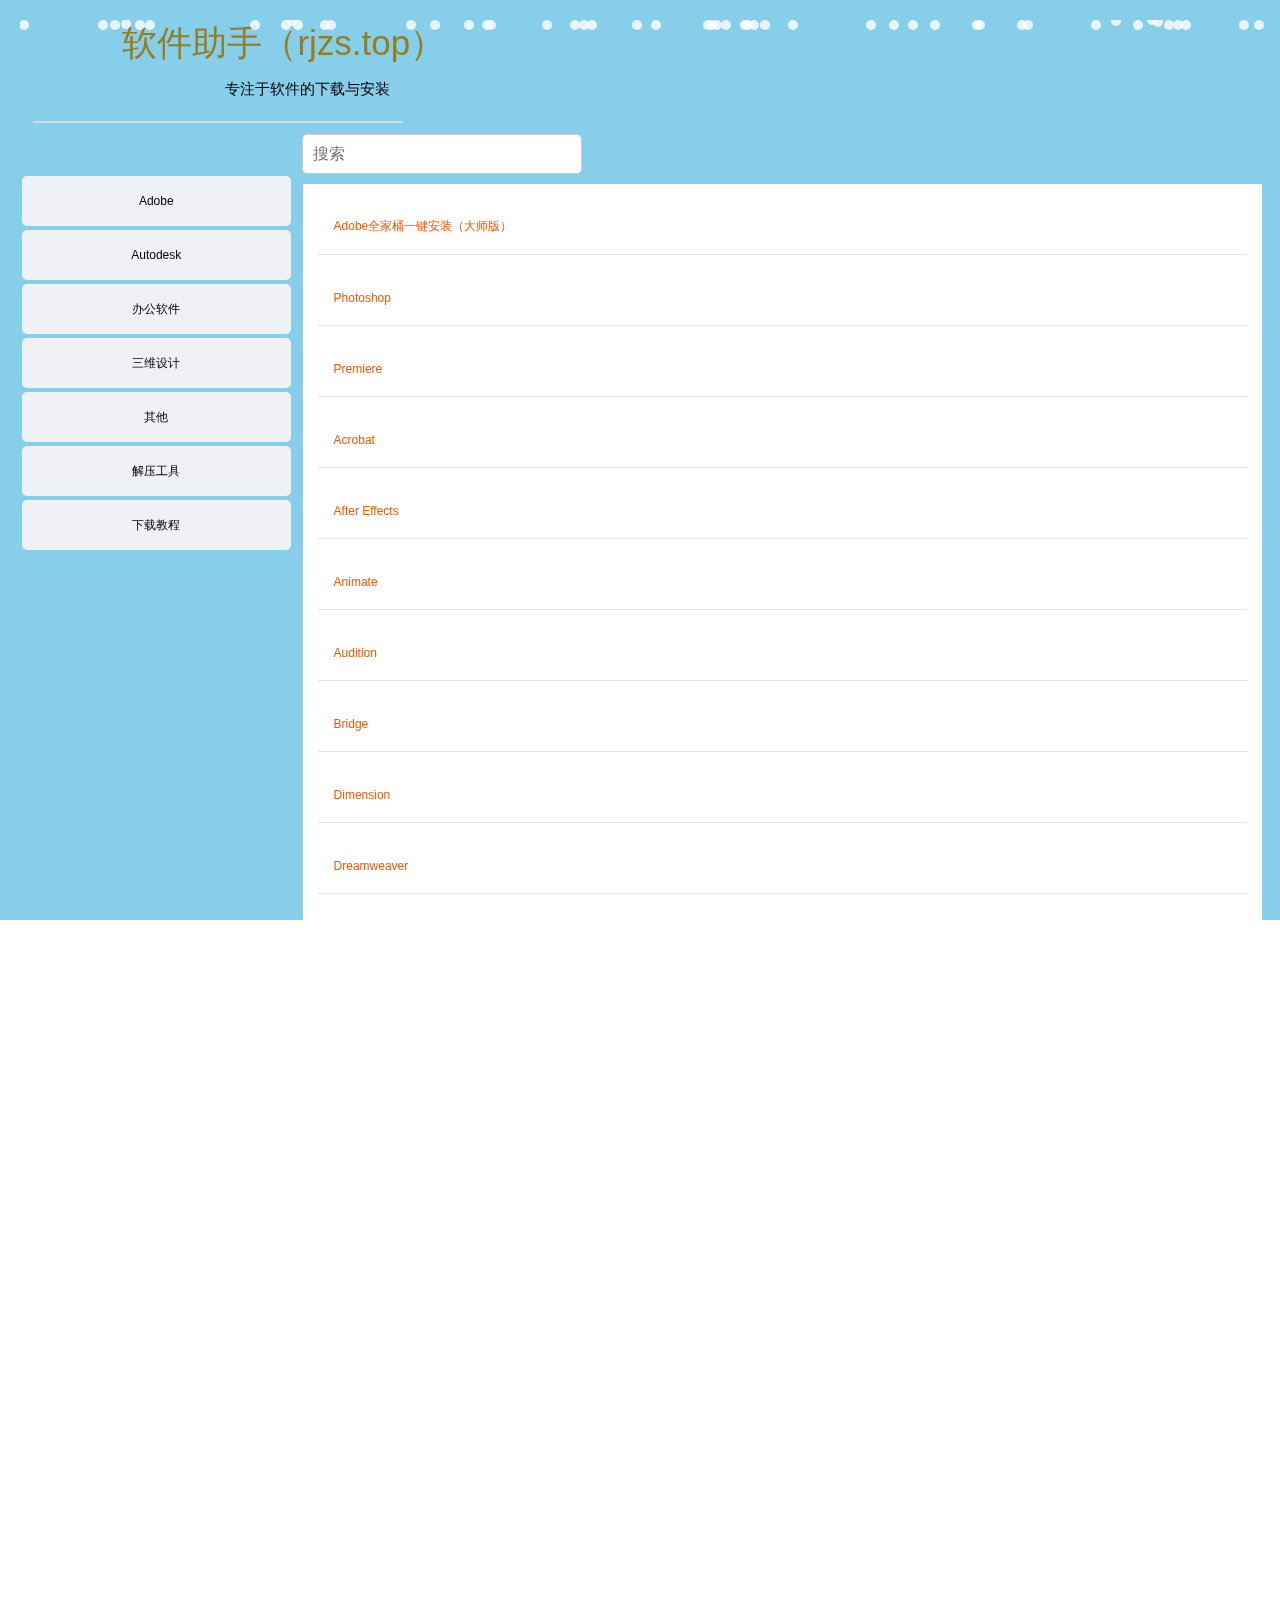
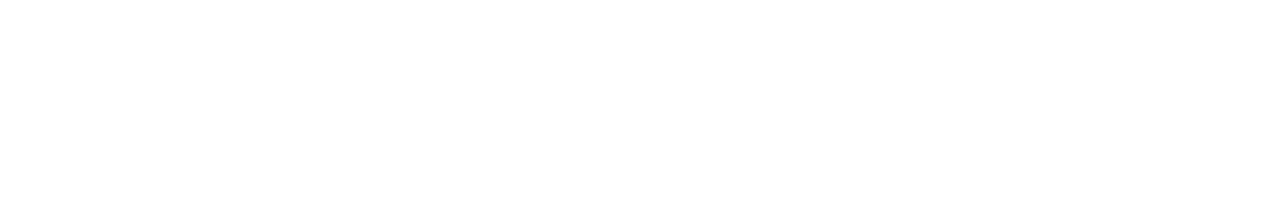
<file: index.html>
<!DOCTYPE html>
<html lang="zh-Hans">
<head>
    <meta http-equiv="Content-Type" content="text/html; charset=UTF-8">

    <meta name="viewport" content="width=device-width, initial-scale=1.0">
    <title>软件助手-专注于软件的下载与安装</title>
    <link rel="icon" href="image/logo.png" type="image/x-icon">
    <link rel="stylesheet" href="css/index.css">
    <link rel="stylesheet" href="css/hm.css">
    <link rel="stylesheet" href="css/styles.css">
    <link rel="stylesheet" href="css/font_4030460_xd1n66hk97.css">
    <meta name="viewport" content="width=device-width, initial-scale=1.0">
    <!-- Google tag (gtag.js) -->
    <script async src="https://www.googletagmanager.com/gtag/js?id=G-ZRT42NRY3V"></script>
    <script src="js/lan.js"></script>
    <script>
        window.dataLayer = window.dataLayer || [];

        function gtag() {
            dataLayer.push(arguments);
        }

        gtag('js', new Date());

        gtag('config', 'G-ZRT42NRY3V');
    </script>
</head>
<canvas id="particleCanvas"></canvas>
<body class="container" mpa-version="9.1.1" mpa-extension-id="ibefaeehajgcpooopoegkifhgecigeeg">
<div class="jieshao">
    <div class="js1">软件助手（rjzs.top）</div>
    <div class="js2">专注于软件的下载与安装</div>
    <div class="js3">
        <a target="_blank">
        </a>
    </div>
</div>

<div class="search-container">
    <input type="text" id="searchInput" placeholder="搜索">
    <div id="dropdown" class="dropdown-menu"></div>
</div>
<div class="neirong">
    <div id="ruanjian" class="ruanjian">
        <div class="sidebar">
            <div id="rj" class="mulu" onclick="replaceContent('Adobe')">Adobe</div>
            <div id="jm" class="mulu" onclick="replaceContent('Autodesk')">Autodesk</div>
            <div id="bg" class="mulu" onclick="replaceContent('办公软件')">办公软件</div>
            <div id="sw" class="mulu" onclick="replaceContent('三维设计')">三维设计</div>
            <div id="xrq" class="mulu" onclick="replaceContent('渲染器')">其他</div>
            <div id="jieyagj" class="mulu" onclick="replaceContent('解压工具')">解压工具</div>
            <div id="xzjc" class="mulu" onclick="replaceContent('软件下载教程')">下载教程</div>
        </div>
        <div id="xiazai" class="xiazai">
            <div class="sw-title" onclick="toggleMenu(&#39;menu102&#39;, &#39;.sw-title102 .icon-icon_zuo&#39;)">
                    <span class="cursor sw-title102">
                        <i class="iconfont icon-icon_zuo down-arrow"></i>
                        <span style="margin-left: 10px;">Adobe全家桶一键安装（大师版）
                        </span>
                    </span>
            </div>

            <div class="sw-item" id="menu102" style="display: none;">
                <div class="dlink">
                    <div class="link">
                        <img src="../image/lan.gif" data-src="ruanjian/image/adobe1.png" alt="Icon"
                             style="width: 25px; height: 25px; margin-left: 15px; border-radius: 10px;">
                        <span>Adobe 2025全家桶</span>
                        <a href="https://pan.xunlei.com/s/VOEIRhnG4Ya62p5mkrjh2i07A1?pwd=wubh#" target="_blank">下载</a>
                        <a href="#" target="_blank">教程</a>
                    </div>
                </div>
                <div class="dlink">
                    <div class="link">
                        <img src="../image/lan.gif" data-src="ruanjian/image/adobe1.png" alt="Icon"
                             style="width: 25px; height: 25px; margin-left: 15px; border-radius: 10px;">
                        <span>Adobe 2024全家桶</span>
                        <a href="https://pan.xunlei.com/s/VOEISY63JT9qrwPnhuWoKVSrA1?pwd=394u#" target="_blank">下载</a>
                        <a href="#" target="_blank">教程</a>
                    </div>
                </div>
                <div class="dlink">
                    <div class="link">
                        <img src="../image/lan.gif" data-src="ruanjian/image/adobe1.png" alt="Icon"
                             style="width: 25px; height: 25px; margin-left: 15px; border-radius: 10px;">
                        <span>Adobe 2023全家桶</span>
                        <a href="https://pan.xunlei.com/s/VOEISdD_keaC4Rnt4ItiOy1wA1?pwd=9k8y#" target="_blank">下载</a>
                        <a href="#" target="_blank">教程</a>
                    </div>
                </div>
                <div class="dlink">
                    <div class="link">
                        <img src="../image/lan.gif" data-src="ruanjian/image/adobe1.png" alt="Icon"
                             style="width: 25px; height: 25px; margin-left: 15px; border-radius: 10px;">
                        <span>Adobe 2022全家桶</span>
                        <a href="https://pan.xunlei.com/s/VOEIUKSo8YakUoKzRvHyRAdpA1?pwd=czm6#" target="_blank">下载</a>
                        <a href="#" target="_blank">教程</a>
                    </div>
                </div>
                <div class="dlink">
                    <div class="link">
                        <img src="../image/lan.gif" data-src="ruanjian/image/adobe1.png" alt="Icon"
                             style="width: 25px; height: 25px; margin-left: 15px; border-radius: 10px;">
                        <span>Adobe 2021全家桶</span>
                        <a href="https://pan.xunlei.com/s/VOEIUTB9CkjvYimnTGWvXZiwA1?pwd=f4ma#" target="_blank">下载</a>
                        <a href="#" target="_blank">教程</a>
                    </div>
                </div>
                <div class="dlink">
                    <div class="link">
                        <img src="../image/lan.gif" data-src="ruanjian/image/adobe1.png" alt="Icon"
                             style="width: 25px; height: 25px; margin-left: 15px; border-radius: 10px;">
                        <span>Adobe 2020全家桶</span>
                        <a href="https://pan.xunlei.com/s/VOEIUacX8YakUoKzRvHyRIF4A1?pwd=tccz#" target="_blank">下载</a>
                        <a href="#" target="_blank">教程</a>
                    </div>
                </div>
                <div class="dlink">
                    <div class="link">
                        <img src="../image/lan.gif" data-src="ruanjian/image/adobe1.png" alt="Icon"
                             style="width: 25px; height: 25px; margin-left: 15px; border-radius: 10px;">
                        <span>Adobe 2019全家桶</span>
                        <a href="https://pan.xunlei.com/s/VOEIUklzzkZkQ432H1zRQPOLA1?pwd=hiwi#" target="_blank">下载</a>
                        <a href="#" target="_blank">教程</a>
                    </div>
                </div>
                <div class="dlink">
                    <div class="link">
                        <img src="../image/lan.gif" data-src="ruanjian/image/adobe1.png" alt="Icon"
                             style="width: 25px; height: 25px; margin-left: 15px; border-radius: 10px;">
                        <span>Adobe 2018全家桶</span>
                        <a href="https://pan.xunlei.com/s/VOEIUqeBRLgaEjUv-8JqOjjNA1?pwd=828j#" target="_blank">下载</a>
                        <a href="#" target="_blank">教程</a>
                    </div>
                </div>
            </div>
            <div class="sw-title" onclick="toggleMenu(&#39;menu1&#39;, &#39;.sw-title1 .icon-icon_zuo&#39;)">
                    <span class="cursor sw-title1">
                        <i class="iconfont icon-icon_zuo down-arrow"></i>
                        <span style="margin-left: 10px;">Photoshop
                        </span>
                    </span>
            </div>
            <div class="sw-item" id="menu1" style="display: none;">
                <div class="dlink">
                    <div class="link">
                        <img src="../image/lan.gif" data-src="image/Adobe%20Ps.svg" alt="Icon"
                             style="width: 25px; height: 25px; margin-left: 15px; border-radius: 10px;">
                        <span>Photoshop 2025集合</span>
                        <a href="https://pan.xunlei.com/s/VOKdJo2iOyJFF49eyG3Y78leA1?pwd=v4cd#" target="_blank">下载</a>
                        <a href="#" target="_blank">教程</a>
                    </div>
                </div>
                <div class="dlink">
                    <div class="link">
                        <img src="../image/lan.gif" data-src="image/Adobe%20Ps.svg" alt="Icon"
                             style="width: 25px; height: 25px; margin-left: 15px; border-radius: 10px;">
                        <span>Photoshop 2024</span>
                        <a href="https://pan.xunlei.com/s/VOEIVHVMHtBWt6akwBrXCGBKA1?pwd=x2kq#" target="_blank">下载</a>
                        <a href="#" target="_blank">教程</a>
                    </div>
                </div>
                <div class="dlink">
                    <div class="link">
                        <img src="../image/lan.gif" data-src="image/Adobe%20Ps.svg" alt="Icon"
                             style="width: 25px; height: 25px; margin-left: 15px; border-radius: 10px;">
                        <span>Photoshop 2023</span>
                        <a href="https://pan.xunlei.com/s/VOEIVMwJf47rQvePICwLpUIIA1?pwd=kvbe#" target="_blank">下载</a>
                        <a href="#" target="_blank">教程</a>
                    </div>
                </div>
                <div class="dlink">
                    <div class="link">
                        <img src="../image/lan.gif" data-src="image/Adobe%20Ps.svg" alt="Icon"
                             style="width: 25px; height: 25px; margin-left: 15px; border-radius: 10px;">
                        <span>Photoshop 2022</span>
                        <a href="https://pan.xunlei.com/s/VOEIVR_8imJ5xX98QGS_QvBoA1?pwd=innc#" target="_blank">下载</a>
                        <a href="#" target="_blank">教程</a>
                    </div>
                </div>
                <div class="dlink">
                    <div class="link">
                        <img src="../image/lan.gif" data-src="image/Adobe%20Ps.svg" alt="Icon"
                             style="width: 25px; height: 25px; margin-left: 15px; border-radius: 10px;">
                        <span>Photoshop 2021</span>
                        <a href="https://pan.xunlei.com/s/VOEK9cXtGmf-20uxzOzN1KpkA1?pwd=u7qn#" target="_blank">下载</a>
                        <a href="#" target="_blank">教程</a>
                    </div>
                </div>
                <div class="dlink">
                    <div class="link">
                        <img src="../image/lan.gif" data-src="image/Adobe%20Ps.svg" alt="Icon"
                             style="width: 25px; height: 25px; margin-left: 15px; border-radius: 10px;">
                        <span>Photoshop 2020</span>
                        <a href="https://pan.xunlei.com/s/VOEK9g0HaMAPYfBmNUWDNnm8A1?pwd=gwiq#" target="_blank">下载</a>
                        <a href="#" target="_blank">教程</a>
                    </div>
                </div>
                <div class="dlink">
                    <div class="link">
                        <img src="../image/lan.gif" data-src="image/Adobe%20Ps.svg" alt="Icon"
                             style="width: 25px; height: 25px; margin-left: 15px; border-radius: 10px;">
                        <span>Photoshop 2019</span>
                        <a href="https://pan.xunlei.com/s/VOEK9jwsaMAPYfBmNUWDNqlgA1?pwd=ijj6#" target="_blank">下载</a>
                        <a href="#" target="_blank">教程</a>
                    </div>
                </div>
                <div class="dlink">
                    <div class="link">
                        <img src="../image/lan.gif" data-src="image/Adobe%20Ps.svg" alt="Icon"
                             style="width: 25px; height: 25px; margin-left: 15px; border-radius: 10px;">
                        <span>Photoshop 2018</span>
                        <a href="https://pan.xunlei.com/s/VOEK9muTDOAkeHJQzQaYukUWA1?pwd=wdj4#" target="_blank">下载</a>
                        <a href="#" target="_blank">教程</a>
                    </div>
                </div>
                <div class="dlink">
                    <div class="link">
                        <img src="../image/lan.gif" data-src="image/Adobe%20Ps.svg" alt="Icon"
                             style="width: 25px; height: 25px; margin-left: 15px; border-radius: 10px;">
                        <span>Photoshop 2017</span>
                        <a href="https://pan.xunlei.com/s/VOEK9pwq8HiN-rT80AMboCj6A1?pwd=rp64#" target="_blank">下载</a>
                        <a href="#" target="_blank">教程</a>
                    </div>
                </div>
                <div class="dlink">
                    <div class="link">
                        <img src="../image/lan.gif" data-src="image/Adobe%20Ps.svg" alt="Icon"
                             style="width: 25px; height: 25px; margin-left: 15px; border-radius: 10px;">
                        <span>Photoshop CS6</span>
                        <a href="https://pan.xunlei.com/s/VOEK9v-jwj8BlTmeR44wVdI7A1?pwd=wpds#" target="_blank">下载</a>
                        <a href="#" target="_blank">教程</a>
                    </div>
                </div>
            </div>
            <div class="sw-title" onclick="toggleMenu(&#39;menu2&#39;, &#39;.sw-title2 .icon-icon_zuo&#39;)">
                    <span class="cursor sw-title2">
                        <i class="iconfont icon-icon_zuo down-arrow"></i>
                        <span style="margin-left: 10px;">Premiere</span>
                    </span>
            </div>
            <div class="sw-item" id="menu2" style="display: none;">
                <div class="dlink">
                    <div class="link">
                        <img src="../image/lan.gif" data-src="image/Adobe%20Pr.svg" alt="Icon"
                             style="width: 25px; height: 25px; margin-left: 15px; border-radius: 10px;">
                        <span>Premiere 2025</span>
                        <a href="https://pan.xunlei.com/s/VOEKBRIwhhPtuR3NAlMDDGNcA1?pwd=9e5n#" target="_blank">下载</a>
                        <a href="#" target="_blank">教程</a>
                    </div>
                </div>
                <div class="dlink">
                    <div class="link">
                        <img src="../image/lan.gif" data-src="image/Adobe%20Pr.svg" alt="Icon"
                             style="width: 25px; height: 25px; margin-left: 15px; border-radius: 10px;">
                        <span>Premiere 2024</span>
                        <a href="https://pan.xunlei.com/s/VOEKDzle1lSI7evBd1_k7iYcA1?pwd=dkuh#" target="_blank">下载</a>
                        <a href="#" target="_blank">教程</a>
                    </div>
                </div>
                <div class="dlink">
                    <div class="link">
                        <img src="../image/lan.gif" data-src="image/Adobe%20Pr.svg" alt="Icon"
                             style="width: 25px; height: 25px; margin-left: 15px; border-radius: 10px;">
                        <span>Premiere 2023</span>
                        <a href="https://pan.xunlei.com/s/VOEKESFbwj8BlTmeR44wYcf7A1?pwd=y2p5#" target="_blank">下载</a>
                        <a href="#" target="_blank">教程</a>
                    </div>
                </div>
                <div class="dlink">
                    <div class="link">
                        <img src="../image/lan.gif" data-src="image/Adobe%20Pr.svg" alt="Icon"
                             style="width: 25px; height: 25px; margin-left: 15px; border-radius: 10px;">
                        <span>Premiere 2022</span>
                        <a href="https://pan.xunlei.com/s/VOEZPS6DlRQsP37Bn7xlV5EkA1?pwd=f8e4#" target="_blank">下载</a>
                        <a href="#" target="_blank">教程</a>
                    </div>
                </div>
                <div class="dlink">
                    <div class="link">
                        <img src="../image/lan.gif" data-src="image/Adobe%20Pr.svg" alt="Icon"
                             style="width: 25px; height: 25px; margin-left: 15px; border-radius: 10px;">
                        <span>Premiere 2021</span>
                        <a href="https://pan.xunlei.com/s/VOEZPfKkIKIYf3b9KSeNdYzNA1?pwd=cbxt#" target="_blank">下载</a>
                        <a href="#" target="_blank">教程</a>
                    </div>
                </div>
                <div class="dlink">
                    <div class="link">
                        <img src="../image/lan.gif" data-src="image/Adobe%20Pr.svg" alt="Icon"
                             style="width: 25px; height: 25px; margin-left: 15px; border-radius: 10px;">
                        <span>Premiere 2020</span>
                        <a href="https://pan.xunlei.com/s/VOEZPpG-JmWs3zbXouHRLWcFA1?pwd=tdi3#" target="_blank">下载</a>
                        <a href="#" target="_blank">教程</a>
                    </div>
                </div>
                <div class="dlink">
                    <div class="link">
                        <img src="../image/lan.gif" data-src="image/Adobe%20Pr.svg" alt="Icon"
                             style="width: 25px; height: 25px; margin-left: 15px; border-radius: 10px;">
                        <span>Premiere 2019</span>
                        <a href="https://pan.xunlei.com/s/VOEZQ02kxbGbhJitRez0oJ7bA1?pwd=ygnp#" target="_blank">下载</a>
                        <a href="#" target="_blank">教程</a>
                    </div>
                </div>
                <div class="dlink">
                    <div class="link">
                        <img src="../image/lan.gif" data-src="image/Adobe%20Pr.svg" alt="Icon"
                             style="width: 25px; height: 25px; margin-left: 15px; border-radius: 10px;">
                        <span>Premiere 2018</span>
                        <a href="https://pan.xunlei.com/s/VOEZR5MFSU8IGFgxHJt2PyPlA1?pwd=bbfj#" target="_blank">下载</a>
                        <a href="#" target="_blank">教程</a>
                    </div>
                </div>
                <div class="dlink">
                    <div class="link">
                        <img src="../image/lan.gif" data-src="image/Adobe%20Pr.svg" alt="Icon"
                             style="width: 25px; height: 25px; margin-left: 15px; border-radius: 10px;">
                        <span>Premiere 2017</span>
                        <a href="https://pan.xunlei.com/s/VOEZREAfL06S0oFzxAj2RQbKA1?pwd=um63#" target="_blank">下载</a>
                        <a href="#" target="_blank">教程</a>
                    </div>
                </div>
            </div>
            <div class="sw-title" onclick="toggleMenu(&#39;menu3&#39;, &#39;.sw-title3 .icon-icon_zuo&#39;)">
                                <span class="cursor sw-title3">
                                    <i class="iconfont icon-icon_zuo down-arrow"></i>
                                    <span style="margin-left: 10px;">Acrobat</span>
                                </span>
            </div>
            <div class="sw-item" id="menu3" style="display: none;">
                <div class="dlink">
                    <div class="link">
                        <img src="../image/lan.gif" data-src="image/acrobat-reader.svg" alt="Icon"
                             style="width: 25px; height: 25px; margin-left: 15px; border-radius: 10px;">
                        <span>Acrobat 2025</span>
                        <a href="https://pan.xunlei.com/s/VOKfUh-Pedh7csmMmR9bkEjzA1?pwd=ixw3#" target="_blank">下载</a>
                        <a href="#" target="_blank">教程</a>
                    </div>
                </div>
                <div class="dlink">
                    <div class="link">
                        <img src="../image/lan.gif" data-src="image/acrobat-reader.svg" alt="Icon"
                             style="width: 25px; height: 25px; margin-left: 15px; border-radius: 10px;">
                        <span>Acrobat 2024</span>
                        <a href="https://pan.xunlei.com/s/VON2i_Q4bjNuQ1O46mdUhPSCA1?pwd=sxvu# " target="_blank">下载</a>
                        <a href="#" target="_blank">教程</a>
                    </div>
                </div>
                <div class="dlink">
                    <div class="link">
                        <img src="../image/lan.gif" data-src="image/acrobat-reader.svg" alt="Icon"
                             style="width: 25px; height: 25px; margin-left: 15px; border-radius: 10px;">
                        <span>Acrobat 2023</span>
                        <a href="https://pan.xunlei.com/s/VOEZRzFxyWlCfGOmSPJ1w5WpA1?pwd=kibq#" target="_blank">下载</a>
                        <a href="#" target="_blank">教程</a>
                    </div>
                </div>
                <div class="dlink">
                    <div class="link">
                        <img src="../image/lan.gif" data-src="image/acrobat-reader.svg" alt="Icon"
                             style="width: 25px; height: 25px; margin-left: 15px; border-radius: 10px;">
                        <span>Acrobat 2022</span>
                        <a href="https://pan.xunlei.com/s/VOEZS6G-HOlVD9uHyIm18PLQA1?pwd=5i7y#" target="_blank">下载</a>
                        <a href="#" target="_blank">教程</a>
                    </div>
                </div>
                <div class="dlink">
                    <div class="link">
                        <img src="../image/lan.gif" data-src="image/acrobat-reader.svg" alt="Icon"
                             style="width: 25px; height: 25px; margin-left: 15px; border-radius: 10px;">
                        <span>Acrobat 2021</span>
                        <a href="https://pan.xunlei.com/s/VOEZSUQEHTqVnGx-4AZi-FhPA1?pwd=c9ut#" target="_blank">下载</a>
                        <a href="#" target="_blank">教程</a>
                    </div>
                </div>
                <div class="dlink">
                    <div class="link">
                        <img src="../image/lan.gif" data-src="image/acrobat-reader.svg" alt="Icon"
                             style="width: 25px; height: 25px; margin-left: 15px; border-radius: 10px;">
                        <span>Acrobat 2020</span>
                        <a href="https://pan.xunlei.com/s/VOEZSchXyAhQHJcxqJoLneIwA1?pwd=eaws#" target="_blank">下载</a>
                        <a href="#" target="_blank">教程</a>
                    </div>
                </div>
            </div>
            <div class="sw-title" onclick="toggleMenu(&#39;menu4&#39;, &#39;.sw-title4 .icon-icon_zuo&#39;)">
                    <span class="cursor sw-title4">
                        <i class="iconfont icon-icon_zuo down-arrow"></i>
                        <span style="margin-left: 10px;">After Effects</span>
                    </span>
            </div>
            <div class="sw-item" id="menu4" style="display: none;">
                <div class="dlink">
                    <div class="link">
                        <img src="../image/lan.gif" data-src="image/Adobe%20Ae.svg" alt="Icon"
                             style="width: 25px; height: 25px; margin-left: 15px; border-radius: 10px;">
                        <span>After Effects 2025</span>
                        <a href="https://pan.xunlei.com/s/VOMZjcqJE8VSPddHJ7V5rIRIA1?pwd=6prs#" target="_blank">下载</a>
                        <a href="#" target="_blank">教程</a>
                    </div>
                </div>
                <div class="dlink">
                    <div class="link">
                        <img src="../image/lan.gif" data-src="image/Adobe%20Ae.svg" alt="Icon"
                             style="width: 25px; height: 25px; margin-left: 15px; border-radius: 10px;">
                        <span>After Effects 2024</span>
                        <a href="https://pan.xunlei.com/s/VOEZTIsOCY0G0kzC0gaIx3uCA1?pwd=ujzw#" target="_blank">下载</a>
                        <a href="#" target="_blank">教程</a>
                    </div>
                </div>
                <div class="dlink">
                    <div class="link">
                        <img src="../image/lan.gif" data-src="image/Adobe%20Ae.svg" alt="Icon"
                             style="width: 25px; height: 25px; margin-left: 15px; border-radius: 10px;">
                        <span>After Effects 2023</span>
                        <a href="https://pan.xunlei.com/s/VOEZTQJvxbGbhJitRez0qIWsA1?pwd=wap8#" target="_blank">下载</a>
                        <a href="#" target="_blank">教程</a>
                    </div>
                </div>
                <div class="dlink">
                    <div class="link">
                        <img src="../image/lan.gif" data-src="image/Adobe%20Ae.svg" alt="Icon"
                             style="width: 25px; height: 25px; margin-left: 15px; border-radius: 10px;">
                        <span>After Effects 2022</span>
                        <a href="https://pan.xunlei.com/s/VOEZTXXKyAhQHJcxqJoLoDnHA1?pwd=vgk2#" target="_blank">下载</a>
                        <a href="#" target="_blank">教程</a>
                    </div>
                </div>
                <div class="dlink">
                    <div class="link">
                        <img src="../image/lan.gif" data-src="image/Adobe%20Ae.svg" alt="Icon"
                             style="width: 25px; height: 25px; margin-left: 15px; border-radius: 10px;">
                        <span>After Effects 2021</span>
                        <a href="https://pan.xunlei.com/s/VOEZVRfETmi3r5axx3QCbMdsA1?pwd=33zn#" target="_blank">下载</a>
                        <a href="#" target="_blank">教程</a>
                    </div>
                </div>
                <div class="dlink">
                    <div class="link">
                        <img src="../image/lan.gif" data-src="image/Adobe%20Ae.svg" alt="Icon"
                             style="width: 25px; height: 25px; margin-left: 15px; border-radius: 10px;">
                        <span>After Effects 2020</span>
                        <a href="https://pan.xunlei.com/s/VOEZV_qgJ-S-M_fGekxqiSLRA1?pwd=6jsy#" target="_blank">下载</a>
                        <a href="#" target="_blank">教程</a>
                    </div>
                </div>
                <div class="dlink">
                    <div class="link">
                        <img src="../image/lan.gif" data-src="image/Adobe%20Ae.svg" alt="Icon"
                             style="width: 25px; height: 25px; margin-left: 15px; border-radius: 10px;">
                        <span>After Effects 2018</span>
                        <a href="https://pan.xunlei.com/s/VOEZVlfznKyMckrGh2XaLyx1A1?pwd=ngsv#" target="_blank">下载</a>
                        <a href="#" target="_blank">教程</a>
                    </div>
                </div>
                <div class="dlink">
                    <div class="link">
                        <img src="../image/lan.gif" data-src="image/Adobe%20Ae.svg" alt="Icon"
                             style="width: 25px; height: 25px; margin-left: 15px; border-radius: 10px;">
                        <span>After Effects 2017</span>
                        <a href="https://pan.xunlei.com/s/VOEZVtD-W_67fEruMOO_3sv6A1?pwd=v7ir#" target="_blank">下载</a>
                        <a href="#" target="_blank">教程</a>
                    </div>
                </div>
            </div>

            <div class="sw-title" onclick="toggleMenu(&#39;menu5&#39;, &#39;.sw-title5 .icon-icon_zuo&#39;)">
                    <span class="cursor sw-title5">
                        <i class="iconfont icon-icon_zuo down-arrow"></i>
                        <span style="margin-left: 10px;">Animate</span>
                    </span>
            </div>
            <div class="sw-item" id="menu5" style="display: none;">
                <div class="dlink">
                    <div class="link">
                        <img src="../image/lan.gif" data-src="image/Adobe%20An.svg" alt="Icon"
                             style="width: 25px; height: 25px; margin-left: 15px; border-radius: 10px;">
                        <span>Animate 2024</span>
                        <a href="https://pan.xunlei.com/s/VOEZWVV5kbk5Y4zs1mFu8QRuA1?pwd=yr8p#" target="_blank">下载</a>
                        <a href="#" target="_blank">教程</a>
                    </div>
                </div>
                <div class="dlink">
                    <div class="link">
                        <img src="../image/lan.gif" data-src="image/Adobe%20An.svg" alt="Icon"
                             style="width: 25px; height: 25px; margin-left: 15px; border-radius: 10px;">
                        <span>Animate 2023</span>
                        <a href="https://pan.xunlei.com/s/VOEZWbFL1AOv9YzMqC9242BqA1?pwd=uucj#" target="_blank">下载</a>
                        <a href="#" target="_blank">教程</a>
                    </div>
                </div>
                <div class="dlink">
                    <div class="link">
                        <img src="../image/lan.gif" data-src="image/Adobe%20An.svg" alt="Icon"
                             style="width: 25px; height: 25px; margin-left: 15px; border-radius: 10px;">
                        <span>Animate 2022</span>
                        <a href="https://pan.xunlei.com/s/VOEZZHcVYvn22OfpqRRQuCpYA1?pwd=krv8#" target="_blank">下载</a>
                        <a href="#" target="_blank">教程</a>
                    </div>
                </div>
                <div class="dlink">
                    <div class="link">
                        <img src="../image/lan.gif" data-src="image/Adobe%20An.svg" alt="Icon"
                             style="width: 25px; height: 25px; margin-left: 15px; border-radius: 10px;">
                        <span>Animate 2021</span>
                        <a href="https://pan.xunlei.com/s/VOEZZOVMt9Ep_CXOFtefoIODA1?pwd=59gb#" target="_blank">下载</a>
                        <a href="#" target="_blank">教程</a>
                    </div>
                </div>
                <div class="dlink">
                    <div class="link">
                        <img src="../image/lan.gif" data-src="image/Adobe%20An.svg" alt="Icon"
                             style="width: 25px; height: 25px; margin-left: 15px; border-radius: 10px;">
                        <span>Animate 2020</span>
                        <a href="https://pan.xunlei.com/s/VOEZZYG3xbGbhJitRez0uUpqA1?pwd=ru6m#" target="_blank">下载</a>
                        <a href="#" target="_blank">教程</a>
                    </div>
                </div>
                <div class="dlink">
                    <div class="link">
                        <img src="../image/lan.gif" data-src="image/Adobe%20An.svg" alt="Icon"
                             style="width: 25px; height: 25px; margin-left: 15px; border-radius: 10px;">
                        <span>Animate 2019</span>
                        <a href="https://pan.xunlei.com/s/VOEZZfAoYUdaC_xsb12qAuOXA1?pwd=4m8g#" target="_blank">下载</a>
                        <a href="#" target="_blank">教程</a>
                    </div>
                </div>
                <div class="dlink">
                    <div class="link">
                        <img src="../image/lan.gif" data-src="image/Adobe%20An.svg" alt="Icon"
                             style="width: 25px; height: 25px; margin-left: 15px; border-radius: 10px;">
                        <span>Animate 2018</span>
                        <a href="https://pan.xunlei.com/s/VOEZZmWup9Hp23sx4Ix47_H3A1?pwd=69tj#" target="_blank">下载</a>
                        <a href="#" target="_blank">教程</a>
                    </div>
                </div>
                <div class="dlink">
                    <div class="link">
                        <img src="../image/lan.gif" data-src="image/Adobe%20An.svg" alt="Icon"
                             style="width: 25px; height: 25px; margin-left: 15px; border-radius: 10px;">
                        <span>Animate 2017</span>
                        <a href="https://pan.xunlei.com/s/VOEZZtext9Ep_CXOFtefobBFA1?pwd=t3vp#" target="_blank">下载</a>
                        <a href="#" target="_blank">教程</a>
                    </div>
                </div>
            </div>
            <div class="sw-title" onclick="toggleMenu(&#39;menu6&#39;, &#39;.sw-title6 .icon-icon_zuo&#39;)">
                    <span class="cursor sw-title6">
                        <i class="iconfont icon-icon_zuo down-arrow"></i>
                        <span style="margin-left: 10px;">Audition</span>
                    </span>
            </div>
            <div class="sw-item" id="menu6" style="display: none;">
                <div class="dlink">
                    <div class="link">
                        <img src="../image/lan.gif" data-src="image/Adobe%20Au.svg" alt="Icon"
                             style="width: 25px; height: 25px; margin-left: 15px; border-radius: 10px;">
                        <span>Audition 2025</span>
                        <a href="https://pan.xunlei.com/s/VOMC85Q5N9IwuFk1k3xpoDDuA1?pwd=fns7#" target="_blank">下载</a>
                        <a href="#" target="_blank">教程</a>
                    </div>
                </div>
                <div class="dlink">
                    <div class="link">
                        <img src="../image/lan.gif" data-src="image/Adobe%20Au.svg" alt="Icon"
                             style="width: 25px; height: 25px; margin-left: 15px; border-radius: 10px;">
                        <span>Audition 2024</span>
                        <a href="https://pan.xunlei.com/s/VOEZ_zx1wn7kwp16TSQAgO8OA1?pwd=75px#" target="_blank">下载</a>
                        <a href="#" target="_blank">教程</a>
                    </div>
                </div>
                <div class="dlink">
                    <div class="link">
                        <img src="../image/lan.gif" data-src="image/Adobe%20Au.svg" alt="Icon"
                             style="width: 25px; height: 25px; margin-left: 15px; border-radius: 10px;">
                        <span>Audition 2023</span>
                        <a href="https://pan.xunlei.com/s/VOEZa6TDnKyMckrGh2XaPN7YA1?pwd=fyee#" target="_blank">下载</a>
                        <a href="#" target="_blank">教程</a>
                    </div>
                </div>
                <div class="dlink">
                    <div class="link">
                        <img src="../image/lan.gif" data-src="image/Adobe%20Au.svg" alt="Icon"
                             style="width: 25px; height: 25px; margin-left: 15px; border-radius: 10px;">
                        <span>Audition 2022</span>
                        <a href="https://pan.xunlei.com/s/VOEZaEzTyAhQHJcxqJoLt1BOA1?pwd=sx8h#" target="_blank">下载</a>
                        <a href="#" target="_blank">教程</a>
                    </div>
                </div>
                <div class="dlink">
                    <div class="link">
                        <img src="../image/lan.gif" data-src="image/Adobe%20Au.svg" alt="Icon"
                             style="width: 25px; height: 25px; margin-left: 15px; border-radius: 10px;">
                        <span>Audition 2021</span>
                        <a href="https://pan.xunlei.com/s/VOEZaLivYUdaC_xsb12qBxo7A1?pwd=yebb#" target="_blank">下载</a>
                        <a href="#" target="_blank">教程</a>
                    </div>
                </div>
                <div class="dlink">
                    <div class="link">
                        <img src="../image/lan.gif" data-src="image/Adobe%20Au.svg" alt="Icon"
                             style="width: 25px; height: 25px; margin-left: 15px; border-radius: 10px;">
                        <span>Audition 2020</span>
                        <a href="https://pan.xunlei.com/s/VOEZa_glkbk5Y4zs1mFuBQmbA1?pwd=invu#" target="_blank">下载</a>
                        <a href="#" target="_blank">教程</a>
                    </div>
                </div>
                <div class="dlink">
                    <div class="link">
                        <img src="../image/lan.gif" data-src="image/Adobe%20Au.svg" alt="Icon"
                             style="width: 25px; height: 25px; margin-left: 15px; border-radius: 10px;">
                        <span>Audition 2019</span>
                        <a href="https://pan.xunlei.com/s/VOEZaiLED31AE28YmnNTPWkAA1?pwd=imku#" target="_blank">下载</a>
                        <a href="#" target="_blank">教程</a>
                    </div>
                </div>
                <div class="dlink">
                    <div class="link">
                        <img src="../image/lan.gif" data-src="image/Adobe%20Au.svg" alt="Icon"
                             style="width: 25px; height: 25px; margin-left: 15px; border-radius: 10px;">
                        <span>Audition 2018</span>
                        <a href="https://pan.xunlei.com/s/VOEZapDNt9Ep_CXOFtefpqr3A1?pwd=9bk5#" target="_blank">下载</a>
                        <a href="#" target="_blank">教程</a>
                    </div>
                </div>
                <div class="dlink">
                    <div class="link">
                        <img src="../image/lan.gif" data-src="image/Adobe%20Au.svg" alt="Icon"
                             style="width: 25px; height: 25px; margin-left: 15px; border-radius: 10px;">
                        <span>Audition 2017</span>
                        <a href="https://pan.xunlei.com/s/VOEZaw-uSU8IGFgxHJt2WyiyA1?pwd=rt8m#" target="_blank">下载</a>
                        <a href="#" target="_blank">教程</a>
                    </div>
                </div>
            </div>
            <div class="sw-title" onclick="toggleMenu(&#39;menu7&#39;, &#39;.sw-title7 .icon-icon_zuo&#39;)">
                                <span class="cursor sw-title7">
                                    <i class="iconfont icon-icon_zuo down-arrow"></i>
                                    <span style="margin-left: 10px;">Bridge</span>
                                </span>
            </div>
            <div class="sw-item" id="menu7" style="display: none;">
                <div class="dlink">
                    <div class="link">
                        <img src="../image/lan.gif" data-src="image/Adobe%20Br.svg" alt="Icon"
                             style="width: 25px; height: 25px; margin-left: 15px; border-radius: 10px;">
                        <span>Bridge 2025</span>
                        <a href="https://pan.xunlei.com/s/VOEZnTZYMtcmj_zSxEFWNoOiA1?pwd=636u#" target="_blank">下载</a>
                        <a href="#" target="_blank">教程</a>
                    </div>
                </div>
            </div>
            <div class="sw-title" onclick="toggleMenu(&#39;menu9&#39;, &#39;.sw-title9 .icon-icon_zuo&#39;)">
                                <span class="cursor sw-title9">
                                    <i class="iconfont icon-icon_zuo down-arrow"></i>
                                    <span style="margin-left: 10px;">Dimension</span>
                                </span>
            </div>
            <div class="sw-item" id="menu9" style="display: none;">
                <div class="dlink">
                    <div class="link">
                        <img src="../image/lan.gif" data-src="image/ADOBE%20DN.svg" alt="Icon"
                             style="width: 25px; height: 25px; margin-left: 15px; border-radius: 10px;">
                        <span>Dimension 2022</span>
                        <a href="https://pan.xunlei.com/s/VOEZrCLYnKyMckrGh2Xa_OPHA1?pwd=erjm#" target="_blank">下载</a>
                        <a href="#" target="_blank">教程</a>
                    </div>
                </div>
            </div>
            <div class="sw-title" onclick="toggleMenu(&#39;menu10&#39;, &#39;.sw-title10 .icon-icon_zuo&#39;)">
                                <span class="cursor sw-title10">
                                    <i class="iconfont icon-icon_zuo down-arrow"></i>
                                    <span style="margin-left: 10px;">Dreamweaver</span>
                                </span>
            </div>
            <div class="sw-item" id="menu10" style="display: none;">
                <div class="dlink">
                    <div class="link">
                        <img src="../image/lan.gif" data-src="image/Adobe%20Dw.svg" alt="Icon"
                             style="width: 25px; height: 25px; margin-left: 15px; border-radius: 10px;">
                        <span>Dreamweaver 2021</span>
                        <a href="https://pan.xunlei.com/s/VOEZsyNmwn7kwp16TSQAt4D2A1?pwd=mpi9#" target="_blank">下载</a>
                        <a href="#" target="_blank">教程</a>
                    </div>
                </div>
                <div class="dlink">
                    <div class="link">
                        <img src="../image/lan.gif" data-src="image/Adobe%20Dw.svg" alt="Icon"
                             style="width: 25px; height: 25px; margin-left: 15px; border-radius: 10px;">
                        <span>Dreamweaver 2020</span>
                        <a href="https://pan.xunlei.com/s/VOEZt84msSs0sunbMym18dD2A1?pwd=kxuc#" target="_blank">下载</a>
                        <a href="#" target="_blank">教程</a>
                    </div>
                </div>
                <div class="dlink">
                    <div class="link">
                        <img src="../image/lan.gif" data-src="image/Adobe%20Dw.svg" alt="Icon"
                             style="width: 25px; height: 25px; margin-left: 15px; border-radius: 10px;">
                        <span>Dreamweaver 2019</span>
                        <a href="https://pan.xunlei.com/s/VOEZtGgZnLI8CL2jznnRhQ8bA1?pwd=z4uu#" target="_blank">下载</a>
                        <a href="#" target="_blank">教程</a>
                    </div>
                </div>
                <div class="dlink">
                    <div class="link">
                        <img src="../image/lan.gif" data-src="image/Adobe%20Dw.svg" alt="Icon"
                             style="width: 25px; height: 25px; margin-left: 15px; border-radius: 10px;">
                        <span>Dreamweaver 2018</span>
                        <a href="https://pan.xunlei.com/s/VOEZtPVXt9Ep_CXOFteg0u3XA1?pwd=8aat#" target="_blank">下载</a>
                        <a href="#" target="_blank">教程</a>
                    </div>
                </div>
                <div class="dlink">
                    <div class="link">
                        <img src="../image/lan.gif" data-src="image/Adobe%20Dw.svg" alt="Icon"
                             style="width: 25px; height: 25px; margin-left: 15px; border-radius: 10px;">
                        <span>Dreamweaver 2017</span>
                        <a href="https://pan.xunlei.com/s/VOEZtX9kMtcmj_zSxEFWR_P2A1?pwd=p42x#" target="_blank">下载</a>
                        <a href="#" target="_blank">教程</a>
                    </div>
                </div>
            </div>
            <div class="sw-title" onclick="toggleMenu(&#39;menu11&#39;, &#39;.sw-title11 .icon-icon_zuo&#39;)">
                                <span class="cursor sw-title11">
                                    <i class="iconfont icon-icon_zuo down-arrow"></i>
                                    <span style="margin-left: 10px;">illustrator</span>
                                </span>
            </div>
            <div class="sw-item" id="menu11" style="display: none;">
                <div class="dlink">
                    <div class="link">
                        <img src="../image/lan.gif" data-src="image/Adobe%20Ai.svg" alt="Icon"
                             style="width: 25px; height: 25px; margin-left: 15px; border-radius: 10px;">
                        <span>illustrator 2025</span>
                        <a href="https://pan.xunlei.com/s/VOEZtoUGU-TBFZ0EnxIy3DypA1?pwd=wnzz#" target="_blank">下载</a>
                        <a href="#" target="_blank">教程</a>
                    </div>
                </div>
                <div class="dlink">
                    <div class="link">
                        <img src="../image/lan.gif" data-src="image/Adobe%20Ai.svg" alt="Icon"
                             style="width: 25px; height: 25px; margin-left: 15px; border-radius: 10px;">
                        <span>illustrator 2024</span>
                        <a href="https://pan.xunlei.com/s/VOEZu3zh_7XNxteNQjrqthIfA1?pwd=fme6#" target="_blank">下载</a>
                        <a href="#" target="_blank">教程</a>
                    </div>
                </div>
                <div class="dlink">
                    <div class="link">
                        <img src="../image/lan.gif" data-src="image/Adobe%20Ai.svg" alt="Icon"
                             style="width: 25px; height: 25px; margin-left: 15px; border-radius: 10px;">
                        <span>illustrator 2023</span>
                        <a href="https://pan.xunlei.com/s/VOEZuBkRhr6W53jfBS8SgNvzA1?pwd=z2b3#" target="_blank">下载</a>
                        <a href="#" target="_blank">教程</a>
                    </div>
                </div>
                <div class="dlink">
                    <div class="link">
                        <img src="../image/lan.gif" data-src="image/Adobe%20Ai.svg" alt="Icon"
                             style="width: 25px; height: 25px; margin-left: 15px; border-radius: 10px;">
                        <span>illustrator 2022</span>
                        <a href="https://pan.xunlei.com/s/VOEZuiqJTmi3r5axx3QCsizTA1?pwd=zdrz#" target="_blank">下载</a>
                        <a href="#" target="_blank">教程</a>
                    </div>
                </div>
                <div class="dlink">
                    <div class="link">
                        <img src="../image/lan.gif" data-src="image/Adobe%20Ai.svg" alt="Icon"
                             style="width: 25px; height: 25px; margin-left: 15px; border-radius: 10px;">
                        <span>illustrator 2021</span>
                        <a href="https://pan.xunlei.com/s/VOEZvw84U-TBFZ0EnxIy4aX7A1?pwd=3i96#" target="_blank">下载</a>
                        <a href="#" target="_blank">教程</a>
                    </div>
                </div>
                <div class="dlink">
                    <div class="link">
                        <img src="../image/lan.gif" data-src="image/Adobe%20Ai.svg" alt="Icon"
                             style="width: 25px; height: 25px; margin-left: 15px; border-radius: 10px;">
                        <span>illustrator 2020</span>
                        <a href="https://pan.xunlei.com/s/VOEZw5QdvwLSLdLN4BG0fhVzA1?pwd=ean9#" target="_blank">下载</a>
                        <a href="#" target="_blank">教程</a>
                    </div>
                </div>
                <div class="dlink">
                    <div class="link">
                        <img src="../image/lan.gif" data-src="image/Adobe%20Ai.svg" alt="Icon"
                             style="width: 25px; height: 25px; margin-left: 15px; border-radius: 10px;">
                        <span>illustrator 2019</span>
                        <a href="https://pan.xunlei.com/s/VOEZwDXzhr6W53jfBS8ShemWA1?pwd=c6dp#" target="_blank">下载</a>
                        <a href="#" target="_blank">教程</a>
                    </div>
                </div>
                <div class="dlink">
                    <div class="link">
                        <img src="../image/lan.gif" data-src="image/Adobe%20Ai.svg" alt="Icon"
                             style="width: 25px; height: 25px; margin-left: 15px; border-radius: 10px;">
                        <span>illustrator 2018</span>
                        <a href="https://pan.xunlei.com/s/VOEZwL0A66OdohAAe4Nh_0rPA1?pwd=955u#" target="_blank">下载</a>
                        <a href="#" target="_blank">教程</a>
                    </div>
                </div>
                <div class="dlink">
                    <div class="link">
                        <img src="../image/lan.gif" data-src="image/Adobe%20Ai.svg" alt="Icon"
                             style="width: 25px; height: 25px; margin-left: 15px; border-radius: 10px;">
                        <span>illustrator 2017</span>
                        <a href="https://pan.xunlei.com/s/VOEZwS3i6qXUiqiO3uUlma58A1?pwd=mibk#" target="_blank">下载</a>
                        <a href="#" target="_blank">教程</a>
                    </div>
                </div>
                <div class="dlink">
                    <div class="link">
                        <img src="../image/lan.gif" data-src="image/Adobe%20Ai.svg" alt="Icon"
                             style="width: 25px; height: 25px; margin-left: 15px; border-radius: 10px;">
                        <span>illustrator 2015</span>
                        <a href="https://pan.xunlei.com/s/VOEZwYoYsSs0sunbMym1Ayn8A1?pwd=n8fg#" target="_blank">下载</a>
                        <a href="#" target="_blank">教程</a>
                    </div>
                </div>
                <div class="dlink">
                    <div class="link">
                        <img src="../image/lan.gif" data-src="image/Adobe%20Ai.svg" alt="Icon"
                             style="width: 25px; height: 25px; margin-left: 15px; border-radius: 10px;">
                        <span>illustrator CS6</span>
                        <a href="https://pan.xunlei.com/s/VOEZwfX1J-S-M_fGekxr-UHIA1?pwd=2ypx#" target="_blank">下载</a>
                        <a href="#" target="_blank">教程</a>
                    </div>
                </div>
                <div class="dlink">
                    <div class="link">
                        <img src="../image/lan.gif" data-src="image/Adobe%20Ai.svg" alt="Icon"
                             style="width: 25px; height: 25px; margin-left: 15px; border-radius: 10px;">
                        <span>illustrator CS5</span>
                        <a href="https://pan.xunlei.com/s/VOEZwoTZkbk5Y4zs1mFuPgyTA1?pwd=pnry#" target="_blank">下载</a>
                        <a href="#" target="_blank">教程</a>
                    </div>
                </div>
            </div>
            <div class="sw-title" onclick="toggleMenu(&#39;menu12&#39;, &#39;.sw-title12 .icon-icon_zuo&#39;)">
                                <span class="cursor sw-title12">
                                    <i class="iconfont icon-icon_zuo down-arrow"></i>
                                    <span style="margin-left: 10px;">InCopy</span>
                                </span>
            </div>
            <div class="sw-item" id="menu12" style="display: none;">
                <div class="dlink">
                    <div class="link">
                        <img src="../image/lan.gif" data-src="image/Adobe%20Ic.svg" alt="Icon"
                             style="width: 25px; height: 25px; margin-left: 15px; border-radius: 10px;">
                        <span>InCopy 2025</span>
                        <a href="https://pan.xunlei.com/s/VOEZx3EzIKIYf3b9KSeNzgFBA1?pwd=4uv4#" target="_blank">下载</a>
                        <a href="#" target="_blank">教程</a>
                    </div>
                </div>
            </div>
            <div class="sw-title" onclick="toggleMenu(&#39;menu13&#39;, &#39;.sw-title13 .icon-icon_zuo&#39;)">
                                <span class="cursor sw-title11">
                                    <i class="iconfont icon-icon_zuo down-arrow"></i>
                                    <span style="margin-left: 10px;">InDesign</span>
                                </span>
            </div>
            <div class="sw-item" id="menu13" style="display: none;">
                <div class="dlink">
                    <div class="link">
                        <img src="../image/lan.gif" data-src="image/Adobe%20Id.svg" alt="Icon"
                             style="width: 25px; height: 25px; margin-left: 15px; border-radius: 10px;">
                        <span>InDesign 2025</span>
                        <a href="https://pan.xunlei.com/s/VOEZxMPkwn7kwp16TSQAvm3WA1?pwd=g6bx#" target="_blank">下载</a>
                        <a href="#" target="_blank">教程</a>
                    </div>
                </div>
            </div>
            <div class="sw-title" onclick="toggleMenu(&#39;menu14&#39;, &#39;.sw-title14 .icon-icon_zuo&#39;)">
                                <span class="cursor sw-title14">
                                    <i class="iconfont icon-icon_zuo down-arrow"></i>
                                    <span style="margin-left: 10px;">Lightroom</span>
                                </span>
            </div>
            <div class="sw-item" id="menu14" style="display: none;">
                <div class="dlink">
                    <div class="link">
                        <img src="../image/lan.gif" data-src="image/lrc.ico" alt="Icon"
                             style="width: 25px; height: 25px; margin-left: 15px; border-radius: 10px;">
                        <span>Lightroom 2025</span>
                        <a href="https://pan.xunlei.com/s/VOMe9cmTJkpurpEVYRtbY5aYA1?pwd=y6kp#" target="_blank">下载</a>
                        <a href="#" target="_blank">教程</a>
                    </div>
                </div>
                <div class="dlink">
                    <div class="link">
                        <img src="../image/lan.gif" data-src="image/lrc.ico" alt="Icon"
                             style="width: 25px; height: 25px; margin-left: 15px; border-radius: 10px;">
                        <span>Lightroom 2024</span>
                        <a href="https://pan.xunlei.com/s/VOE_-GvB-IMQk2enoy0wCnajA1?pwd=dpg8#" target="_blank">下载</a>
                        <a href="#" target="_blank">教程</a>
                    </div>
                </div>
                <div class="dlink">
                    <div class="link">
                        <img src="../image/lan.gif" data-src="image/lrc.ico" alt="Icon"
                             style="width: 25px; height: 25px; margin-left: 15px; border-radius: 10px;">
                        <span>Lightroom 2023</span>
                        <a href="https://pan.xunlei.com/s/VOE_-PM1W_67fEruMOO_NuYgA1?pwd=qxp7#" target="_blank">下载</a>
                        <a href="#" target="_blank">教程</a>
                    </div>
                </div>
                <div class="dlink">
                    <div class="link">
                        <img src="../image/lan.gif" data-src="image/lrc.ico" alt="Icon"
                             style="width: 25px; height: 25px; margin-left: 15px; border-radius: 10px;">
                        <span>Lightroom 2022</span>
                        <a href="https://pan.xunlei.com/s/VOE_-XcCRi7Hps989ZgIytllA1?pwd=f5tn#" target="_blank">下载</a>
                        <a href="#" target="_blank">教程</a>
                    </div>
                </div>
                <div class="dlink">
                    <div class="link">
                        <img src="../image/lan.gif" data-src="image/lrc.ico" alt="Icon"
                             style="width: 25px; height: 25px; margin-left: 15px; border-radius: 10px;">
                        <span>Lightroom 2021</span>
                        <a href="https://pan.xunlei.com/s/VOE_-fRvIDpU_wkHuDTGWBQSA1?pwd=vaxz#" target="_blank">下载</a>
                        <a href="#" target="_blank">教程</a>
                    </div>
                </div>
                <div class="dlink">
                    <div class="link">
                        <img src="../image/lan.gif" data-src="image/lrc.ico" alt="Icon"
                             style="width: 25px; height: 25px; margin-left: 15px; border-radius: 10px;">
                        <span>Lightroom 2020</span>
                        <a href="https://pan.xunlei.com/s/VOE_-n_ZIDpU_wkHuDTGWEuWA1?pwd=twdv#" target="_blank">下载</a>
                        <a href="#" target="_blank">教程</a>
                    </div>
                </div>
                <div class="dlink">
                    <div class="link">
                        <img src="../image/lan.gif" data-src="image/lrc.ico" alt="Icon"
                             style="width: 25px; height: 25px; margin-left: 15px; border-radius: 10px;">
                        <span>Lightroom 2019</span>
                        <a href="https://pan.xunlei.com/s/VOE_-wKORi7Hps989ZgIz5s6A1?pwd=5yk2#" target="_blank">下载</a>
                        <a href="#" target="_blank">教程</a>
                    </div>
                </div>
                <div class="dlink">
                    <div class="link">
                        <img src="../image/lan.gif" data-src="image/lrc.ico" alt="Icon"
                             style="width: 25px; height: 25px; margin-left: 15px; border-radius: 10px;">
                        <span>Lightroom 2018</span>
                        <a href="https://pan.xunlei.com/s/VOEavM4tJ-S-M_fGekxrb8sfA1?pwd=crsx#" target="_blank">下载</a>
                        <a href="#" target="_blank">教程</a>
                    </div>
                </div>
                <div class="dlink">
                    <div class="link">
                        <img src="../image/lan.gif" data-src="image/lrc.ico" alt="Icon"
                             style="width: 25px; height: 25px; margin-left: 15px; border-radius: 10px;">
                        <span>Lightroom 2017</span>
                        <a href="https://pan.xunlei.com/s/VOEav_ZsHbXbQuTEPQfmb7WGA1?pwd=84gj#" target="_blank">下载</a>
                        <a href="#" target="_blank">教程</a>
                    </div>
                </div>
            </div>
            <div class="sw-title" onclick="toggleMenu(&#39;menu16&#39;, &#39;.sw-title16 .icon-icon_zuo&#39;)">
                                <span class="cursor sw-title16">
                                    <i class="iconfont icon-icon_zuo down-arrow"></i>
                                    <span style="margin-left: 10px;">Media Encoder</span>
                                </span>
            </div>
            <div class="sw-item" id="menu16" style="display: none;">
                <div class="dlink">
                    <div class="link">
                        <img src="../image/lan.gif" data-src="ruanjian/image/me.png" alt="Icon"
                             style="width: 25px; height: 25px; margin-left: 15px; border-radius: 10px;">
                        <span>Media Encoder 2025</span>
                        <a href="https://pan.xunlei.com/s/VOMk7zpNnCQshZaCbETiErEUA1?pwd=hz6s#" target="_blank">下载</a>
                        <a href="#" target="_blank">教程</a>
                    </div>
                </div>
                <div class="dlink">
                    <div class="link">
                        <img src="../image/lan.gif" data-src="ruanjian/image/me.png" alt="Icon"
                             style="width: 25px; height: 25px; margin-left: 15px; border-radius: 10px;">
                        <span>Media Encoder 2024</span>
                        <a href="https://pan.xunlei.com/s/VOEawNcXPSWx_-SK6O7-CSUkA1?pwd=jpv6#" target="_blank">下载</a>
                        <a href="#" target="_blank">教程</a>
                    </div>
                </div>
                <div class="dlink">
                    <div class="link">
                        <img src="../image/lan.gif" data-src="ruanjian/image/me.png" alt="Icon"
                             style="width: 25px; height: 25px; margin-left: 15px; border-radius: 10px;">
                        <span>Media Encoder 2023</span>
                        <a href="https://pan.xunlei.com/s/VOEax0sXkbk5Y4zs1mFv0xsVA1?pwd=e6fi#" target="_blank">下载</a>
                        <a href="#" target="_blank">教程</a>
                    </div>
                </div>
                <div class="dlink">
                    <div class="link">
                        <img src="../image/lan.gif" data-src="ruanjian/image/me.png" alt="Icon"
                             style="width: 25px; height: 25px; margin-left: 15px; border-radius: 10px;">
                        <span>Media Encoder 2022</span>
                        <a href="https://pan.xunlei.com/s/VOEax7B6HTqVnGx-4AZizq4sA1?pwd=98uq#" target="_blank">下载</a>
                        <a href="#" target="_blank">教程</a>
                    </div>
                </div>
                <div class="dlink">
                    <div class="link">
                        <img src="../image/lan.gif" data-src="ruanjian/image/me.png" alt="Icon"
                             style="width: 25px; height: 25px; margin-left: 15px; border-radius: 10px;">
                        <span>Media Encoder 2021</span>
                        <a href="https://pan.xunlei.com/s/VOEaxF0qTmi3r5axx3QDYEM7A1?pwd=f2mv#" target="_blank">下载</a>
                        <a href="#" target="_blank">教程</a>
                    </div>
                </div>
                <div class="dlink">
                    <div class="link">
                        <img src="../image/lan.gif" data-src="ruanjian/image/me.png" alt="Icon"
                             style="width: 25px; height: 25px; margin-left: 15px; border-radius: 10px;">
                        <span>Media Encoder 2020</span>
                        <a href="https://pan.xunlei.com/s/VOEaxLAEt9Ep_CXOFtegfXS8A1?pwd=47jd#" target="_blank">下载</a>
                        <a href="#" target="_blank">教程</a>
                    </div>
                </div>
            </div>
            <div class="sw-title" onclick="toggleMenu(&#39;menu17&#39;, &#39;.sw-title17 .icon-icon_zuo&#39;)">
                                <span class="cursor sw-title17">
                                    <i class="iconfont icon-icon_zuo down-arrow"></i>
                                    <span style="margin-left: 10px;">Character Animator</span>
                                </span>
            </div>
            <div class="sw-item" id="menu17" style="display: none;">
                <div class="dlink">
                    <div class="link">
                        <img src="../image/lan.gif" data-src="ruanjian/image/Character.png" alt="Icon"
                             style="width: 25px; height: 25px; margin-left: 15px; border-radius: 10px;">
                        <span>Character Animator 2025</span>
                        <a href="https://pan.xunlei.com/s/VOMN0h05o99O1BlM8d7PLPezA1?pwd=3avr#" target="_blank">下载</a>
                        <a href="#" target="_blank">教程</a>
                    </div>
                </div>
            </div>
            <div class="sw-title" onclick="toggleMenu(&#39;menu18&#39;, &#39;.sw-title18 .icon-icon_zuo&#39;)">
                                <span class="cursor sw-title18">
                                    <i class="iconfont icon-icon_zuo down-arrow"></i>
                                    <span style="margin-left: 10px;">XD</span>
                                </span>
            </div>
            <div class="sw-item" id="menu18" style="display: none;">
                <div class="dlink">
                    <div class="link">
                        <img src="../image/lan.gif" data-src="ruanjian/image/XD.png" alt="Icon"
                             style="width: 25px; height: 25px; margin-left: 15px; border-radius: 10px;">
                        <span>Adobe XD 55.1</span>
                        <a href="https://pan.xunlei.com/s/VNqaFGeuFJ9XqL05KHqPo0IcA1?pwd=8xgw#" target="_blank">下载</a>
                        <a href="#" target="_blank">教程</a>
                    </div>
                </div>
            </div>
            <div class="sw-title" onclick="toggleMenu(&#39;menu19&#39;, &#39;.sw-title19 .icon-icon_zuo&#39;)">
                                <span class="cursor sw-title19">
                                    <i class="iconfont icon-icon_zuo down-arrow"></i>
                                    <span style="margin-left: 10px;">Substance 3D Designer</span>
                                </span>
            </div>
            <div class="sw-item" id="menu19" style="display: none;">
                <div class="dlink">
                    <div class="link">
                        <img src="../image/lan.gif" data-src="ruanjian/image/111/ds.png" alt="Icon"
                             style="width: 25px; height: 25px; margin-left: 15px; border-radius: 10px;">
                        <span>Substance 3D 2024</span>
                        <a href="https://pan.xunlei.com/s/VNx_f1B0gXkn-5i91GhYMNRNA1?pwd=ak5b#" target="_blank">下载</a>
                        <a href="#" target="_blank">教程</a>
                    </div>
                </div>
            </div>
            <div class="sw-title" onclick="toggleMenu(&#39;menu20&#39;, &#39;.sw-title20 .icon-icon_zuo&#39;)">
                                <span class="cursor sw-title20">
                                    <i class="iconfont icon-icon_zuo down-arrow"></i>
                                    <span style="margin-left: 10px;">Substance 3D Painter</span>
                                </span>
            </div>
            <div class="sw-item" id="menu20" style="display: none;">
                <div class="dlink">
                    <div class="link">
                        <img src="../image/lan.gif" data-src="ruanjian/image/111/pt.png" alt="Icon"
                             style="width: 25px; height: 25px; margin-left: 15px; border-radius: 10px;">
                        <span>Substance 3D 2024</span>
                        <a href="https://pan.xunlei.com/s/VNx_f1B0gXkn-5i91GhYMNRNA1?pwd=ak5b#" target="_blank">下载</a>
                        <a href="#" target="_blank">教程</a>
                    </div>
                </div>
            </div>
            <div class="sw-title" onclick="toggleMenu(&#39;menu21&#39;, &#39;.sw-title21 .icon-icon_zuo&#39;)">
                                <span class="cursor sw-title21">
                                    <i class="iconfont icon-icon_zuo down-arrow"></i>
                                    <span style="margin-left: 10px;">Substance 3D Sampler</span>
                                </span>
            </div>
            <div class="sw-item" id="menu21" style="display: none;">
                <div class="dlink">
                    <div class="link">
                        <img src="../image/lan.gif" data-src="ruanjian/image/111/sa.png" alt="Icon"
                             style="width: 25px; height: 25px; margin-left: 15px; border-radius: 10px;">
                        <span>Substance 3D 2024</span>
                        <a href="https://pan.xunlei.com/s/VNx_f1B0gXkn-5i91GhYMNRNA1?pwd=ak5b#" target="_blank">下载</a>
                        <a href="#" target="_blank">教程</a>
                    </div>
                </div>
            </div>
        </div>

    </div>
    <!-- 在HTML中添加图标 -->
<!--    <div class="bottom-right">-->
<!--        <div class="icon-wechat tooltip bottom-icon">-->
<!--            <span class="icon-link">-->
<!--                &lt;!&ndash; 使用<img>标签来引入本地的图标 &ndash;&gt;-->
<!--                <span class="icon"><img src="image/gzhlog.jpg" alt="公众号图标"></span>-->
<!--                <span class="text">关注公众号</span>-->
<!--            </span>-->
<!--            <div class="qrcode">-->
<!--                <img src="image/vxgzh.jpg" alt="公众号二维码">-->
<!--            </div>-->
<!--        </div>-->
<!--        <div class="icon-appreciation tooltip bottom-icon">-->
<!--                <span class="icon-link">-->
<!--                    &lt;!&ndash; 使用<img>标签来引入本地的图标 &ndash;&gt;-->
<!--                    <span class="icon"><img src="image/wxlog.jpg" alt="微信图标"></span>-->
<!--                    <span class="text">添加微信</span>-->
<!--                </span>-->
<!--            <div class="qrcode">-->
<!--                <img src="image/wx.jpg" alt="微信二维码">-->
<!--            </div>-->
<!--        </div>-->
<!--    </div>-->
</div>
<!--<div class="ad" style="display: block;">-->
<!--    <img src="image/zhaolian.jpg" alt="图标" title="微信扫一扫">-->
<!--</div>-->
<!--<div class="ad" style="display: block;">-->
<!--    <a href="https://app.gantanhao.com/#/pages/login/login?from=BCCF">-->
<!--        <img src="ruanjian/image/daili.jpg" alt="图标" title="点击领取">-->
<!--    </a>-->
<!--</div>-->
<footer>
    <p style="font-size: 15px;">
        免责申明：本站不以盈利为目的,下载资源均来源于网络，只做学习和交流使用，版权归原作者所有，若作商业用途，请购买正版，由于未及时购买和付费发生的侵权行为，与本站无关。</p>
    <p style="font-size: 15px;">如果侵犯了您的合法权益，请联系站长删除</p>
    <p style="font-size: 15px;">Copyright © 2023-2024 软件助手软件</p>
</footer>
<script src="js/index.js"></script>
<script src="js/hm.js"></script>
<script src="js/script.js"></script>
<script>
    var currentPage = "Adobe";
</script>
</body>
</html>
</file>
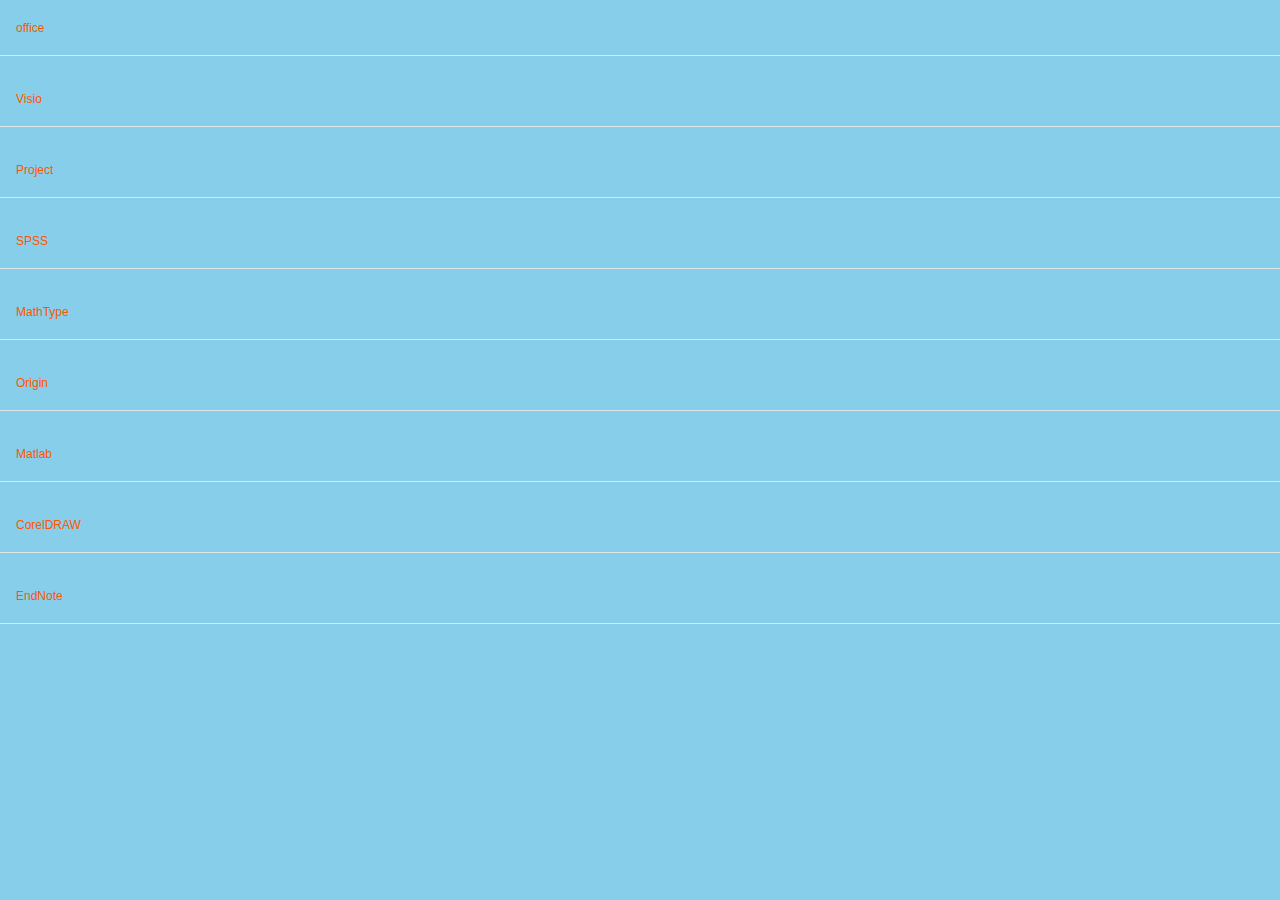
<file: ruanjian/bg.html>
<!DOCTYPE html>
<html lang="zh-Hans">
<head>
    <meta http-equiv="Content-Type" content="text/html; charset=UTF-8">

    <meta name="viewport" content="width=device-width, initial-scale=1.0">
    <title>软件安装助手</title>
    <link rel="icon" href="../image/logo.png" type="image/x-icon">
    <link rel="stylesheet" href="../css/index.css">
    <link rel="stylesheet" href="../css/font_4030460_xd1n66hk97.css">
    <!-- Google tag (gtag.js) -->
    <script async src="https://www.googletagmanager.com/gtag/js?id=G-ZRT42NRY3V"></script>
    <script>
        window.dataLayer = window.dataLayer || [];
        function gtag(){dataLayer.push(arguments);}
        gtag('js', new Date());

        gtag('config', 'G-ZRT42NRY3V');
    </script>
</head>
<body mpa-version="9.1.1" mpa-extension-id="ibefaeehajgcpooopoegkifhgecigeeg">
<div>
    <div class="sw-title" onclick="toggleMenu(&#39;menu1&#39;, &#39;.sw-title1 .icon-icon_zuo&#39;)">
                    <span class="cursor sw-title1">
                        <i class="iconfont icon-icon_zuo down-arrow"></i>
                        <span style="margin-left: 10px;">office
                        </span>
                    </span>
    </div>
    <div class="sw-item" id="menu1" style="display: none;">
        <div class="dlink">
            <div class="link">
                <img src="../image/lan.gif" data-src="ruanjian/image/officeall.png" alt="Icon"
                     style="width: 25px; height: 25px; margin-left: 15px; border-radius: 10px;">
                <span>office 2024</span>
                <a href="https://pan.xunlei.com/s/VOLqPG0JJbKKeOYhrV9le48jA1?pwd=dmtu#" target="_blank">下载</a>
                <a href="#" target="_blank">教程</a>
            </div>
        </div>
        <div class="dlink">
            <div class="link">
                <img src="../image/lan.gif" data-src="ruanjian/image/officeall.png" alt="Icon"
                     style="width: 25px; height: 25px; margin-left: 15px; border-radius: 10px;">
                <span>office 2021</span>
                <a href="https://pan.xunlei.com/s/VOEOAFk-aKWSHPujNYOs1Un0A1?pwd=xqf2#" target="_blank">下载</a>
                <a href="#" target="_blank">教程</a>
            </div>
        </div>
        <div class="dlink">
            <div class="link">
                <img src="../image/lan.gif" data-src="ruanjian/image/officeall.png" alt="Icon"
                     style="width: 25px; height: 25px; margin-left: 15px; border-radius: 10px;">
                <span>office 2019</span>
                <a href="https://pan.xunlei.com/s/VOEOAMK9cl5bUtA6PbiCN3c8A1?pwd=ifh4#" target="_blank">下载</a>
                <a href="#" target="_blank">教程</a>
            </div>
        </div>
        <div class="dlink">
            <div class="link">
                <img src="../image/lan.gif" data-src="ruanjian/image/officeall.png" alt="Icon"
                     style="width: 25px; height: 25px; margin-left: 15px; border-radius: 10px;">
                <span>office 2016</span>
                <a href="https://pan.xunlei.com/s/VOEOAV8WaMAPYfBmNUWEmaSaA1?pwd=7tmp#" target="_blank">下载</a>
                <a href="#" target="_blank">教程</a>
            </div>
        </div>
        <div class="dlink">
            <div class="link">
                <img src="../image/lan.gif" data-src="ruanjian/image/officeall.png" alt="Icon"
                     style="width: 25px; height: 25px; margin-left: 15px; border-radius: 10px;">
                <span>office 2013</span>
                <a href="https://pan.xunlei.com/s/VOEOA_cJH8BxNc3RmMicavT3A1?pwd=qmqf#" target="_blank">下载</a>
                <a href="#" target="_blank">教程</a>
            </div>
        </div>
        <div class="dlink">
            <div class="link">
                <img src="../image/lan.gif" data-src="ruanjian/image/officeall.png" alt="Icon"
                     style="width: 25px; height: 25px; margin-left: 15px; border-radius: 10px;">
                <span>office 2010</span>
                <a href="https://pan.xunlei.com/s/VOEOAdspgsCSIcgWPMHwccEaA1?pwd=2nnq#" target="_blank">下载</a>
                <a href="#" target="_blank">教程</a>
            </div>
        </div>
        <div class="dlink">
            <div class="link">
                <img src="../image/lan.gif" data-src="ruanjian/image/officeall.png" alt="Icon"
                     style="width: 25px; height: 25px; margin-left: 15px; border-radius: 10px;">
                <span>office 2007</span>
                <a href="https://pan.xunlei.com/s/VOEOAhYVgsCSIcgWPMHwcdjiA1?pwd=pzs5#" target="_blank">下载</a>
                <a href="#" target="_blank">教程</a>
            </div>
        </div>
        <div class="dlink">
            <div class="link">
                <img src="../image/lan.gif" data-src="ruanjian/image/officeall.png" alt="Icon"
                     style="width: 25px; height: 25px; margin-left: 15px; border-radius: 10px;">
                <span>office 2003</span>
                <a href="https://pan.xunlei.com/s/VOEOAnT42DfsshQRcQZIIuH6A1?pwd=4idw#" target="_blank">下载</a>
                <a href="#" target="_blank">教程</a>
            </div>
        </div>
    </div>
    <div class="sw-title" onclick="toggleMenu(&#39;menu2&#39;, &#39;.sw-title2 .icon-icon_zuo&#39;)">
                    <span class="cursor sw-title2">
                        <i class="iconfont icon-icon_zuo down-arrow"></i>
                        <span style="margin-left: 10px;">Visio
                        </span>
                    </span>
    </div>
    <div class="sw-item" id="menu2" style="display: none;">
        <div class="dlink">
            <div class="link">
                <img src="../image/lan.gif" data-src="ruanjian/image/Visio.png" alt="Icon"
                     style="width: 25px; height: 25px; margin-left: 15px; border-radius: 10px;">
                <span>Visio 2024</span>
                <a href="https://pan.xunlei.com/s/VOKshLSfhHXGSbjg3PIYczwoA1?pwd=9ge7#" target="_blank">下载</a>
                <a href="#" target="_blank">教程</a>
            </div>
        </div>
        <div class="dlink">
            <div class="link">
                <img src="../image/lan.gif" data-src="ruanjian/image/Visio.png" alt="Icon"
                     style="width: 25px; height: 25px; margin-left: 15px; border-radius: 10px;">
                <span>Visio 2021</span>
                <a href="https://pan.xunlei.com/s/VOEODwPtaMAPYfBmNUWEngR7A1?pwd=4zdj#" target="_blank">下载</a>
                <a href="#" target="_blank">教程</a>
            </div>
        </div>
        <div class="dlink">
            <div class="link">
                <img src="../image/lan.gif" data-src="ruanjian/image/Visio.png" alt="Icon"
                     style="width: 25px; height: 25px; margin-left: 15px; border-radius: 10px;">
                <span>Visio 2019</span>
                <a href="https://pan.xunlei.com/s/VOEOE-DUioJcCuL_jdeVxouvA1?pwd=n2mz#" target="_blank">下载</a>
                <a href="#" target="_blank">教程</a>
            </div>
        </div>
        <div class="dlink">
            <div class="link">
                <img src="../image/lan.gif" data-src="ruanjian/image/Visio.png" alt="Icon"
                     style="width: 25px; height: 25px; margin-left: 15px; border-radius: 10px;">
                <span>Visio 2016</span>
                <a href="https://pan.xunlei.com/s/VOEOEOoMaKWSHPujNYOs2q5qA1?pwd=gb3b#" target="_blank">下载</a>
                <a href="#" target="_blank">教程</a>
            </div>
        </div>
        <div class="dlink">
            <div class="link">
                <img src="../image/lan.gif" data-src="ruanjian/image/Visio.png" alt="Icon"
                     style="width: 25px; height: 25px; margin-left: 15px; border-radius: 10px;">
                <span>Visio 2013</span>
                <a href="https://pan.xunlei.com/s/VOEOEoRQ2DfsshQRcQZIKE85A1?pwd=47gj#" target="_blank">下载</a>
                <a href="#" target="_blank">教程</a>
            </div>
        </div>
        <div class="dlink">
            <div class="link">
                <img src="../image/lan.gif" data-src="ruanjian/image/Visio.png" alt="Icon"
                     style="width: 25px; height: 25px; margin-left: 15px; border-radius: 10px;">
                <span>Visio 2010</span>
                <a href="https://pan.xunlei.com/s/VOEOF00xr1lcxE2OFLLB3r1uA1?pwd=d2xk#" target="_blank">下载</a>
                <a href="#" target="_blank">教程</a>
            </div>
        </div>
        <div class="dlink">
            <div class="link">
                <img src="../image/lan.gif" data-src="ruanjian/image/Visio.png" alt="Icon"
                     style="width: 25px; height: 25px; margin-left: 15px; border-radius: 10px;">
                <span>Visio 2007</span>
                <a href="https://pan.xunlei.com/s/VOEOF4oY42_olNdWrscSbFfHA1?pwd=a2k3#" target="_blank">下载</a>
                <a href="#" target="_blank">教程</a>
            </div>
        </div>
    </div>
    <div class="sw-title" onclick="toggleMenu(&#39;menu3&#39;, &#39;.sw-title3 .icon-icon_zuo&#39;)">
                    <span class="cursor sw-title3">
                        <i class="iconfont icon-icon_zuo down-arrow"></i>
                        <span style="margin-left: 10px;">Project
                        </span>
                    </span>
    </div>
    <div class="sw-item" id="menu3" style="display: none;">
        <div class="dlink">
            <div class="link">
                <img src="../image/lan.gif" data-src="ruanjian/image/Project.png" alt="Icon"
                     style="width: 25px; height: 25px; margin-left: 15px; border-radius: 10px;">
                <span>Project 2024</span>
                <a href="https://pan.xunlei.com/s/VOEOGV08yW52-XDWc3olH0s9A1?pwd=c975#" target="_blank">下载</a>
                <a href="#" target="_blank">教程</a>
            </div>
        </div>
        <div class="dlink">
            <div class="link">
                <img src="../image/lan.gif" data-src="ruanjian/image/Project.png" alt="Icon"
                     style="width: 25px; height: 25px; margin-left: 15px; border-radius: 10px;">
                <span>Project 2021</span>
                <a href="https://pan.xunlei.com/s/VOEQfhYxaMAPYfBmNUWFtf_2A1?pwd=frfs#" target="_blank">下载</a>
                <a href="#" target="_blank">教程</a>
            </div>
        </div>
        <div class="dlink">
            <div class="link">
                <img src="../image/lan.gif" data-src="ruanjian/image/Project.png" alt="Icon"
                     style="width: 25px; height: 25px; margin-left: 15px; border-radius: 10px;">
                <span>Project 2019</span>
                <a href="https://pan.xunlei.com/s/VOEQfmpcr1lcxE2OFLLC7p8DA1?pwd=m26x#" target="_blank">下载</a>
                <a href="#" target="_blank">教程</a>
            </div>
        </div>
        <div class="dlink">
            <div class="link">
                <img src="../image/lan.gif" data-src="ruanjian/image/Project.png" alt="Icon"
                     style="width: 25px; height: 25px; margin-left: 15px; border-radius: 10px;">
                <span>Project 2016</span>
                <a href="https://pan.xunlei.com/s/VOEQfryKaMAPYfBmNUWFtgWmA1?pwd=4w8n#" target="_blank">下载</a>
                <a href="#" target="_blank">教程</a>
            </div>
        </div>
        <div class="dlink">
            <div class="link">
                <img src="../image/lan.gif" data-src="ruanjian/image/Project.png" alt="Icon"
                     style="width: 25px; height: 25px; margin-left: 15px; border-radius: 10px;">
                <span>Project 2013</span>
                <a href="https://pan.xunlei.com/s/VOEQfxIVcEk8UexqnhlEPW66A1?pwd=n7ef#" target="_blank">下载</a>
                <a href="#" target="_blank">教程</a>
            </div>
        </div>
        <div class="dlink">
            <div class="link">
                <img src="../image/lan.gif" data-src="ruanjian/image/Project.png" alt="Icon"
                     style="width: 25px; height: 25px; margin-left: 15px; border-radius: 10px;">
                <span>Project 2010</span>
                <a href="https://pan.xunlei.com/s/VOEQg0INDOAkeHJQzQaaU2lXA1?pwd=5pxk#" target="_blank">下载</a>
                <a href="#" target="_blank">教程</a>
            </div>
        </div>
        <div class="dlink">
            <div class="link">
                <img src="../image/lan.gif" data-src="ruanjian/image/Project.png" alt="Icon"
                     style="width: 25px; height: 25px; margin-left: 15px; border-radius: 10px;">
                <span>Project 2007</span>
                <a href="https://pan.xunlei.com/s/VOEQg3h_gsCSIcgWPMHximRwA1?pwd=mnc5#" target="_blank">下载</a>
                <a href="#" target="_blank">教程</a>
            </div>
        </div>

    </div>
    <div class="sw-title" onclick="toggleMenu(&#39;menu4&#39;, &#39;.sw-title4 .icon-icon_zuo&#39;)">
                    <span class="cursor sw-title4">
                        <i class="iconfont icon-icon_zuo down-arrow"></i>
                        <span style="margin-left: 10px;">SPSS
                        </span>
                    </span>
    </div>
    <div class="sw-item" id="menu4" style="display: none;">
        <div class="dlink">
            <div class="link">
                <img src="../image/lan.gif" data-src="ruanjian/image/SPSS.png" alt="Icon"
                     style="width: 25px; height: 25px; margin-left: 15px; border-radius: 10px;">
                <span>SPSS 27</span>
                <a href="https://pan.xunlei.com/s/VOAhBcP27TZlOOUcRUPoJmAvA1?pwd=y9nz#" target="_blank">下载</a>
                <a href="#" target="_blank">教程</a>
            </div>
        </div>
        <div class="dlink">
            <div class="link">
                <img src="../image/lan.gif" data-src="ruanjian/image/SPSS.png" alt="Icon"
                     style="width: 25px; height: 25px; margin-left: 15px; border-radius: 10px;">
                <span>SPSS 26</span>
                <a href="https://pan.xunlei.com/s/VOAhBXzqc5vChKVXk73jQO1FA1?pwd=u9hi#" target="_blank">下载</a>
                <a href="#" target="_blank">教程</a>
            </div>
        </div>
    </div>
    <div class="sw-title" onclick="toggleMenu(&#39;menu5&#39;, &#39;.sw-title5 .icon-icon_zuo&#39;)">
                    <span class="cursor sw-title5">
                        <i class="iconfont icon-icon_zuo down-arrow"></i>
                        <span style="margin-left: 10px;">MathType
                        </span>
                    </span>
    </div>
    <div class="sw-item" id="menu5" style="display: none;">
        <div class="dlink">
            <div class="link">
                <img src="../image/lan.gif" data-src="ruanjian/image/MathType.png" alt="Icon"
                     style="width: 25px; height: 25px; margin-left: 15px; border-radius: 10px;">
                <span>MathType 7.7</span>
                <a href="https://pan.xunlei.com/s/VNwTyGEAB9GPSEtCyUEoUA4YA1?pwd=z8sb#" target="_blank">下载</a>
                <a href="#" target="_blank">教程</a>
            </div>
        </div>
        <div class="dlink">
            <div class="link">
                <img src="../image/lan.gif" data-src="ruanjian/image/MathType.png" alt="Icon"
                     style="width: 25px; height: 25px; margin-left: 15px; border-radius: 10px;">
                <span>MathType 7.4</span>
                <a href="https://pan.xunlei.com/s/VNwTyLX-w-Qq-Zi4RKNij-6LA1?pwd=dsi8#" target="_blank">下载</a>
                <a href="#" target="_blank">教程</a>
            </div>
        </div>
        <div class="dlink">
            <div class="link">
                <img src="../image/lan.gif" data-src="ruanjian/image/MathType.png" alt="Icon"
                     style="width: 25px; height: 25px; margin-left: 15px; border-radius: 10px;">
                <span>MathType 6.9</span>
                <a href="https://pan.xunlei.com/s/VNwTyQB8cTOAOE7Tsmjx7RTWA1?pwd=asaf#" target="_blank">下载</a>
                <a href="#" target="_blank">教程</a>
            </div>
        </div>
    </div>
    <div class="sw-title" onclick="toggleMenu(&#39;menu6&#39;, &#39;.sw-title6 .icon-icon_zuo&#39;)">
                    <span class="cursor sw-title6">
                        <i class="iconfont icon-icon_zuo down-arrow"></i>
                        <span style="margin-left: 10px;">Origin
                        </span>
                    </span>
    </div>
    <div class="sw-item" id="menu6" style="display: none;">
        <div class="dlink">
            <div class="link">
                <img src="../image/lan.gif" data-src="ruanjian/image/Origin.png" alt="Icon"
                     style="width: 25px; height: 25px; margin-left: 15px; border-radius: 10px;">
                <span>Origin 2024</span>
                <a href="https://pan.xunlei.com/s/VOLCKcYYiYRh9GDPHK_jbCPJA1?pwd=u5q5# " target="_blank">下载</a>
                <a href="#" target="_blank">教程</a>
            </div>
        </div>
        <div class="dlink">
            <div class="link">
                <img src="../image/lan.gif" data-src="ruanjian/image/Origin.png" alt="Icon"
                     style="width: 25px; height: 25px; margin-left: 15px; border-radius: 10px;">
                <span>Origin 2022</span>
                <a href="https://pan.xunlei.com/s/VNv2rKLCFRyhSGY7pwhBT9AeA1?pwd=psd8#" target="_blank">下载</a>
                <a href="#" target="_blank">教程</a>
            </div>
        </div>
        <div class="dlink">
            <div class="link">
                <img src="../image/lan.gif" data-src="ruanjian/image/Origin.png" alt="Icon"
                     style="width: 25px; height: 25px; margin-left: 15px; border-radius: 10px;">
                <span>Origin 2021</span>
                <a href="https://pan.xunlei.com/s/VNv2vK_bjdqRfzGgjZME5JZVA1?pwd=b9y2#" target="_blank">下载</a>
                <a href="#" target="_blank">教程</a>
            </div>
        </div>
        <div class="dlink">
            <div class="link">
                <img src="../image/lan.gif" data-src="xiaoshuo/image/wjj.png" alt="Icon"
                     style="width: 25px; height: 25px; margin-left: 15px; border-radius: 10px;">
                <span>Origin视频教程</span>
                <a href="https://pan.quark.cn/s/ff50ea296100" target="_blank">下载</a>
                <a href="#" target="_blank">教程</a>
            </div>
        </div>
    </div>
    <div class="sw-title" onclick="toggleMenu(&#39;menu7&#39;, &#39;.sw-title7 .icon-icon_zuo&#39;)">
                    <span class="cursor sw-title7">
                        <i class="iconfont icon-icon_zuo down-arrow"></i>
                        <span style="margin-left: 10px;">Matlab
                        </span>
                    </span>
    </div>
    <div class="sw-item" id="menu7" style="display: none;">
        <div class="dlink">
            <div class="link">
                <img src="../image/lan.gif" data-src="ruanjian/image/Matlab.png" alt="Icon"
                     style="width: 25px; height: 25px; margin-left: 15px; border-radius: 10px;">
                <span>Matlab 2024B</span>
                <a href="https://pan.xunlei.com/s/VOMC73W0VvPR4tHz67yr9QdhA1?pwd=hgsk#" target="_blank">下载</a>
                <a href="#" target="_blank">教程</a>
            </div>
        </div>
        <div class="dlink">
            <div class="link">
                <img src="../image/lan.gif" data-src="ruanjian/image/Matlab.png" alt="Icon"
                     style="width: 25px; height: 25px; margin-left: 15px; border-radius: 10px;">
                <span>Matlab 2024A</span>
                <a href="https://pan.xunlei.com/s/VOMC710QqDkS1CUvmYILgz1mA1?pwd=5zzd#" target="_blank">下载</a>
                <a href="#" target="_blank">教程</a>
            </div>
        </div>
    </div>
    <div class="sw-title" onclick="toggleMenu(&#39;menu8&#39;, &#39;.sw-title8 .icon-icon_zuo&#39;)">
                    <span class="cursor sw-title8">
                        <i class="iconfont icon-icon_zuo down-arrow"></i>
                        <span style="margin-left: 10px;">CorelDRAW
                        </span>
                    </span>
    </div>
    <div class="sw-item" id="menu8" style="display: none;">
        <div class="dlink">
            <div class="link">
                <img src="../image/lan.gif" data-src="ruanjian/image/cdr.png" alt="Icon"
                     style="width: 25px; height: 25px; margin-left: 15px; border-radius: 10px;">
                <span>CDR安装包集合</span>
                <a href="https://pan.xunlei.com/s/VOIThS2jZYP5QNdpQ67pyN6zA1?pwd=9tjx#" target="_blank">下载</a>
                <a href="#" target="_blank">教程</a>
            </div>
        </div>
    </div>
    <div class="sw-title" onclick="toggleMenu(&#39;menu9&#39;, &#39;.sw-title9 .icon-icon_zuo&#39;)">
                    <span class="cursor sw-title9">
                        <i class="iconfont icon-icon_zuo down-arrow"></i>
                        <span style="margin-left: 10px;">EndNote
                        </span>
                    </span>
    </div>
    <div class="sw-item" id="menu9" style="display: none;">
        <div class="dlink">
            <div class="link">
                <img src="../image/lan.gif" data-src="ruanjian/image/EndNote.png" alt="Icon"
                     style="width: 25px; height: 25px; margin-left: 15px; border-radius: 10px;">
                <span>EndNote 21.5</span>
                <a href="https://pan.xunlei.com/s/VOCJTgGxvHb0be1H8lAAykyNA1?pwd=n59g#" target="_blank">下载</a>
                <a href="#" target="_blank">教程</a>
            </div>
        </div>
        <div class="dlink">
            <div class="link">
                <img src="../image/lan.gif" data-src="ruanjian/image/EndNote.png" alt="Icon"
                     style="width: 25px; height: 25px; margin-left: 15px; border-radius: 10px;">
                <span>EndNote X9</span>
                <a href="https://pan.xunlei.com/s/VOCYYQitV4ytDNzMKk-YR_qxA1?pwd=w8by#" target="_blank">下载</a>
                <a href="#" target="_blank">教程</a>
            </div>
        </div>
    </div>
</div>
</body>
</html>
</file>
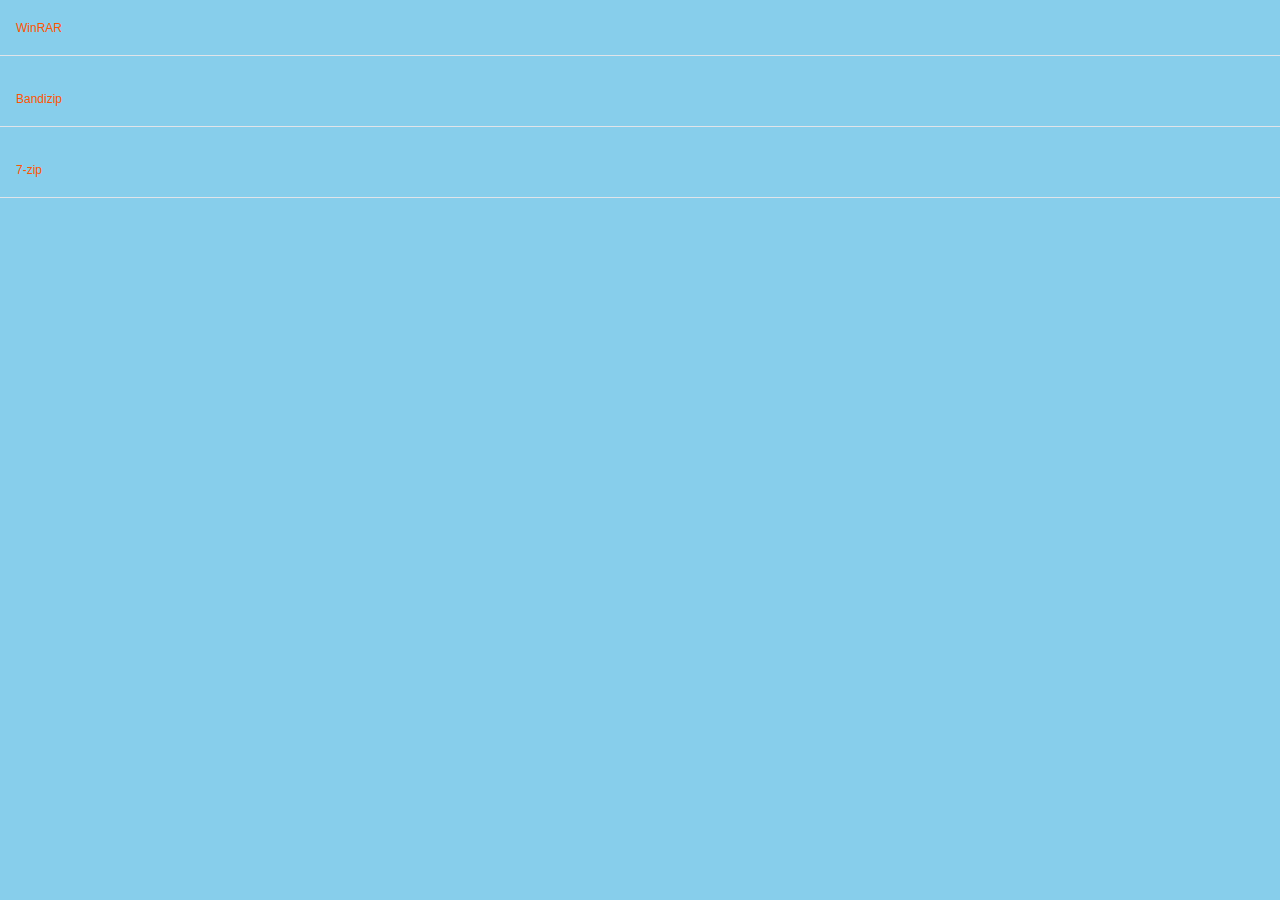
<file: ruanjian/jieyagj.html>
<!DOCTYPE html>
<html lang="zh-Hans">
<head>
    <meta http-equiv="Content-Type" content="text/html; charset=UTF-8">

    <meta name="viewport" content="width=device-width, initial-scale=1.0">
    <title>软件安装助手</title>
    <link rel="icon" href="../image/logo.png" type="image/x-icon">
    <link rel="stylesheet" href="../css/index.css">
    <link rel="stylesheet" href="../css/font_4030460_xd1n66hk97.css">
    <!-- Google tag (gtag.js) -->
    <script async src="https://www.googletagmanager.com/gtag/js?id=G-ZRT42NRY3V"></script>
    <script>
        window.dataLayer = window.dataLayer || [];
        function gtag(){dataLayer.push(arguments);}
        gtag('js', new Date());

        gtag('config', 'G-ZRT42NRY3V');
    </script>
</head>
<body mpa-version="9.1.1" mpa-extension-id="ibefaeehajgcpooopoegkifhgecigeeg">
<div>
    <div class="sw-title" onclick="toggleMenu(&#39;menu-1&#39;, &#39;.sw-title-1 .icon-icon_zuo&#39;)">
                    <span class="cursor sw-title-1">
                        <i class="iconfont icon-icon_zuo down-arrow"></i>
                        <span style="margin-left: 10px;">WinRAR</span>
                    </span>
    </div>
    <div class="sw-item" id="menu-1" style="display: none;">
        <div class="dlink">
            <div class="link">
                <img src="../image/lan.gif" data-src="ruanjian/image/winrar.png" alt="Icon"
                     style="width: 25px; height: 25px; margin-left: 15px; border-radius: 10px;">
                <span>WinRAR</span>
                <a href="https://pan.quark.cn/s/f575bc74c42c" target="_blank">下载</a>
            </div>
        </div>
    </div>
    <div class="sw-title" onclick="toggleMenu(&#39;menu0&#39;, &#39;.sw-title0 .icon-icon_zuo&#39;)">
                    <span class="cursor sw-title0">
                        <i class="iconfont icon-icon_zuo down-arrow"></i>
                        <span style="margin-left: 10px;">Bandizip</span>
                    </span>
    </div>
    <div class="sw-item" id="menu0" style="display: none;">
        <div class="dlink">
            <div class="link">
                <img src="../image/lan.gif" data-src="ruanjian/image/Bandizip.png" alt="Icon"
                     style="width: 25px; height: 25px; margin-left: 15px; border-radius: 10px;">
                <span>Bandizip</span>
                <a href="https://pan.quark.cn/s/fd768678a466" target="_blank">下载</a>
            </div>
        </div>
    </div>
    <div class="sw-title" onclick="toggleMenu(&#39;menu1&#39;, &#39;.sw-title1 .icon-icon_zuo&#39;)">
                    <span class="cursor sw-title1">
                        <i class="iconfont icon-icon_zuo down-arrow"></i>
                        <span style="margin-left: 10px;">7-zip</span>
                    </span>
    </div>
    <div class="sw-item" id="menu1" style="display: none;">
        <div class="dlink">
            <div class="link">
                <img src="../image/lan.gif" data-src="ruanjian/image/zip7.png" alt="Icon"
                     style="width: 25px; height: 25px; margin-left: 15px; border-radius: 10px;">
                <span>7-zip</span>
                <a href="https://pan.quark.cn/s/1ce8ccfb6d2f" target="_blank">下载</a>
            </div>
        </div>
    </div>
</div>
</body>
</html>
</file>
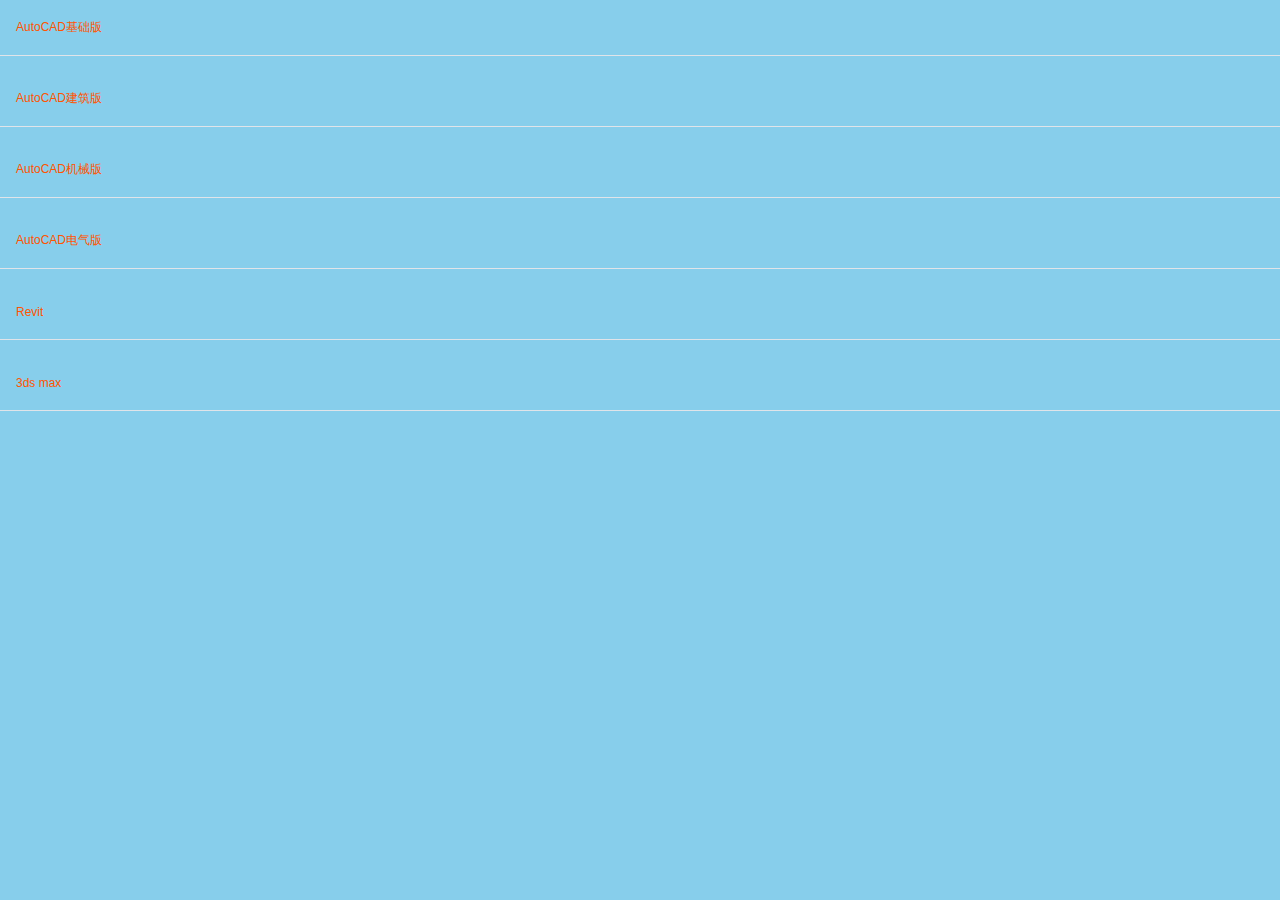
<file: ruanjian/jm.html>
<!DOCTYPE html>
<html lang="zh-Hans">
<head>
    <meta http-equiv="Content-Type" content="text/html; charset=UTF-8">

    <meta name="viewport" content="width=device-width, initial-scale=1.0">
    <title>软件安装助手</title>
    <link rel="icon" href="../image/logo.png" type="image/x-icon">
    <link rel="stylesheet" href="../css/index.css">
    <link rel="stylesheet" href="../css/font_4030460_xd1n66hk97.css">
    <!-- Google tag (gtag.js) -->
    <script async src="https://www.googletagmanager.com/gtag/js?id=G-ZRT42NRY3V"></script>
    <script>
        window.dataLayer = window.dataLayer || [];
        function gtag(){dataLayer.push(arguments);}
        gtag('js', new Date());

        gtag('config', 'G-ZRT42NRY3V');
    </script>
</head>
<body mpa-version="9.1.1" mpa-extension-id="ibefaeehajgcpooopoegkifhgecigeeg">
<div>
    <div class="sw-title" onclick="toggleMenu(&#39;menu1&#39;, &#39;.sw-title1 .icon-icon_zuo&#39;)">
                    <span class="cursor sw-title1">
                        <i class="iconfont icon-icon_zuo down-arrow"></i>
                        <span style="margin-left: 10px;">AutoCAD基础版</span>
                    </span>
    </div>
    <div class="sw-item" id="menu1" style="display: none;">
        <div class="dlink">
            <div class="link">
                <img src="../image/lan.gif" data-src="../image/CAD.png" alt="Icon"
                     style="width: 25px; height: 25px; margin-left: 15px; border-radius: 10px;">
                <span>AutoCAD 2025</span>
                <a href="https://pan.xunlei.com/s/VOKgMKs73LuBm6OhK7gpDvwFA1?pwd=y8ih#" target="_blank">下载</a>
                <a href="#" target="_blank">教程</a>
            </div>
        </div>
        <div class="dlink">
            <div class="link">
                <img src="../image/lan.gif" data-src="../image/CAD.png" alt="Icon"
                     style="width: 25px; height: 25px; margin-left: 15px; border-radius: 10px;">
                <span>AutoCAD 2024</span>
                <a href="https://pan.xunlei.com/s/VOMZjhHUqvtvLjxKcOVM3a0CA1?pwd=gbpf#" target="_blank">下载</a>
                <a href="#" target="_blank">教程</a>
            </div>
        </div>
        <div class="dlink">
            <div class="link">
                <img src="../image/lan.gif" data-src="../image/CAD.png" alt="Icon"
                     style="width: 25px; height: 25px; margin-left: 15px; border-radius: 10px;">
                <span>AutoCAD 2023</span>
                <a href="https://pan.xunlei.com/s/VOEbejQSHbXbQuTEPQfmtsOQA1?pwd=mjbt#" target="_blank">下载</a>
                <a href="#" target="_blank">教程</a>
            </div>
        </div>
        <div class="dlink">
            <div class="link">
                <img src="../image/lan.gif" data-src="../image/CAD.png" alt="Icon"
                     style="width: 25px; height: 25px; margin-left: 15px; border-radius: 10px;">
                <span>AutoCAD 2022</span>
                <a href="https://pan.xunlei.com/s/VOEberNmRi7Hps989ZgJq1JNA1?pwd=7je7#" target="_blank">下载</a>
                <a href="#" target="_blank">教程</a>
            </div>
        </div>
        <div class="dlink">
            <div class="link">
                <img src="../image/lan.gif" data-src="../image/CAD.png" alt="Icon"
                     style="width: 25px; height: 25px; margin-left: 15px; border-radius: 10px;">
                <span>AutoCAD 2021</span>
                <a href="https://pan.xunlei.com/s/VOEbezKDhr6W53jfBS8TdoJNA1?pwd=494a#" target="_blank">下载</a>
                <a href="#" target="_blank">教程</a>
            </div>
        </div>
        <div class="dlink">
            <div class="link">
                <img src="../image/lan.gif" data-src="../image/CAD.png" alt="Icon"
                     style="width: 25px; height: 25px; margin-left: 15px; border-radius: 10px;">
                <span>AutoCAD 2020</span>
                <a href="https://pan.xunlei.com/s/VOEbf5RmTmi3r5axx3QDp4XjA1?pwd=bbw7#" target="_blank">下载</a>
                <a href="#" target="_blank">教程</a>
            </div>
        </div>
        <div class="dlink">
            <div class="link">
                <img src="../image/lan.gif" data-src="../image/CAD.png" alt="Icon"
                     style="width: 25px; height: 25px; margin-left: 15px; border-radius: 10px;">
                <span>AutoCAD 2019</span>
                <a href="https://pan.xunlei.com/s/VOEbfDSZPSWx_-SK6O7-TTIaA1?pwd=7vzn#" target="_blank">下载</a>
                <a href="#" target="_blank">教程</a>
            </div>
        </div>
        <div class="dlink">
            <div class="link">
                <img src="../image/lan.gif" data-src="../image/CAD.png" alt="Icon"
                     style="width: 25px; height: 25px; margin-left: 15px; border-radius: 10px;">
                <span>AutoCAD 2018</span>
                <a href="https://pan.xunlei.com/s/VOEbfRQlHTqVnGx-4AZjIzj2A1?pwd=6fh4#" target="_blank">下载</a>
                <a href="#" target="_blank">教程</a>
            </div>
        </div>
        <div class="dlink">
            <div class="link">
                <img src="../image/lan.gif" data-src="../image/CAD.png" alt="Icon"
                     style="width: 25px; height: 25px; margin-left: 15px; border-radius: 10px;">
                <span>AutoCAD 2017</span>
                <a href="https://pan.xunlei.com/s/VOEbf_GPlRQsP37Bn7xmkGn7A1?pwd=q5zb#" target="_blank">下载</a>
                <a href="#" target="_blank">教程</a>
            </div>
        </div>
        <div class="dlink">
            <div class="link">
                <img src="../image/lan.gif" data-src="../image/CAD.png" alt="Icon"
                     style="width: 25px; height: 25px; margin-left: 15px; border-radius: 10px;">
                <span>AutoCAD 2016</span>
                <a href="https://pan.xunlei.com/s/VOEbfgIBYUdaC_xsb12rK8nbA1?pwd=xmaw#" target="_blank">下载</a>
                <a href="#" target="_blank">教程</a>
            </div>
        </div>
        <div class="dlink">
            <div class="link">
                <img src="../image/lan.gif" data-src="../image/CAD.png" alt="Icon"
                     style="width: 25px; height: 25px; margin-left: 15px; border-radius: 10px;">
                <span>AutoCAD 2015</span>
                <a href="https://pan.xunlei.com/s/VOEbfvt0YUdaC_xsb12rKFcuA1?pwd=ubgt#" target="_blank">下载</a>
                <a href="#" target="_blank">教程</a>
            </div>
        </div>
        <div class="dlink">
            <div class="link">
                <img src="../image/lan.gif" data-src="../image/CAD.png" alt="Icon"
                     style="width: 25px; height: 25px; margin-left: 15px; border-radius: 10px;">
                <span>AutoCAD 2014</span>
                <a href="https://pan.xunlei.com/s/VOEbg2VejFSkxdAVmirfam-PA1?pwd=gpgq#" target="_blank">下载</a>
                <a href="#" target="_blank">教程</a>
            </div>
        </div>
        <div class="dlink">
            <div class="link">
                <img src="../image/lan.gif" data-src="../image/CAD.png" alt="Icon"
                     style="width: 25px; height: 25px; margin-left: 15px; border-radius: 10px;">
                <span>AutoCAD 2013</span>
                <a href="https://pan.xunlei.com/s/VOEbgB5IJmWs3zbXouHSarqAA1?pwd=gbkh#" target="_blank">下载</a>
                <a href="#" target="_blank">教程</a>
            </div>
        </div>
        <div class="dlink">
            <div class="link">
                <img src="../image/lan.gif" data-src="../image/CAD.png" alt="Icon"
                     style="width: 25px; height: 25px; margin-left: 15px; border-radius: 10px;">
                <span>AutoCAD 2012</span>
                <a href="https://pan.xunlei.com/s/VOEbgI_QPSWx_-SK6O7-TxN5A1?pwd=99u8#" target="_blank">下载</a>
                <a href="#" target="_blank">教程</a>
            </div>
        </div>
        <div class="dlink">
            <div class="link">
                <img src="../image/lan.gif" data-src="../image/CAD.png" alt="Icon"
                     style="width: 25px; height: 25px; margin-left: 15px; border-radius: 10px;">
                <span>AutoCAD 2011</span>
                <a href="https://pan.xunlei.com/s/VOEbgRfVwn7kwp16TSQBpGO8A1?pwd=cqwt#" target="_blank">下载</a>
                <a href="#" target="_blank">教程</a>
            </div>
        </div>
        <div class="dlink">
            <div class="link">
                <img src="../image/lan.gif" data-src="../image/CAD.png" alt="Icon"
                     style="width: 25px; height: 25px; margin-left: 15px; border-radius: 10px;">
                <span>AutoCAD 2010</span>
                <a href="https://pan.xunlei.com/s/VOEbgYl8p9Hp23sx4Ix5H5BdA1?pwd=373m#" target="_blank">下载</a>
                <a href="#" target="_blank">教程</a>
            </div>
        </div>
        <div class="dlink">
            <div class="link">
                <img src="../image/lan.gif" data-src="../image/CAD.png" alt="Icon"
                     style="width: 25px; height: 25px; margin-left: 15px; border-radius: 10px;">
                <span>AutoCAD 2009</span>
                <a href="https://pan.xunlei.com/s/VOEbgfcNvB4s18bM2Tsrmm4LA1?pwd=kapx#" target="_blank">下载</a>
                <a href="#" target="_blank">教程</a>
            </div>
        </div>
        <div class="dlink">
            <div class="link">
                <img src="../image/lan.gif" data-src="../image/CAD.png" alt="Icon"
                     style="width: 25px; height: 25px; margin-left: 15px; border-radius: 10px;">
                <span>AutoCAD 2008</span>
                <a href="https://pan.xunlei.com/s/VOEbgnKfYUdaC_xsb12rKi_8A1?pwd=pzyg#" target="_blank">下载</a>
                <a href="#" target="_blank">教程</a>
            </div>
        </div>
        <div class="dlink">
            <div class="link">
                <img src="../image/lan.gif" data-src="../image/CAD.png" alt="Icon"
                     style="width: 25px; height: 25px; margin-left: 15px; border-radius: 10px;">
                <span>AutoCAD 2007</span>
                <a href="https://pan.xunlei.com/s/VOEbguf29WExOYsEE_pjz3c1A1?pwd=tgtf#" target="_blank">下载</a>
                <a href="#" target="_blank">教程</a>
            </div>
        </div>
        <div class="dlink">
            <div class="link">
                <img src="../image/lan.gif" data-src="../image/CAD.png" alt="Icon"
                     style="width: 25px; height: 25px; margin-left: 15px; border-radius: 10px;">
                <span>AutoCAD 2006</span>
                <a href="https://pan.xunlei.com/s/VOEbh0fwy4gOxWn5uYzVYTsLA1?pwd=zezy#" target="_blank">下载</a>
                <a href="#" target="_blank">教程</a>
            </div>
        </div>
        <div class="dlink">
            <div class="link">
                <img src="../image/lan.gif" data-src="../image/CAD.png" alt="Icon"
                     style="width: 25px; height: 25px; margin-left: 15px; border-radius: 10px;">
                <span>AutoCAD 2005</span>
                <a href="https://pan.xunlei.com/s/VOEbh8SEHOlVD9uHyIm2Mud-A1?pwd=hbsk#" target="_blank">下载</a>
                <a href="#" target="_blank">教程</a>
            </div>
        </div>
        <div class="dlink">
            <div class="link">
                <img src="../image/lan.gif" data-src="../image/CAD.png" alt="Icon"
                     style="width: 25px; height: 25px; margin-left: 15px; border-radius: 10px;">
                <span>AutoCAD 2004</span>
                <a href="https://pan.xunlei.com/s/VOEbhG0FHTqVnGx-4AZjJvX0A1?pwd=abyh#" target="_blank">下载</a>
                <a href="#" target="_blank">教程</a>
            </div>
        </div>
    </div>
    <div class="sw-title" onclick="toggleMenu(&#39;menu-1&#39;, &#39;.sw-title-1 .icon-icon_zuo&#39;)">
                    <span class="cursor sw-title-1">
                        <i class="iconfont icon-icon_zuo down-arrow"></i>
                        <span style="margin-left: 10px;">AutoCAD建筑版</span>
                    </span>
    </div>
    <div class="sw-item" id="menu-1" style="display: none;">
        <div class="dlink">
            <div class="link">
                <img src="../image/lan.gif" data-src="../image/CAD.png" alt="Icon"
                     style="width: 25px; height: 25px; margin-left: 15px; border-radius: 10px;">
                <span>AutoCAD 2025</span>
                <a href="https://pan.xunlei.com/s/VOMk8t48h2y-JNLOk2U6-DdUA1?pwd=asfm#" target="_blank">下载</a>
                <a href="#" target="_blank">教程</a>
            </div>
        </div>
        <div class="dlink">
            <div class="link">
                <img src="../image/lan.gif" data-src="../image/CAD.png" alt="Icon"
                     style="width: 25px; height: 25px; margin-left: 15px; border-radius: 10px;">
                <span>AutoCAD 2024</span>
                <a href="https://pan.xunlei.com/s/VOMk8uhn94_I3oQwsr1YHLLvA1?pwd=9azk#" target="_blank">下载</a>
                <a href="#" target="_blank">教程</a>
            </div>
        </div>
    </div>
    <div class="sw-title" onclick="toggleMenu(&#39;menu-2&#39;, &#39;.sw-title-2 .icon-icon_zuo&#39;)">
                    <span class="cursor sw-title-2">
                        <i class="iconfont icon-icon_zuo down-arrow"></i>
                        <span style="margin-left: 10px;">AutoCAD机械版</span>
                    </span>
    </div>
    <div class="sw-item" id="menu-2" style="display: none;">
        <div class="dlink">
            <div class="link">
                <img src="../image/lan.gif" data-src="../image/CAD.png" alt="Icon"
                     style="width: 25px; height: 25px; margin-left: 15px; border-radius: 10px;">
                <span>AutoCAD 2025</span>
                <a href="https://pan.xunlei.com/s/VOMk8h2fq4mnpKXvIpUEfcr6A1?pwd=8dt9#" target="_blank">下载</a>
                <a href="#" target="_blank">教程</a>
            </div>
        </div>
        <div class="dlink">
            <div class="link">
                <img src="../image/lan.gif" data-src="../image/CAD.png" alt="Icon"
                     style="width: 25px; height: 25px; margin-left: 15px; border-radius: 10px;">
                <span>AutoCAD 2024</span>
                <a href="https://pan.quark.cn/s/ffd132d0ac7a" target="_blank">下载</a>
                <a href="#" target="_blank">教程</a>
            </div>
        </div>
    </div>
    <div class="sw-title" onclick="toggleMenu(&#39;menu-3&#39;, &#39;.sw-title-3 .icon-icon_zuo&#39;)">
                    <span class="cursor sw-title-3">
                        <i class="iconfont icon-icon_zuo down-arrow"></i>
                        <span style="margin-left: 10px;">AutoCAD电气版</span>
                    </span>
    </div>
    <div class="sw-item" id="menu-3" style="display: none;">
        <div class="dlink">
            <div class="link">
                <img src="../image/lan.gif" data-src="../image/CAD.png" alt="Icon"
                     style="width: 25px; height: 25px; margin-left: 15px; border-radius: 10px;">
                <span>AutoCAD 2025</span>
                <a href="https://pan.xunlei.com/s/VOMk8mrVUwh1Q0YQccp0Poh5A1?pwd=7uqw#" target="_blank">下载</a>
                <a href="#" target="_blank">教程</a>
            </div>
        </div>
        <div class="dlink">
            <div class="link">
                <img src="../image/lan.gif" data-src="../image/CAD.png" alt="Icon"
                     style="width: 25px; height: 25px; margin-left: 15px; border-radius: 10px;">
                <span>AutoCAD 2024</span>
                <a href="https://pan.xunlei.com/s/VOMk8pNdKgvk_a3AbmFvL-yBA1?pwd=chh8#" target="_blank">下载</a>
                <a href="#" target="_blank">教程</a>
            </div>
        </div>
    </div>
    <div class="sw-title" onclick="toggleMenu(&#39;menu2&#39;, &#39;.sw-title2 .icon-icon_zuo&#39;)">
                    <span class="cursor sw-title2">
                        <i class="iconfont icon-icon_zuo down-arrow"></i>
                        <span style="margin-left: 10px;">Revit</span>
                    </span>
    </div>
    <div class="sw-item" id="menu2" style="display: none;">
        <div class="dlink">
            <div class="link">
                <img src="../image/lan.gif" data-src="ruanjian/image/revit.png" alt="Icon"
                     style="width: 25px; height: 25px; margin-left: 15px; border-radius: 10px;">
                <span>Revit 2025</span>
                <a href="https://pan.xunlei.com/s/VOMN0j5KbutM3xhvguuNiGiEA1?pwd=5zy5# " target="_blank">下载</a>
                <a href="#" target="_blank">教程</a>
            </div>
        </div>
        <div class="dlink">
            <div class="link">
                <img src="../image/lan.gif" data-src="ruanjian/image/revit.png" alt="Icon"
                     style="width: 25px; height: 25px; margin-left: 15px; border-radius: 10px;">
                <span>Revit 2024</span>
                <a href="https://pan.xunlei.com/s/VNrOtmlNHRrfIS2BMJozJcPTA1?pwd=fvzx#" target="_blank">下载</a>
                <a href="#" target="_blank">教程</a>
            </div>
        </div>
    </div>
    <div class="sw-title" onclick="toggleMenu(&#39;menu3&#39;, &#39;.sw-title3 .icon-icon_zuo&#39;)">
                    <span class="cursor sw-title3">
                        <i class="iconfont icon-icon_zuo down-arrow"></i>
                        <span style="margin-left: 10px;">3ds max</span>
                    </span>
    </div>
    <div class="sw-item" id="menu3" style="display: none;">
        <div class="dlink">
            <div class="link">
                <img src="../image/lan.gif" data-src="ruanjian/image/3dsmax.jpg" alt="Icon"
                     style="width: 25px; height: 25px; margin-left: 15px; border-radius: 10px;">
                <span>3ds max 2025</span>
                <a href="https://pan.xunlei.com/s/VOMC7lcYsZ2mLIFhmaSb1I7yA1?pwd=95xy#" target="_blank">下载</a>
                <a href="#" target="_blank">教程</a>
            </div>
        </div>
        <div class="dlink">
            <div class="link">
                <img src="../image/lan.gif" data-src="ruanjian/image/3dsmax.jpg" alt="Icon"
                     style="width: 25px; height: 25px; margin-left: 15px; border-radius: 10px;">
                <span>3ds max 2024</span>
                <a href="https://pan.xunlei.com/s/VNo2IKdmuQjsmR6LqTH1iHYQA1?pwd=jspn" target="_blank">下载</a>
                <a href="#" target="_blank">教程</a>
            </div>
        </div>
    </div>
</div>
</body>
</html>
</file>
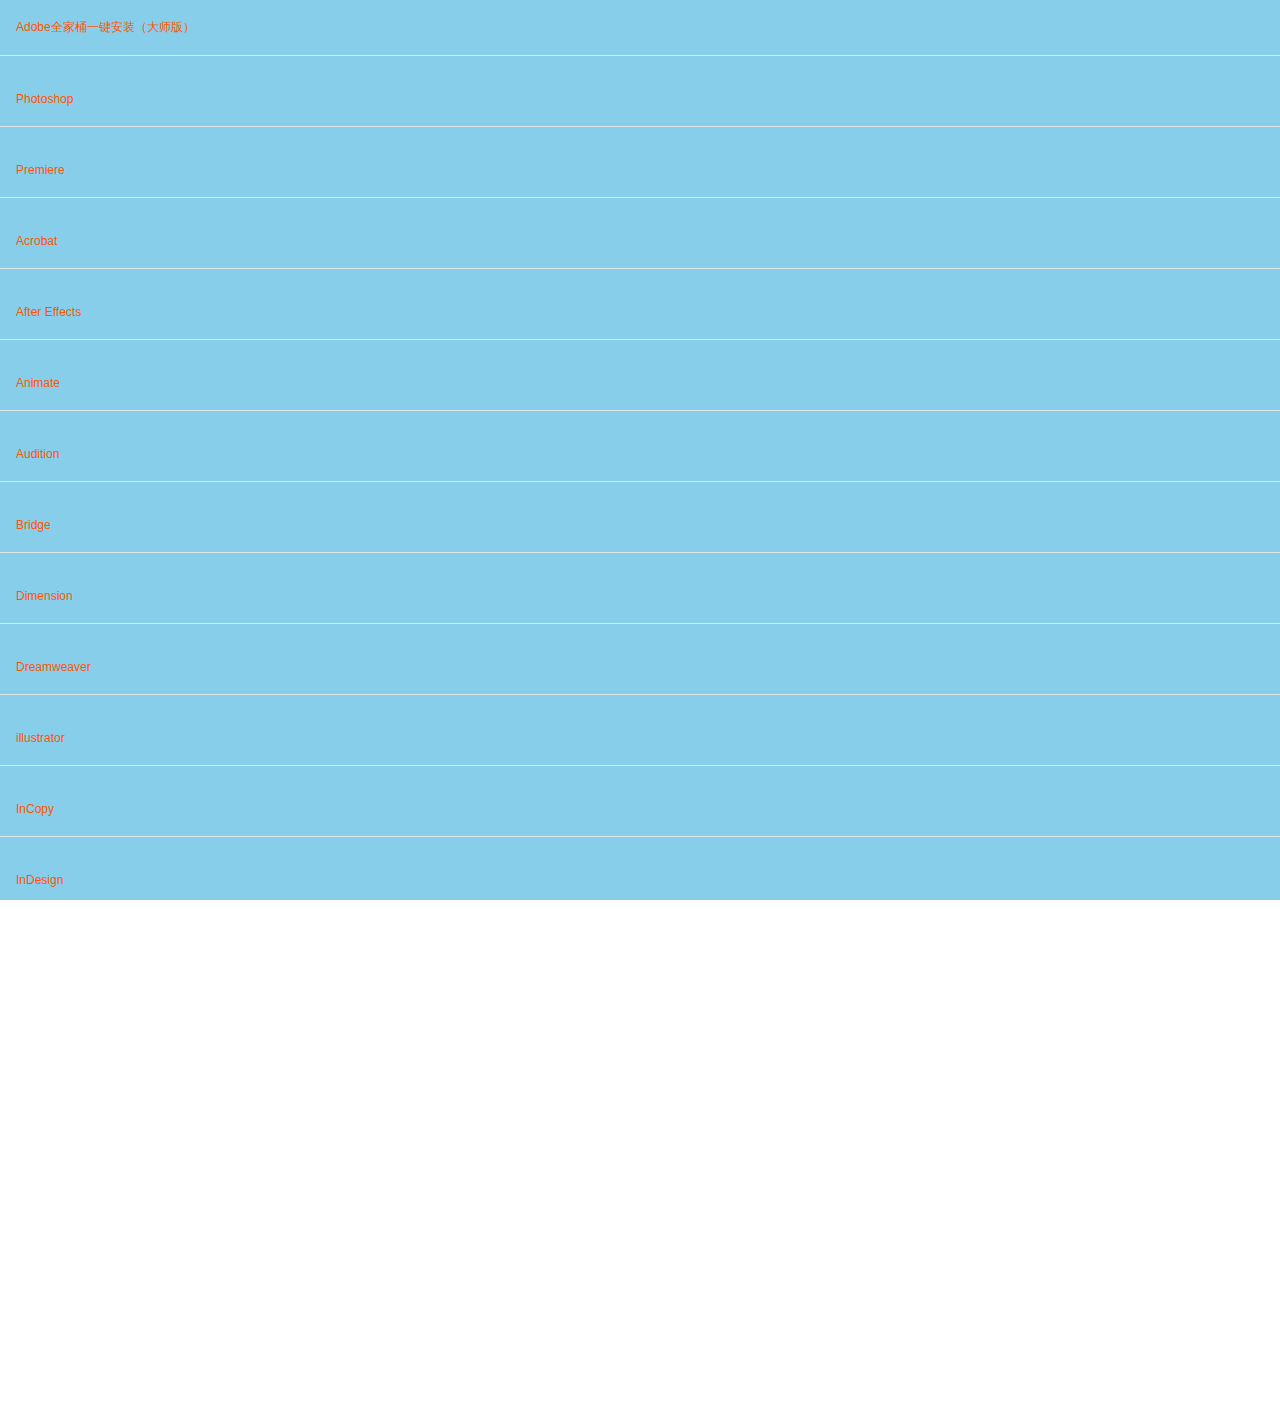
<file: ruanjian/rj.html>
<!DOCTYPE html>
<html lang="zh-Hans">
<head>
    <meta http-equiv="Content-Type" content="text/html; charset=UTF-8">

    <meta name="viewport" content="width=device-width, initial-scale=1.0">
    <title>软件安装助手</title>
    <link rel="icon" href="../image/logo.png" type="image/x-icon">
    <link rel="stylesheet" href="../css/index.css">
    <link rel="stylesheet" href="../css/styles.css">
    <link rel="stylesheet" href="../css/font_4030460_xd1n66hk97.css">
    <!-- Google tag (gtag.js) -->
    <script async src="https://www.googletagmanager.com/gtag/js?id=G-ZRT42NRY3V"></script>
    <script>
        window.dataLayer = window.dataLayer || [];
        function gtag(){dataLayer.push(arguments);}
        gtag('js', new Date());

        gtag('config', 'G-ZRT42NRY3V');
    </script>
</head>
<body mpa-version="9.1.1" mpa-extension-id="ibefaeehajgcpooopoegkifhgecigeeg">
<div>
    <div class="sw-title" onclick="toggleMenu(&#39;menu102&#39;, &#39;.sw-title102 .icon-icon_zuo&#39;)">
                    <span class="cursor sw-title102">
                        <i class="iconfont icon-icon_zuo down-arrow"></i>
                        <span style="margin-left: 10px;">Adobe全家桶一键安装（大师版）
                        </span>
                    </span>
    </div>
    <div class="sw-item" id="menu102" style="display: none;">
        <div class="dlink">
            <div class="link">
                <img src="../image/lan.gif" data-src="ruanjian/image/adobe1.png" alt="Icon"
                     style="width: 25px; height: 25px; margin-left: 15px; border-radius: 10px;">
                <span>Adobe 2025全家桶</span>
                <a href="https://pan.xunlei.com/s/VOEIRhnG4Ya62p5mkrjh2i07A1?pwd=wubh#" target="_blank">下载</a>
                <a href="#" target="_blank">教程</a>
            </div>
        </div>
        <div class="dlink">
            <div class="link">
                <img src="../image/lan.gif" data-src="ruanjian/image/adobe1.png" alt="Icon"
                     style="width: 25px; height: 25px; margin-left: 15px; border-radius: 10px;">
                <span>Adobe 2024全家桶</span>
                <a href="https://pan.xunlei.com/s/VOEISY63JT9qrwPnhuWoKVSrA1?pwd=394u#" target="_blank">下载</a>
                <a href="#" target="_blank">教程</a>
            </div>
        </div>
        <div class="dlink">
            <div class="link">
                <img src="../image/lan.gif" data-src="ruanjian/image/adobe1.png" alt="Icon"
                     style="width: 25px; height: 25px; margin-left: 15px; border-radius: 10px;">
                <span>Adobe 2023全家桶</span>
                <a href="https://pan.xunlei.com/s/VOEISdD_keaC4Rnt4ItiOy1wA1?pwd=9k8y#" target="_blank">下载</a>
                <a href="#" target="_blank">教程</a>
            </div>
        </div>
        <div class="dlink">
            <div class="link">
                <img src="../image/lan.gif" data-src="ruanjian/image/adobe1.png" alt="Icon"
                     style="width: 25px; height: 25px; margin-left: 15px; border-radius: 10px;">
                <span>Adobe 2022全家桶</span>
                <a href="https://pan.xunlei.com/s/VOEIUKSo8YakUoKzRvHyRAdpA1?pwd=czm6#" target="_blank">下载</a>
                <a href="#" target="_blank">教程</a>
            </div>
        </div>
        <div class="dlink">
            <div class="link">
                <img src="../image/lan.gif" data-src="ruanjian/image/adobe1.png" alt="Icon"
                     style="width: 25px; height: 25px; margin-left: 15px; border-radius: 10px;">
                <span>Adobe 2021全家桶</span>
                <a href="https://pan.xunlei.com/s/VOEIUTB9CkjvYimnTGWvXZiwA1?pwd=f4ma#" target="_blank">下载</a>
                <a href="#" target="_blank">教程</a>
            </div>
        </div>
        <div class="dlink">
            <div class="link">
                <img src="../image/lan.gif" data-src="ruanjian/image/adobe1.png" alt="Icon"
                     style="width: 25px; height: 25px; margin-left: 15px; border-radius: 10px;">
                <span>Adobe 2020全家桶</span>
                <a href="https://pan.xunlei.com/s/VOEIUacX8YakUoKzRvHyRIF4A1?pwd=tccz#" target="_blank">下载</a>
                <a href="#" target="_blank">教程</a>
            </div>
        </div>
        <div class="dlink">
            <div class="link">
                <img src="../image/lan.gif" data-src="ruanjian/image/adobe1.png" alt="Icon"
                     style="width: 25px; height: 25px; margin-left: 15px; border-radius: 10px;">
                <span>Adobe 2019全家桶</span>
                <a href="https://pan.xunlei.com/s/VOEIUklzzkZkQ432H1zRQPOLA1?pwd=hiwi#" target="_blank">下载</a>
                <a href="#" target="_blank">教程</a>
            </div>
        </div>
        <div class="dlink">
            <div class="link">
                <img src="../image/lan.gif" data-src="ruanjian/image/adobe1.png" alt="Icon"
                     style="width: 25px; height: 25px; margin-left: 15px; border-radius: 10px;">
                <span>Adobe 2018全家桶</span>
                <a href="https://pan.xunlei.com/s/VOEIUqeBRLgaEjUv-8JqOjjNA1?pwd=828j#" target="_blank">下载</a>
                <a href="#" target="_blank">教程</a>
            </div>
        </div>
    </div>
    <div class="sw-title" onclick="toggleMenu(&#39;menu1&#39;, &#39;.sw-title1 .icon-icon_zuo&#39;)">
                    <span class="cursor sw-title1">
                        <i class="iconfont icon-icon_zuo down-arrow"></i>
                        <span style="margin-left: 10px;">Photoshop
                        </span>
                    </span>
    </div>
    <div class="sw-item" id="menu1" style="display: none;">
        <div class="dlink">
            <div class="link">
                <img src="../image/lan.gif" data-src="image/Adobe%20Ps.svg" alt="Icon"
                     style="width: 25px; height: 25px; margin-left: 15px; border-radius: 10px;">
                <span>Photoshop 2025</span>
                <a href="https://pan.xunlei.com/s/VOITja7KZYP5QNdpQ67pzLLMA1?pwd=cevh#" target="_blank">下载</a>
                <a href="#" target="_blank">教程</a>
            </div>
        </div>
        <div class="dlink">
            <div class="link">
                <img src="../image/lan.gif" data-src="image/Adobe%20Ps.svg" alt="Icon"
                     style="width: 25px; height: 25px; margin-left: 15px; border-radius: 10px;">
                <span>Photoshop 2024</span>
                <a href="https://pan.xunlei.com/s/VOEIVHVMHtBWt6akwBrXCGBKA1?pwd=x2kq#" target="_blank">下载</a>
                <a href="#" target="_blank">教程</a>
            </div>
        </div>
        <div class="dlink">
            <div class="link">
                <img src="../image/lan.gif" data-src="image/Adobe%20Ps.svg" alt="Icon"
                     style="width: 25px; height: 25px; margin-left: 15px; border-radius: 10px;">
                <span>Photoshop 2023</span>
                <a href="https://pan.xunlei.com/s/VOEIVMwJf47rQvePICwLpUIIA1?pwd=kvbe#" target="_blank">下载</a>
                <a href="#" target="_blank">教程</a>
            </div>
        </div>
        <div class="dlink">
            <div class="link">
                <img src="../image/lan.gif" data-src="image/Adobe%20Ps.svg" alt="Icon"
                     style="width: 25px; height: 25px; margin-left: 15px; border-radius: 10px;">
                <span>Photoshop 2022</span>
                <a href="https://pan.xunlei.com/s/VOEIVR_8imJ5xX98QGS_QvBoA1?pwd=innc#" target="_blank">下载</a>
                <a href="#" target="_blank">教程</a>
            </div>
        </div>
        <div class="dlink">
            <div class="link">
                <img src="../image/lan.gif" data-src="image/Adobe%20Ps.svg" alt="Icon"
                     style="width: 25px; height: 25px; margin-left: 15px; border-radius: 10px;">
                <span>Photoshop 2021</span>
                <a href="https://pan.xunlei.com/s/VOEK9cXtGmf-20uxzOzN1KpkA1?pwd=u7qn#" target="_blank">下载</a>
                <a href="#" target="_blank">教程</a>
            </div>
        </div>
        <div class="dlink">
            <div class="link">
                <img src="../image/lan.gif" data-src="image/Adobe%20Ps.svg" alt="Icon"
                     style="width: 25px; height: 25px; margin-left: 15px; border-radius: 10px;">
                <span>Photoshop 2020</span>
                <a href="https://pan.xunlei.com/s/VOEK9g0HaMAPYfBmNUWDNnm8A1?pwd=gwiq#" target="_blank">下载</a>
                <a href="#" target="_blank">教程</a>
            </div>
        </div>
        <div class="dlink">
            <div class="link">
                <img src="../image/lan.gif" data-src="image/Adobe%20Ps.svg" alt="Icon"
                     style="width: 25px; height: 25px; margin-left: 15px; border-radius: 10px;">
                <span>Photoshop 2019</span>
                <a href="https://pan.xunlei.com/s/VOEK9jwsaMAPYfBmNUWDNqlgA1?pwd=ijj6#" target="_blank">下载</a>
                <a href="#" target="_blank">教程</a>
            </div>
        </div>
        <div class="dlink">
            <div class="link">
                <img src="../image/lan.gif" data-src="image/Adobe%20Ps.svg" alt="Icon"
                     style="width: 25px; height: 25px; margin-left: 15px; border-radius: 10px;">
                <span>Photoshop 2018</span>
                <a href="https://pan.xunlei.com/s/VOEK9muTDOAkeHJQzQaYukUWA1?pwd=wdj4#" target="_blank">下载</a>
                <a href="#" target="_blank">教程</a>
            </div>
        </div>
        <div class="dlink">
            <div class="link">
                <img src="../image/lan.gif" data-src="image/Adobe%20Ps.svg" alt="Icon"
                     style="width: 25px; height: 25px; margin-left: 15px; border-radius: 10px;">
                <span>Photoshop 2017</span>
                <a href="https://pan.xunlei.com/s/VOEK9pwq8HiN-rT80AMboCj6A1?pwd=rp64#" target="_blank">下载</a>
                <a href="#" target="_blank">教程</a>
            </div>
        </div>
        <div class="dlink">
            <div class="link">
                <img src="../image/lan.gif" data-src="image/Adobe%20Ps.svg" alt="Icon"
                     style="width: 25px; height: 25px; margin-left: 15px; border-radius: 10px;">
                <span>Photoshop CS6</span>
                <a href="https://pan.xunlei.com/s/VOEK9v-jwj8BlTmeR44wVdI7A1?pwd=wpds#" target="_blank">下载</a>
                <a href="#" target="_blank">教程</a>
            </div>
        </div>
    </div>
    <div class="sw-title" onclick="toggleMenu(&#39;menu2&#39;, &#39;.sw-title2 .icon-icon_zuo&#39;)">
                    <span class="cursor sw-title2">
                        <i class="iconfont icon-icon_zuo down-arrow"></i>
                        <span style="margin-left: 10px;">Premiere</span>
                    </span>
    </div>
    <div class="sw-item" id="menu2" style="display: none;">
        <div class="dlink">
            <div class="link">
                <img src="../image/lan.gif" data-src="image/Adobe%20Pr.svg" alt="Icon"
                     style="width: 25px; height: 25px; margin-left: 15px; border-radius: 10px;">
                <span>Premiere 2025</span>
                <a href="https://pan.xunlei.com/s/VOEKBRIwhhPtuR3NAlMDDGNcA1?pwd=9e5n#" target="_blank">下载</a>
                <a href="#" target="_blank">教程</a>
            </div>
        </div>
        <div class="dlink">
            <div class="link">
                <img src="../image/lan.gif" data-src="image/Adobe%20Pr.svg" alt="Icon"
                     style="width: 25px; height: 25px; margin-left: 15px; border-radius: 10px;">
                <span>Premiere 2024</span>
                <a href="https://pan.xunlei.com/s/VOEKDzle1lSI7evBd1_k7iYcA1?pwd=dkuh#" target="_blank">下载</a>
                <a href="#" target="_blank">教程</a>
            </div>
        </div>
        <div class="dlink">
            <div class="link">
                <img src="../image/lan.gif" data-src="image/Adobe%20Pr.svg" alt="Icon"
                     style="width: 25px; height: 25px; margin-left: 15px; border-radius: 10px;">
                <span>Premiere 2023</span>
                <a href="https://pan.xunlei.com/s/VOEKESFbwj8BlTmeR44wYcf7A1?pwd=y2p5#" target="_blank">下载</a>
                <a href="#" target="_blank">教程</a>
            </div>
        </div>
        <div class="dlink">
            <div class="link">
                <img src="../image/lan.gif" data-src="image/Adobe%20Pr.svg" alt="Icon"
                     style="width: 25px; height: 25px; margin-left: 15px; border-radius: 10px;">
                <span>Premiere 2022</span>
                <a href="https://pan.xunlei.com/s/VOEZPS6DlRQsP37Bn7xlV5EkA1?pwd=f8e4#" target="_blank">下载</a>
                <a href="#" target="_blank">教程</a>
            </div>
        </div>
        <div class="dlink">
            <div class="link">
                <img src="../image/lan.gif" data-src="image/Adobe%20Pr.svg" alt="Icon"
                     style="width: 25px; height: 25px; margin-left: 15px; border-radius: 10px;">
                <span>Premiere 2021</span>
                <a href="https://pan.xunlei.com/s/VOEZPfKkIKIYf3b9KSeNdYzNA1?pwd=cbxt#" target="_blank">下载</a>
                <a href="#" target="_blank">教程</a>
            </div>
        </div>
        <div class="dlink">
            <div class="link">
                <img src="../image/lan.gif" data-src="image/Adobe%20Pr.svg" alt="Icon"
                     style="width: 25px; height: 25px; margin-left: 15px; border-radius: 10px;">
                <span>Premiere 2020</span>
                <a href="https://pan.xunlei.com/s/VOEZPpG-JmWs3zbXouHRLWcFA1?pwd=tdi3#" target="_blank">下载</a>
                <a href="#" target="_blank">教程</a>
            </div>
        </div>
        <div class="dlink">
            <div class="link">
                <img src="../image/lan.gif" data-src="image/Adobe%20Pr.svg" alt="Icon"
                     style="width: 25px; height: 25px; margin-left: 15px; border-radius: 10px;">
                <span>Premiere 2019</span>
                <a href="https://pan.xunlei.com/s/VOEZQ02kxbGbhJitRez0oJ7bA1?pwd=ygnp#" target="_blank">下载</a>
                <a href="#" target="_blank">教程</a>
            </div>
        </div>
        <div class="dlink">
            <div class="link">
                <img src="../image/lan.gif" data-src="image/Adobe%20Pr.svg" alt="Icon"
                     style="width: 25px; height: 25px; margin-left: 15px; border-radius: 10px;">
                <span>Premiere 2018</span>
                <a href="https://pan.xunlei.com/s/VOEZR5MFSU8IGFgxHJt2PyPlA1?pwd=bbfj#" target="_blank">下载</a>
                <a href="#" target="_blank">教程</a>
            </div>
        </div>
        <div class="dlink">
            <div class="link">
                <img src="../image/lan.gif" data-src="image/Adobe%20Pr.svg" alt="Icon"
                     style="width: 25px; height: 25px; margin-left: 15px; border-radius: 10px;">
                <span>Premiere 2017</span>
                <a href="https://pan.xunlei.com/s/VOEZREAfL06S0oFzxAj2RQbKA1?pwd=um63#" target="_blank">下载</a>
                <a href="#" target="_blank">教程</a>
            </div>
        </div>
    </div>
    <div class="sw-title" onclick="toggleMenu(&#39;menu3&#39;, &#39;.sw-title3 .icon-icon_zuo&#39;)">
                                <span class="cursor sw-title3">
                                    <i class="iconfont icon-icon_zuo down-arrow"></i>
                                    <span style="margin-left: 10px;">Acrobat</span>
                                </span>
    </div>
    <div class="sw-item" id="menu3" style="display: none;">
        <div class="dlink">
            <div class="link">
                <img src="../image/lan.gif" data-src="image/acrobat-reader.svg" alt="Icon"
                     style="width: 25px; height: 25px; margin-left: 15px; border-radius: 10px;">
                <span>Acrobat 2025</span>
                <a href="https://pan.xunlei.com/s/VOKfUh-Pedh7csmMmR9bkEjzA1?pwd=ixw3#" target="_blank">下载</a>
                <a href="#" target="_blank">教程</a>
            </div>
        </div>
        <div class="dlink">
            <div class="link">
                <img src="../image/lan.gif" data-src="image/acrobat-reader.svg" alt="Icon"
                     style="width: 25px; height: 25px; margin-left: 15px; border-radius: 10px;">
                <span>Acrobat 2024</span>
                <a href="https://pan.xunlei.com/s/VOEZRdaAPSWx_-SK6OAzFXTCA1?pwd=bkny#" target="_blank">下载</a>
                <a href="#" target="_blank">教程</a>
            </div>
        </div>
        <div class="dlink">
            <div class="link">
                <img src="../image/lan.gif" data-src="image/acrobat-reader.svg" alt="Icon"
                     style="width: 25px; height: 25px; margin-left: 15px; border-radius: 10px;">
                <span>Acrobat 2023</span>
                <a href="https://pan.xunlei.com/s/VOEZRzFxyWlCfGOmSPJ1w5WpA1?pwd=kibq#" target="_blank">下载</a>
                <a href="#" target="_blank">教程</a>
            </div>
        </div>
        <div class="dlink">
            <div class="link">
                <img src="../image/lan.gif" data-src="image/acrobat-reader.svg" alt="Icon"
                     style="width: 25px; height: 25px; margin-left: 15px; border-radius: 10px;">
                <span>Acrobat 2022</span>
                <a href="https://pan.xunlei.com/s/VOEZS6G-HOlVD9uHyIm18PLQA1?pwd=5i7y#" target="_blank">下载</a>
                <a href="#" target="_blank">教程</a>
            </div>
        </div>
        <div class="dlink">
            <div class="link">
                <img src="../image/lan.gif" data-src="image/acrobat-reader.svg" alt="Icon"
                     style="width: 25px; height: 25px; margin-left: 15px; border-radius: 10px;">
                <span>Acrobat 2021</span>
                <a href="https://pan.xunlei.com/s/VOEZSUQEHTqVnGx-4AZi-FhPA1?pwd=c9ut#" target="_blank">下载</a>
                <a href="#" target="_blank">教程</a>
            </div>
        </div>
        <div class="dlink">
            <div class="link">
                <img src="../image/lan.gif" data-src="image/acrobat-reader.svg" alt="Icon"
                     style="width: 25px; height: 25px; margin-left: 15px; border-radius: 10px;">
                <span>Acrobat 2020</span>
                <a href="https://pan.xunlei.com/s/VOEZSchXyAhQHJcxqJoLneIwA1?pwd=eaws#" target="_blank">下载</a>
                <a href="#" target="_blank">教程</a>
            </div>
        </div>
    </div>
    <div class="sw-title" onclick="toggleMenu(&#39;menu4&#39;, &#39;.sw-title4 .icon-icon_zuo&#39;)">
                    <span class="cursor sw-title4">
                        <i class="iconfont icon-icon_zuo down-arrow"></i>
                        <span style="margin-left: 10px;">After Effects</span>
                    </span>
    </div>
    <div class="sw-item" id="menu4" style="display: none;">
        <div class="dlink">
            <div class="link">
                <img src="../image/lan.gif" data-src="image/Adobe%20Ae.svg" alt="Icon"
                     style="width: 25px; height: 25px; margin-left: 15px; border-radius: 10px;">
                <span>After Effects 2025</span>
                <a href="https://pan.xunlei.com/s/VOEZTB-ltIhYpjAA6xBboTKTA1?pwd=jt9k#" target="_blank">下载</a>
                <a href="#" target="_blank">教程</a>
            </div>
        </div>
        <div class="dlink">
            <div class="link">
                <img src="../image/lan.gif" data-src="image/Adobe%20Ae.svg" alt="Icon"
                     style="width: 25px; height: 25px; margin-left: 15px; border-radius: 10px;">
                <span>After Effects 2024</span>
                <a href="https://pan.xunlei.com/s/VOEZTIsOCY0G0kzC0gaIx3uCA1?pwd=ujzw#" target="_blank">下载</a>
                <a href="#" target="_blank">教程</a>
            </div>
        </div>
        <div class="dlink">
            <div class="link">
                <img src="../image/lan.gif" data-src="image/Adobe%20Ae.svg" alt="Icon"
                     style="width: 25px; height: 25px; margin-left: 15px; border-radius: 10px;">
                <span>After Effects 2023</span>
                <a href="https://pan.xunlei.com/s/VOEZTQJvxbGbhJitRez0qIWsA1?pwd=wap8#" target="_blank">下载</a>
                <a href="#" target="_blank">教程</a>
            </div>
        </div>
        <div class="dlink">
            <div class="link">
                <img src="../image/lan.gif" data-src="image/Adobe%20Ae.svg" alt="Icon"
                     style="width: 25px; height: 25px; margin-left: 15px; border-radius: 10px;">
                <span>After Effects 2022</span>
                <a href="https://pan.xunlei.com/s/VOEZTXXKyAhQHJcxqJoLoDnHA1?pwd=vgk2#" target="_blank">下载</a>
                <a href="#" target="_blank">教程</a>
            </div>
        </div>
        <div class="dlink">
            <div class="link">
                <img src="../image/lan.gif" data-src="image/Adobe%20Ae.svg" alt="Icon"
                     style="width: 25px; height: 25px; margin-left: 15px; border-radius: 10px;">
                <span>After Effects 2021</span>
                <a href="https://pan.xunlei.com/s/VOEZVRfETmi3r5axx3QCbMdsA1?pwd=33zn#" target="_blank">下载</a>
                <a href="#" target="_blank">教程</a>
            </div>
        </div>
        <div class="dlink">
            <div class="link">
                <img src="../image/lan.gif" data-src="image/Adobe%20Ae.svg" alt="Icon"
                     style="width: 25px; height: 25px; margin-left: 15px; border-radius: 10px;">
                <span>After Effects 2020</span>
                <a href="https://pan.xunlei.com/s/VOEZV_qgJ-S-M_fGekxqiSLRA1?pwd=6jsy#" target="_blank">下载</a>
                <a href="#" target="_blank">教程</a>
            </div>
        </div>
        <div class="dlink">
            <div class="link">
                <img src="../image/lan.gif" data-src="image/Adobe%20Ae.svg" alt="Icon"
                     style="width: 25px; height: 25px; margin-left: 15px; border-radius: 10px;">
                <span>After Effects 2018</span>
                <a href="https://pan.xunlei.com/s/VOEZVlfznKyMckrGh2XaLyx1A1?pwd=ngsv#" target="_blank">下载</a>
                <a href="#" target="_blank">教程</a>
            </div>
        </div>
        <div class="dlink">
            <div class="link">
                <img src="../image/lan.gif" data-src="image/Adobe%20Ae.svg" alt="Icon"
                     style="width: 25px; height: 25px; margin-left: 15px; border-radius: 10px;">
                <span>After Effects 2017</span>
                <a href="https://pan.xunlei.com/s/VOEZVtD-W_67fEruMOO_3sv6A1?pwd=v7ir#" target="_blank">下载</a>
                <a href="#" target="_blank">教程</a>
            </div>
        </div>
    </div>

    <div class="sw-title" onclick="toggleMenu(&#39;menu5&#39;, &#39;.sw-title5 .icon-icon_zuo&#39;)">
                    <span class="cursor sw-title5">
                        <i class="iconfont icon-icon_zuo down-arrow"></i>
                        <span style="margin-left: 10px;">Animate</span>
                    </span>
    </div>
    <div class="sw-item" id="menu5" style="display: none;">
        <div class="dlink">
            <div class="link">
                <img src="../image/lan.gif" data-src="image/Adobe%20An.svg" alt="Icon"
                     style="width: 25px; height: 25px; margin-left: 15px; border-radius: 10px;">
                <span>Animate 2024</span>
                <a href="https://pan.xunlei.com/s/VOEZWVV5kbk5Y4zs1mFu8QRuA1?pwd=yr8p#" target="_blank">下载</a>
                <a href="#" target="_blank">教程</a>
            </div>
        </div>
        <div class="dlink">
            <div class="link">
                <img src="../image/lan.gif" data-src="image/Adobe%20An.svg" alt="Icon"
                     style="width: 25px; height: 25px; margin-left: 15px; border-radius: 10px;">
                <span>Animate 2023</span>
                <a href="https://pan.xunlei.com/s/VOEZWbFL1AOv9YzMqC9242BqA1?pwd=uucj#" target="_blank">下载</a>
                <a href="#" target="_blank">教程</a>
            </div>
        </div>
        <div class="dlink">
            <div class="link">
                <img src="../image/lan.gif" data-src="image/Adobe%20An.svg" alt="Icon"
                     style="width: 25px; height: 25px; margin-left: 15px; border-radius: 10px;">
                <span>Animate 2022</span>
                <a href="https://pan.xunlei.com/s/VOEZZHcVYvn22OfpqRRQuCpYA1?pwd=krv8#" target="_blank">下载</a>
                <a href="#" target="_blank">教程</a>
            </div>
        </div>
        <div class="dlink">
            <div class="link">
                <img src="../image/lan.gif" data-src="image/Adobe%20An.svg" alt="Icon"
                     style="width: 25px; height: 25px; margin-left: 15px; border-radius: 10px;">
                <span>Animate 2021</span>
                <a href="https://pan.xunlei.com/s/VOEZZOVMt9Ep_CXOFtefoIODA1?pwd=59gb#" target="_blank">下载</a>
                <a href="#" target="_blank">教程</a>
            </div>
        </div>
        <div class="dlink">
            <div class="link">
                <img src="../image/lan.gif" data-src="image/Adobe%20An.svg" alt="Icon"
                     style="width: 25px; height: 25px; margin-left: 15px; border-radius: 10px;">
                <span>Animate 2020</span>
                <a href="https://pan.xunlei.com/s/VOEZZYG3xbGbhJitRez0uUpqA1?pwd=ru6m#" target="_blank">下载</a>
                <a href="#" target="_blank">教程</a>
            </div>
        </div>
        <div class="dlink">
            <div class="link">
                <img src="../image/lan.gif" data-src="image/Adobe%20An.svg" alt="Icon"
                     style="width: 25px; height: 25px; margin-left: 15px; border-radius: 10px;">
                <span>Animate 2019</span>
                <a href="https://pan.xunlei.com/s/VOEZZfAoYUdaC_xsb12qAuOXA1?pwd=4m8g#" target="_blank">下载</a>
                <a href="#" target="_blank">教程</a>
            </div>
        </div>
        <div class="dlink">
            <div class="link">
                <img src="../image/lan.gif" data-src="image/Adobe%20An.svg" alt="Icon"
                     style="width: 25px; height: 25px; margin-left: 15px; border-radius: 10px;">
                <span>Animate 2018</span>
                <a href="https://pan.xunlei.com/s/VOEZZmWup9Hp23sx4Ix47_H3A1?pwd=69tj#" target="_blank">下载</a>
                <a href="#" target="_blank">教程</a>
            </div>
        </div>
        <div class="dlink">
            <div class="link">
                <img src="../image/lan.gif" data-src="image/Adobe%20An.svg" alt="Icon"
                     style="width: 25px; height: 25px; margin-left: 15px; border-radius: 10px;">
                <span>Animate 2017</span>
                <a href="https://pan.xunlei.com/s/VOEZZtext9Ep_CXOFtefobBFA1?pwd=t3vp#" target="_blank">下载</a>
                <a href="#" target="_blank">教程</a>
            </div>
        </div>
    </div>
    <div class="sw-title" onclick="toggleMenu(&#39;menu6&#39;, &#39;.sw-title6 .icon-icon_zuo&#39;)">
                    <span class="cursor sw-title6">
                        <i class="iconfont icon-icon_zuo down-arrow"></i>
                        <span style="margin-left: 10px;">Audition</span>
                    </span>
    </div>
    <div class="sw-item" id="menu6" style="display: none;">
        <div class="dlink">
            <div class="link">
                <img src="../image/lan.gif" data-src="image/Adobe%20Au.svg" alt="Icon"
                     style="width: 25px; height: 25px; margin-left: 15px; border-radius: 10px;">
                <span>Audition 2025</span>
                <a href="https://pan.xunlei.com/s/VOEZ_tF1lRQsP37Bn7xlb9NoA1?pwd=gp6e#" target="_blank">下载</a>
                <a href="#" target="_blank">教程</a>
            </div>
        </div>
        <div class="dlink">
            <div class="link">
                <img src="../image/lan.gif" data-src="image/Adobe%20Au.svg" alt="Icon"
                     style="width: 25px; height: 25px; margin-left: 15px; border-radius: 10px;">
                <span>Audition 2024</span>
                <a href="https://pan.xunlei.com/s/VOEZ_zx1wn7kwp16TSQAgO8OA1?pwd=75px#" target="_blank">下载</a>
                <a href="#" target="_blank">教程</a>
            </div>
        </div>
        <div class="dlink">
            <div class="link">
                <img src="../image/lan.gif" data-src="image/Adobe%20Au.svg" alt="Icon"
                     style="width: 25px; height: 25px; margin-left: 15px; border-radius: 10px;">
                <span>Audition 2023</span>
                <a href="https://pan.xunlei.com/s/VOEZa6TDnKyMckrGh2XaPN7YA1?pwd=fyee#" target="_blank">下载</a>
                <a href="#" target="_blank">教程</a>
            </div>
        </div>
        <div class="dlink">
            <div class="link">
                <img src="../image/lan.gif" data-src="image/Adobe%20Au.svg" alt="Icon"
                     style="width: 25px; height: 25px; margin-left: 15px; border-radius: 10px;">
                <span>Audition 2022</span>
                <a href="https://pan.xunlei.com/s/VOEZaEzTyAhQHJcxqJoLt1BOA1?pwd=sx8h#" target="_blank">下载</a>
                <a href="#" target="_blank">教程</a>
            </div>
        </div>
        <div class="dlink">
            <div class="link">
                <img src="../image/lan.gif" data-src="image/Adobe%20Au.svg" alt="Icon"
                     style="width: 25px; height: 25px; margin-left: 15px; border-radius: 10px;">
                <span>Audition 2021</span>
                <a href="https://pan.xunlei.com/s/VOEZaLivYUdaC_xsb12qBxo7A1?pwd=yebb#" target="_blank">下载</a>
                <a href="#" target="_blank">教程</a>
            </div>
        </div>
        <div class="dlink">
            <div class="link">
                <img src="../image/lan.gif" data-src="image/Adobe%20Au.svg" alt="Icon"
                     style="width: 25px; height: 25px; margin-left: 15px; border-radius: 10px;">
                <span>Audition 2020</span>
                <a href="https://pan.xunlei.com/s/VOEZa_glkbk5Y4zs1mFuBQmbA1?pwd=invu#" target="_blank">下载</a>
                <a href="#" target="_blank">教程</a>
            </div>
        </div>
        <div class="dlink">
            <div class="link">
                <img src="../image/lan.gif" data-src="image/Adobe%20Au.svg" alt="Icon"
                     style="width: 25px; height: 25px; margin-left: 15px; border-radius: 10px;">
                <span>Audition 2019</span>
                <a href="https://pan.xunlei.com/s/VOEZaiLED31AE28YmnNTPWkAA1?pwd=imku#" target="_blank">下载</a>
                <a href="#" target="_blank">教程</a>
            </div>
        </div>
        <div class="dlink">
            <div class="link">
                <img src="../image/lan.gif" data-src="image/Adobe%20Au.svg" alt="Icon"
                     style="width: 25px; height: 25px; margin-left: 15px; border-radius: 10px;">
                <span>Audition 2018</span>
                <a href="https://pan.xunlei.com/s/VOEZapDNt9Ep_CXOFtefpqr3A1?pwd=9bk5#" target="_blank">下载</a>
                <a href="#" target="_blank">教程</a>
            </div>
        </div>
        <div class="dlink">
            <div class="link">
                <img src="../image/lan.gif" data-src="image/Adobe%20Au.svg" alt="Icon"
                     style="width: 25px; height: 25px; margin-left: 15px; border-radius: 10px;">
                <span>Audition 2017</span>
                <a href="https://pan.xunlei.com/s/VOEZaw-uSU8IGFgxHJt2WyiyA1?pwd=rt8m#" target="_blank">下载</a>
                <a href="#" target="_blank">教程</a>
            </div>
        </div>
    </div>
    <div class="sw-title" onclick="toggleMenu(&#39;menu7&#39;, &#39;.sw-title7 .icon-icon_zuo&#39;)">
                                <span class="cursor sw-title7">
                                    <i class="iconfont icon-icon_zuo down-arrow"></i>
                                    <span style="margin-left: 10px;">Bridge</span>
                                </span>
    </div>
    <div class="sw-item" id="menu7" style="display: none;">
        <div class="dlink">
            <div class="link">
                <img src="../image/lan.gif" data-src="image/Adobe%20Br.svg" alt="Icon"
                     style="width: 25px; height: 25px; margin-left: 15px; border-radius: 10px;">
                <span>Bridge 2025</span>
                <a href="https://pan.xunlei.com/s/VOEZnTZYMtcmj_zSxEFWNoOiA1?pwd=636u#" target="_blank">下载</a>
                <a href="#" target="_blank">教程</a>
            </div>
        </div>
    </div>
    <div class="sw-title" onclick="toggleMenu(&#39;menu9&#39;, &#39;.sw-title9 .icon-icon_zuo&#39;)">
                                <span class="cursor sw-title9">
                                    <i class="iconfont icon-icon_zuo down-arrow"></i>
                                    <span style="margin-left: 10px;">Dimension</span>
                                </span>
    </div>
    <div class="sw-item" id="menu9" style="display: none;">
        <div class="dlink">
            <div class="link">
                <img src="../image/lan.gif" data-src="image/ADOBE%20DN.svg" alt="Icon"
                     style="width: 25px; height: 25px; margin-left: 15px; border-radius: 10px;">
                <span>Dimension 2022</span>
                <a href="https://pan.xunlei.com/s/VOEZrCLYnKyMckrGh2Xa_OPHA1?pwd=erjm#" target="_blank">下载</a>
                <a href="#" target="_blank">教程</a>
            </div>
        </div>
    </div>
    <div class="sw-title" onclick="toggleMenu(&#39;menu10&#39;, &#39;.sw-title10 .icon-icon_zuo&#39;)">
                                <span class="cursor sw-title10">
                                    <i class="iconfont icon-icon_zuo down-arrow"></i>
                                    <span style="margin-left: 10px;">Dreamweaver</span>
                                </span>
    </div>
    <div class="sw-item" id="menu10" style="display: none;">
        <div class="dlink">
            <div class="link">
                <img src="../image/lan.gif" data-src="image/Adobe%20Dw.svg" alt="Icon"
                     style="width: 25px; height: 25px; margin-left: 15px; border-radius: 10px;">
                <span>Dreamweaver 2021</span>
                <a href="https://pan.xunlei.com/s/VOEZsyNmwn7kwp16TSQAt4D2A1?pwd=mpi9#" target="_blank">下载</a>
                <a href="#" target="_blank">教程</a>
            </div>
        </div>
        <div class="dlink">
            <div class="link">
                <img src="../image/lan.gif" data-src="image/Adobe%20Dw.svg" alt="Icon"
                     style="width: 25px; height: 25px; margin-left: 15px; border-radius: 10px;">
                <span>Dreamweaver 2020</span>
                <a href="https://pan.xunlei.com/s/VOEZt84msSs0sunbMym18dD2A1?pwd=kxuc#" target="_blank">下载</a>
                <a href="#" target="_blank">教程</a>
            </div>
        </div>
        <div class="dlink">
            <div class="link">
                <img src="../image/lan.gif" data-src="image/Adobe%20Dw.svg" alt="Icon"
                     style="width: 25px; height: 25px; margin-left: 15px; border-radius: 10px;">
                <span>Dreamweaver 2019</span>
                <a href="https://pan.xunlei.com/s/VOEZtGgZnLI8CL2jznnRhQ8bA1?pwd=z4uu#" target="_blank">下载</a>
                <a href="#" target="_blank">教程</a>
            </div>
        </div>
        <div class="dlink">
            <div class="link">
                <img src="../image/lan.gif" data-src="image/Adobe%20Dw.svg" alt="Icon"
                     style="width: 25px; height: 25px; margin-left: 15px; border-radius: 10px;">
                <span>Dreamweaver 2018</span>
                <a href="https://pan.xunlei.com/s/VOEZtPVXt9Ep_CXOFteg0u3XA1?pwd=8aat#" target="_blank">下载</a>
                <a href="#" target="_blank">教程</a>
            </div>
        </div>
        <div class="dlink">
            <div class="link">
                <img src="../image/lan.gif" data-src="image/Adobe%20Dw.svg" alt="Icon"
                     style="width: 25px; height: 25px; margin-left: 15px; border-radius: 10px;">
                <span>Dreamweaver 2017</span>
                <a href="https://pan.xunlei.com/s/VOEZtX9kMtcmj_zSxEFWR_P2A1?pwd=p42x#" target="_blank">下载</a>
                <a href="#" target="_blank">教程</a>
            </div>
        </div>
    </div>
    <div class="sw-title" onclick="toggleMenu(&#39;menu11&#39;, &#39;.sw-title11 .icon-icon_zuo&#39;)">
                                <span class="cursor sw-title11">
                                    <i class="iconfont icon-icon_zuo down-arrow"></i>
                                    <span style="margin-left: 10px;">illustrator</span>
                                </span>
    </div>
    <div class="sw-item" id="menu11" style="display: none;">
        <div class="dlink">
            <div class="link">
                <img src="../image/lan.gif" data-src="image/Adobe%20Ai.svg" alt="Icon"
                     style="width: 25px; height: 25px; margin-left: 15px; border-radius: 10px;">
                <span>illustrator 2025</span>
                <a href="https://pan.xunlei.com/s/VOEZtoUGU-TBFZ0EnxIy3DypA1?pwd=wnzz#" target="_blank">下载</a>
                <a href="#" target="_blank">教程</a>
            </div>
        </div>
        <div class="dlink">
            <div class="link">
                <img src="../image/lan.gif" data-src="image/Adobe%20Ai.svg" alt="Icon"
                     style="width: 25px; height: 25px; margin-left: 15px; border-radius: 10px;">
                <span>illustrator 2024</span>
                <a href="https://pan.xunlei.com/s/VOEZu3zh_7XNxteNQjrqthIfA1?pwd=fme6#" target="_blank">下载</a>
                <a href="#" target="_blank">教程</a>
            </div>
        </div>
        <div class="dlink">
            <div class="link">
                <img src="../image/lan.gif" data-src="image/Adobe%20Ai.svg" alt="Icon"
                     style="width: 25px; height: 25px; margin-left: 15px; border-radius: 10px;">
                <span>illustrator 2023</span>
                <a href="https://pan.xunlei.com/s/VOEZuBkRhr6W53jfBS8SgNvzA1?pwd=z2b3#" target="_blank">下载</a>
                <a href="#" target="_blank">教程</a>
            </div>
        </div>
        <div class="dlink">
            <div class="link">
                <img src="../image/lan.gif" data-src="image/Adobe%20Ai.svg" alt="Icon"
                     style="width: 25px; height: 25px; margin-left: 15px; border-radius: 10px;">
                <span>illustrator 2022</span>
                <a href="https://pan.xunlei.com/s/VOEZuiqJTmi3r5axx3QCsizTA1?pwd=zdrz#" target="_blank">下载</a>
                <a href="#" target="_blank">教程</a>
            </div>
        </div>
        <div class="dlink">
            <div class="link">
                <img src="../image/lan.gif" data-src="image/Adobe%20Ai.svg" alt="Icon"
                     style="width: 25px; height: 25px; margin-left: 15px; border-radius: 10px;">
                <span>illustrator 2021</span>
                <a href="https://pan.xunlei.com/s/VOEZvw84U-TBFZ0EnxIy4aX7A1?pwd=3i96#" target="_blank">下载</a>
                <a href="#" target="_blank">教程</a>
            </div>
        </div>
        <div class="dlink">
            <div class="link">
                <img src="../image/lan.gif" data-src="image/Adobe%20Ai.svg" alt="Icon"
                     style="width: 25px; height: 25px; margin-left: 15px; border-radius: 10px;">
                <span>illustrator 2020</span>
                <a href="https://pan.xunlei.com/s/VOEZw5QdvwLSLdLN4BG0fhVzA1?pwd=ean9#" target="_blank">下载</a>
                <a href="#" target="_blank">教程</a>
            </div>
        </div>
        <div class="dlink">
            <div class="link">
                <img src="../image/lan.gif" data-src="image/Adobe%20Ai.svg" alt="Icon"
                     style="width: 25px; height: 25px; margin-left: 15px; border-radius: 10px;">
                <span>illustrator 2019</span>
                <a href="https://pan.xunlei.com/s/VOEZwDXzhr6W53jfBS8ShemWA1?pwd=c6dp#" target="_blank">下载</a>
                <a href="#" target="_blank">教程</a>
            </div>
        </div>
        <div class="dlink">
            <div class="link">
                <img src="../image/lan.gif" data-src="image/Adobe%20Ai.svg" alt="Icon"
                     style="width: 25px; height: 25px; margin-left: 15px; border-radius: 10px;">
                <span>illustrator 2018</span>
                <a href="https://pan.xunlei.com/s/VOEZwL0A66OdohAAe4Nh_0rPA1?pwd=955u#" target="_blank">下载</a>
                <a href="#" target="_blank">教程</a>
            </div>
        </div>
        <div class="dlink">
            <div class="link">
                <img src="../image/lan.gif" data-src="image/Adobe%20Ai.svg" alt="Icon"
                     style="width: 25px; height: 25px; margin-left: 15px; border-radius: 10px;">
                <span>illustrator 2017</span>
                <a href="https://pan.xunlei.com/s/VOEZwS3i6qXUiqiO3uUlma58A1?pwd=mibk#" target="_blank">下载</a>
                <a href="#" target="_blank">教程</a>
            </div>
        </div>
        <div class="dlink">
            <div class="link">
                <img src="../image/lan.gif" data-src="image/Adobe%20Ai.svg" alt="Icon"
                     style="width: 25px; height: 25px; margin-left: 15px; border-radius: 10px;">
                <span>illustrator 2015</span>
                <a href="https://pan.xunlei.com/s/VOEZwYoYsSs0sunbMym1Ayn8A1?pwd=n8fg#" target="_blank">下载</a>
                <a href="#" target="_blank">教程</a>
            </div>
        </div>
        <div class="dlink">
            <div class="link">
                <img src="../image/lan.gif" data-src="image/Adobe%20Ai.svg" alt="Icon"
                     style="width: 25px; height: 25px; margin-left: 15px; border-radius: 10px;">
                <span>illustrator CS6</span>
                <a href="https://pan.xunlei.com/s/VOEZwfX1J-S-M_fGekxr-UHIA1?pwd=2ypx#" target="_blank">下载</a>
                <a href="#" target="_blank">教程</a>
            </div>
        </div>
        <div class="dlink">
            <div class="link">
                <img src="../image/lan.gif" data-src="image/Adobe%20Ai.svg" alt="Icon"
                     style="width: 25px; height: 25px; margin-left: 15px; border-radius: 10px;">
                <span>illustrator CS5</span>
                <a href="https://pan.xunlei.com/s/VOEZwoTZkbk5Y4zs1mFuPgyTA1?pwd=pnry#" target="_blank">下载</a>
                <a href="#" target="_blank">教程</a>
            </div>
        </div>
    </div>
    <div class="sw-title" onclick="toggleMenu(&#39;menu12&#39;, &#39;.sw-title12 .icon-icon_zuo&#39;)">
                                <span class="cursor sw-title12">
                                    <i class="iconfont icon-icon_zuo down-arrow"></i>
                                    <span style="margin-left: 10px;">InCopy</span>
                                </span>
    </div>
    <div class="sw-item" id="menu12" style="display: none;">
        <div class="dlink">
            <div class="link">
                <img src="../image/lan.gif" data-src="image/Adobe%20Ic.svg" alt="Icon"
                     style="width: 25px; height: 25px; margin-left: 15px; border-radius: 10px;">
                <span>InCopy 2025</span>
                <a href="https://pan.xunlei.com/s/VOEZx3EzIKIYf3b9KSeNzgFBA1?pwd=4uv4#" target="_blank">下载</a>
                <a href="#" target="_blank">教程</a>
            </div>
        </div>
    </div>
    <div class="sw-title" onclick="toggleMenu(&#39;menu13&#39;, &#39;.sw-title13 .icon-icon_zuo&#39;)">
                                <span class="cursor sw-title11">
                                    <i class="iconfont icon-icon_zuo down-arrow"></i>
                                    <span style="margin-left: 10px;">InDesign</span>
                                </span>
    </div>
    <div class="sw-item" id="menu13" style="display: none;">
        <div class="dlink">
            <div class="link">
                <img src="../image/lan.gif" data-src="image/Adobe%20Id.svg" alt="Icon"
                     style="width: 25px; height: 25px; margin-left: 15px; border-radius: 10px;">
                <span>InDesign 2025</span>
                <a href="https://pan.xunlei.com/s/VOEZxMPkwn7kwp16TSQAvm3WA1?pwd=g6bx#" target="_blank">下载</a>
                <a href="#" target="_blank">教程</a>
            </div>
        </div>
    </div>
    <div class="sw-title" onclick="toggleMenu(&#39;menu14&#39;, &#39;.sw-title14 .icon-icon_zuo&#39;)">
                                <span class="cursor sw-title14">
                                    <i class="iconfont icon-icon_zuo down-arrow"></i>
                                    <span style="margin-left: 10px;">Lightroom</span>
                                </span>
    </div>
    <div class="sw-item" id="menu14" style="display: none;">
        <div class="dlink">
            <div class="link">
                <img src="../image/lan.gif" data-src="image/lrc.ico" alt="Icon"
                     style="width: 25px; height: 25px; margin-left: 15px; border-radius: 10px;">
                <span>Lightroom 2025</span>
                <a href="https://pan.xunlei.com/s/VOEZxoaPsSs0sunbMym1BhgfA1?pwd=4s7b#" target="_blank">下载</a>
                <a href="#" target="_blank">教程</a>
            </div>
        </div>
        <div class="dlink">
            <div class="link">
                <img src="../image/lan.gif" data-src="image/lrc.ico" alt="Icon"
                     style="width: 25px; height: 25px; margin-left: 15px; border-radius: 10px;">
                <span>Lightroom 2024</span>
                <a href="https://pan.xunlei.com/s/VOE_-GvB-IMQk2enoy0wCnajA1?pwd=dpg8#" target="_blank">下载</a>
                <a href="#" target="_blank">教程</a>
            </div>
        </div>
        <div class="dlink">
            <div class="link">
                <img src="../image/lan.gif" data-src="image/lrc.ico" alt="Icon"
                     style="width: 25px; height: 25px; margin-left: 15px; border-radius: 10px;">
                <span>Lightroom 2023</span>
                <a href="https://pan.xunlei.com/s/VOE_-PM1W_67fEruMOO_NuYgA1?pwd=qxp7#" target="_blank">下载</a>
                <a href="#" target="_blank">教程</a>
            </div>
        </div>
        <div class="dlink">
            <div class="link">
                <img src="../image/lan.gif" data-src="image/lrc.ico" alt="Icon"
                     style="width: 25px; height: 25px; margin-left: 15px; border-radius: 10px;">
                <span>Lightroom 2022</span>
                <a href="https://pan.xunlei.com/s/VOE_-XcCRi7Hps989ZgIytllA1?pwd=f5tn#" target="_blank">下载</a>
                <a href="#" target="_blank">教程</a>
            </div>
        </div>
        <div class="dlink">
            <div class="link">
                <img src="../image/lan.gif" data-src="image/lrc.ico" alt="Icon"
                     style="width: 25px; height: 25px; margin-left: 15px; border-radius: 10px;">
                <span>Lightroom 2021</span>
                <a href="https://pan.xunlei.com/s/VOE_-fRvIDpU_wkHuDTGWBQSA1?pwd=vaxz#" target="_blank">下载</a>
                <a href="#" target="_blank">教程</a>
            </div>
        </div>
        <div class="dlink">
            <div class="link">
                <img src="../image/lan.gif" data-src="image/lrc.ico" alt="Icon"
                     style="width: 25px; height: 25px; margin-left: 15px; border-radius: 10px;">
                <span>Lightroom 2020</span>
                <a href="https://pan.xunlei.com/s/VOE_-n_ZIDpU_wkHuDTGWEuWA1?pwd=twdv#" target="_blank">下载</a>
                <a href="#" target="_blank">教程</a>
            </div>
        </div>
        <div class="dlink">
            <div class="link">
                <img src="../image/lan.gif" data-src="image/lrc.ico" alt="Icon"
                     style="width: 25px; height: 25px; margin-left: 15px; border-radius: 10px;">
                <span>Lightroom 2019</span>
                <a href="https://pan.xunlei.com/s/VOE_-wKORi7Hps989ZgIz5s6A1?pwd=5yk2#" target="_blank">下载</a>
                <a href="#" target="_blank">教程</a>
            </div>
        </div>
        <div class="dlink">
            <div class="link">
                <img src="../image/lan.gif" data-src="image/lrc.ico" alt="Icon"
                     style="width: 25px; height: 25px; margin-left: 15px; border-radius: 10px;">
                <span>Lightroom 2018</span>
                <a href="https://pan.xunlei.com/s/VOEavM4tJ-S-M_fGekxrb8sfA1?pwd=crsx#" target="_blank">下载</a>
                <a href="#" target="_blank">教程</a>
            </div>
        </div>
        <div class="dlink">
            <div class="link">
                <img src="../image/lan.gif" data-src="image/lrc.ico" alt="Icon"
                     style="width: 25px; height: 25px; margin-left: 15px; border-radius: 10px;">
                <span>Lightroom 2017</span>
                <a href="https://pan.xunlei.com/s/VOEav_ZsHbXbQuTEPQfmb7WGA1?pwd=84gj#" target="_blank">下载</a>
                <a href="#" target="_blank">教程</a>
            </div>
        </div>
    </div>
    <div class="sw-title" onclick="toggleMenu(&#39;menu16&#39;, &#39;.sw-title16 .icon-icon_zuo&#39;)">
                                <span class="cursor sw-title16">
                                    <i class="iconfont icon-icon_zuo down-arrow"></i>
                                    <span style="margin-left: 10px;">Media Encoder</span>
                                </span>
    </div>
    <div class="sw-item" id="menu16" style="display: none;">
        <div class="dlink">
            <div class="link">
                <img src="../image/lan.gif" data-src="ruanjian/image/me.png" alt="Icon"
                     style="width: 25px; height: 25px; margin-left: 15px; border-radius: 10px;">
                <span>Media Encoder 2025</span>
                <a href="https://pan.xunlei.com/s/VOEawEjPvB4s18bM2TsrUaIzA1?pwd=sza3#" target="_blank">下载</a>
                <a href="#" target="_blank">教程</a>
            </div>
        </div>
        <div class="dlink">
            <div class="link">
                <img src="../image/lan.gif" data-src="ruanjian/image/me.png" alt="Icon"
                     style="width: 25px; height: 25px; margin-left: 15px; border-radius: 10px;">
                <span>Media Encoder 2024</span>
                <a href="https://pan.xunlei.com/s/VOEawNcXPSWx_-SK6O7-CSUkA1?pwd=jpv6#" target="_blank">下载</a>
                <a href="#" target="_blank">教程</a>
            </div>
        </div>
        <div class="dlink">
            <div class="link">
                <img src="../image/lan.gif" data-src="ruanjian/image/me.png" alt="Icon"
                     style="width: 25px; height: 25px; margin-left: 15px; border-radius: 10px;">
                <span>Media Encoder 2023</span>
                <a href="https://pan.xunlei.com/s/VOEax0sXkbk5Y4zs1mFv0xsVA1?pwd=e6fi#" target="_blank">下载</a>
                <a href="#" target="_blank">教程</a>
            </div>
        </div>
        <div class="dlink">
            <div class="link">
                <img src="../image/lan.gif" data-src="ruanjian/image/me.png" alt="Icon"
                     style="width: 25px; height: 25px; margin-left: 15px; border-radius: 10px;">
                <span>Media Encoder 2022</span>
                <a href="https://pan.xunlei.com/s/VOEax7B6HTqVnGx-4AZizq4sA1?pwd=98uq#" target="_blank">下载</a>
                <a href="#" target="_blank">教程</a>
            </div>
        </div>
        <div class="dlink">
            <div class="link">
                <img src="../image/lan.gif" data-src="ruanjian/image/me.png" alt="Icon"
                     style="width: 25px; height: 25px; margin-left: 15px; border-radius: 10px;">
                <span>Media Encoder 2021</span>
                <a href="https://pan.xunlei.com/s/VOEaxF0qTmi3r5axx3QDYEM7A1?pwd=f2mv#" target="_blank">下载</a>
                <a href="#" target="_blank">教程</a>
            </div>
        </div>
        <div class="dlink">
            <div class="link">
                <img src="../image/lan.gif" data-src="ruanjian/image/me.png" alt="Icon"
                     style="width: 25px; height: 25px; margin-left: 15px; border-radius: 10px;">
                <span>Media Encoder 2020</span>
                <a href="https://pan.xunlei.com/s/VOEaxLAEt9Ep_CXOFtegfXS8A1?pwd=47jd#" target="_blank">下载</a>
                <a href="#" target="_blank">教程</a>
            </div>
        </div>
    </div>
    <div class="sw-title" onclick="toggleMenu(&#39;menu17&#39;, &#39;.sw-title17 .icon-icon_zuo&#39;)">
                                <span class="cursor sw-title17">
                                    <i class="iconfont icon-icon_zuo down-arrow"></i>
                                    <span style="margin-left: 10px;">Character Animator</span>
                                </span>
    </div>
    <div class="sw-item" id="menu17" style="display: none;">
        <div class="dlink">
            <div class="link">
                <img src="../image/lan.gif" data-src="ruanjian/image/Character.png" alt="Icon"
                     style="width: 25px; height: 25px; margin-left: 15px; border-radius: 10px;">
                <span>Character Animator 2025</span>
                <a href="https://pan.xunlei.com/s/VOEayYSX-PzUr2XwNn46Ad0UA1?pwd=eja5#" target="_blank">下载</a>
                <a href="#" target="_blank">教程</a>
            </div>
        </div>
    </div>
    <div class="sw-title" onclick="toggleMenu(&#39;menu18&#39;, &#39;.sw-title18 .icon-icon_zuo&#39;)">
                                <span class="cursor sw-title18">
                                    <i class="iconfont icon-icon_zuo down-arrow"></i>
                                    <span style="margin-left: 10px;">XD</span>
                                </span>
    </div>
    <div class="sw-item" id="menu18" style="display: none;">
        <div class="dlink">
            <div class="link">
                <img src="../image/lan.gif" data-src="ruanjian/image/XD.png" alt="Icon"
                     style="width: 25px; height: 25px; margin-left: 15px; border-radius: 10px;">
                <span>Adobe XD 55.1</span>
                <a href="https://pan.xunlei.com/s/VNqaFGeuFJ9XqL05KHqPo0IcA1?pwd=8xgw#" target="_blank">下载</a>
                <a href="#" target="_blank">教程</a>
            </div>
        </div>
    </div>
    <div class="sw-title" onclick="toggleMenu(&#39;menu19&#39;, &#39;.sw-title19 .icon-icon_zuo&#39;)">
                                <span class="cursor sw-title19">
                                    <i class="iconfont icon-icon_zuo down-arrow"></i>
                                    <span style="margin-left: 10px;">Substance 3D Designer</span>
                                </span>
    </div>
    <div class="sw-item" id="menu19" style="display: none;">
        <div class="dlink">
            <div class="link">
                <img src="../image/lan.gif" data-src="ruanjian/image/111/ds.png" alt="Icon"
                     style="width: 25px; height: 25px; margin-left: 15px; border-radius: 10px;">
                <span>Substance 3D 2024</span>
                <a href="https://pan.xunlei.com/s/VNx_f1B0gXkn-5i91GhYMNRNA1?pwd=ak5b#" target="_blank">下载</a>
                <a href="#" target="_blank">教程</a>
            </div>
        </div>
    </div>
    <div class="sw-title" onclick="toggleMenu(&#39;menu20&#39;, &#39;.sw-title20 .icon-icon_zuo&#39;)">
                                <span class="cursor sw-title20">
                                    <i class="iconfont icon-icon_zuo down-arrow"></i>
                                    <span style="margin-left: 10px;">Substance 3D Painter</span>
                                </span>
    </div>
    <div class="sw-item" id="menu20" style="display: none;">
        <div class="dlink">
            <div class="link">
                <img src="../image/lan.gif" data-src="ruanjian/image/111/pt.png" alt="Icon"
                     style="width: 25px; height: 25px; margin-left: 15px; border-radius: 10px;">
                <span>Substance 3D 2024</span>
                <a href="https://pan.xunlei.com/s/VNx_f1B0gXkn-5i91GhYMNRNA1?pwd=ak5b#" target="_blank">下载</a>
                <a href="#" target="_blank">教程</a>
            </div>
        </div>
    </div>
    <div class="sw-title" onclick="toggleMenu(&#39;menu21&#39;, &#39;.sw-title21 .icon-icon_zuo&#39;)">
                                <span class="cursor sw-title21">
                                    <i class="iconfont icon-icon_zuo down-arrow"></i>
                                    <span style="margin-left: 10px;">Substance 3D Sampler</span>
                                </span>
    </div>
    <div class="sw-item" id="menu21" style="display: none;">
        <div class="dlink">
            <div class="link">
                <img src="../image/lan.gif" data-src="ruanjian/image/111/sa.png" alt="Icon"
                     style="width: 25px; height: 25px; margin-left: 15px; border-radius: 10px;">
                <span>Substance 3D 2024</span>
                <a href="https://pan.xunlei.com/s/VNx_f1B0gXkn-5i91GhYMNRNA1?pwd=ak5b#" target="_blank">下载</a>
                <a href="#" target="_blank">教程</a>
            </div>
        </div>
    </div>
</div>
</body>
</html>
</file>
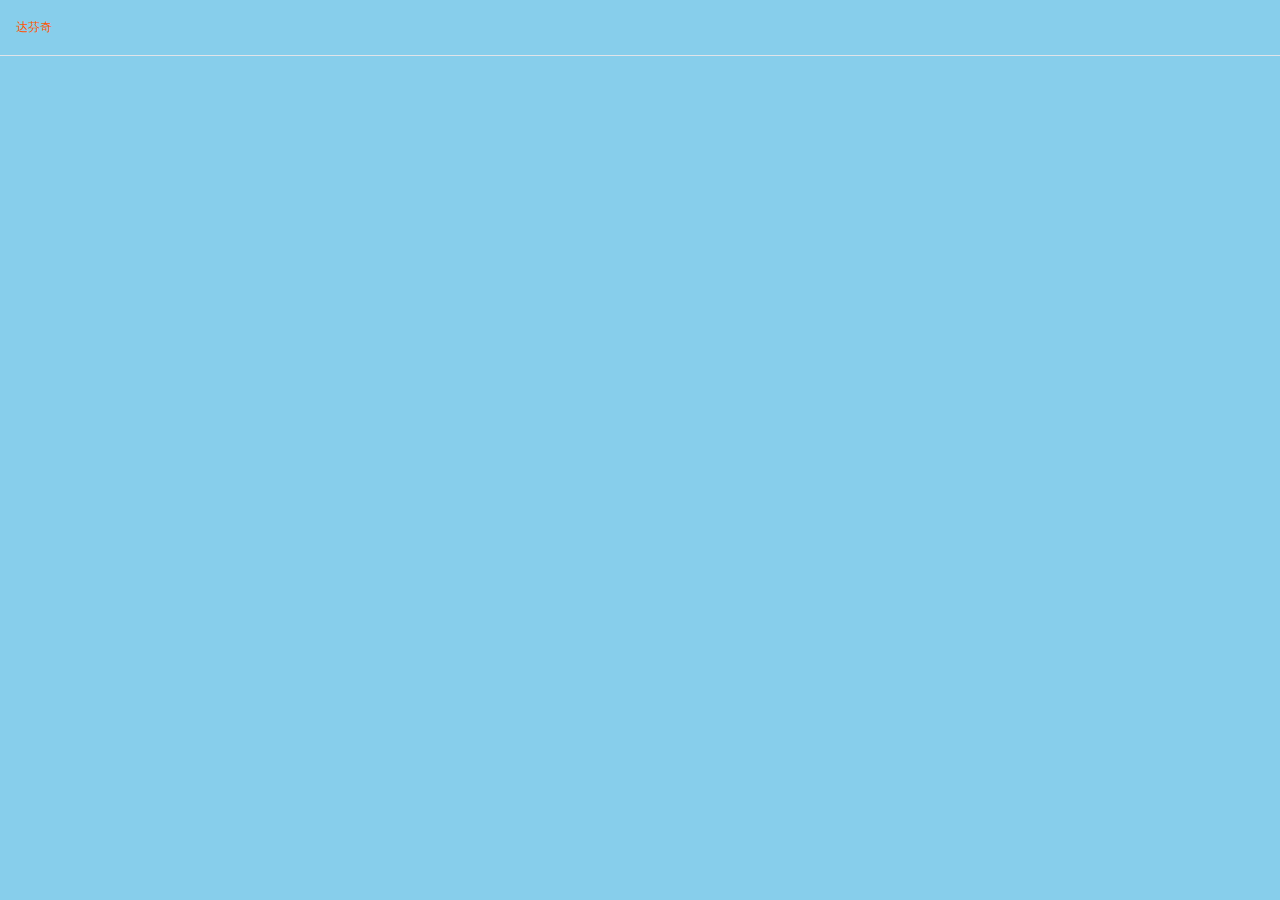
<file: ruanjian/xrq.html>
<!DOCTYPE html>
<html lang="zh-Hans">
<head>
    <meta http-equiv="Content-Type" content="text/html; charset=UTF-8">

    <meta name="viewport" content="width=device-width, initial-scale=1.0">
    <title>石用软件</title>
    <link rel="icon" href="../image/logo.png" type="image/x-icon">
    <link rel="stylesheet" href="../css/index.css">
    <link rel="stylesheet" href="../css/font_4030460_xd1n66hk97.css">
    <!-- Google tag (gtag.js) -->
    <script async src="https://www.googletagmanager.com/gtag/js?id=G-ZRT42NRY3V"></script>
    <script>
        window.dataLayer = window.dataLayer || [];
        function gtag(){dataLayer.push(arguments);}
        gtag('js', new Date());

        gtag('config', 'G-ZRT42NRY3V');
    </script>
</head>
<body mpa-version="9.1.1" mpa-extension-id="ibefaeehajgcpooopoegkifhgecigeeg">
<div>
    <div class="sw-title" onclick="toggleMenu(&#39;menu1&#39;, &#39;.sw-title1 .icon-icon_zuo&#39;)">
                    <span class="cursor sw-title1">
                        <i class="iconfont icon-icon_zuo down-arrow"></i>
                        <span style="margin-left: 10px;">达芬奇
                        </span>
                    </span>
    </div>
    <div class="sw-item" id="menu1" style="display: none;">
        <div class="dlink">
            <div class="link">
                <img src="../image/lan.gif" data-src="ruanjian/image/dfq.png" alt="Icon"
                     style="width: 25px; height: 25px; margin-left: 15px; border-radius: 10px;">
                <span>达芬奇19.1.2.3</span>
                <a href="https://pan.xunlei.com/s/VOMeA5eaIHsFiWoMiPcboDp8A1?pwd=qy6r#" target="_blank">下载</a>
                <a href="#" target="_blank">教程</a>
            </div>
        </div>

    </div>
</div>
</body>
</html>
</file>
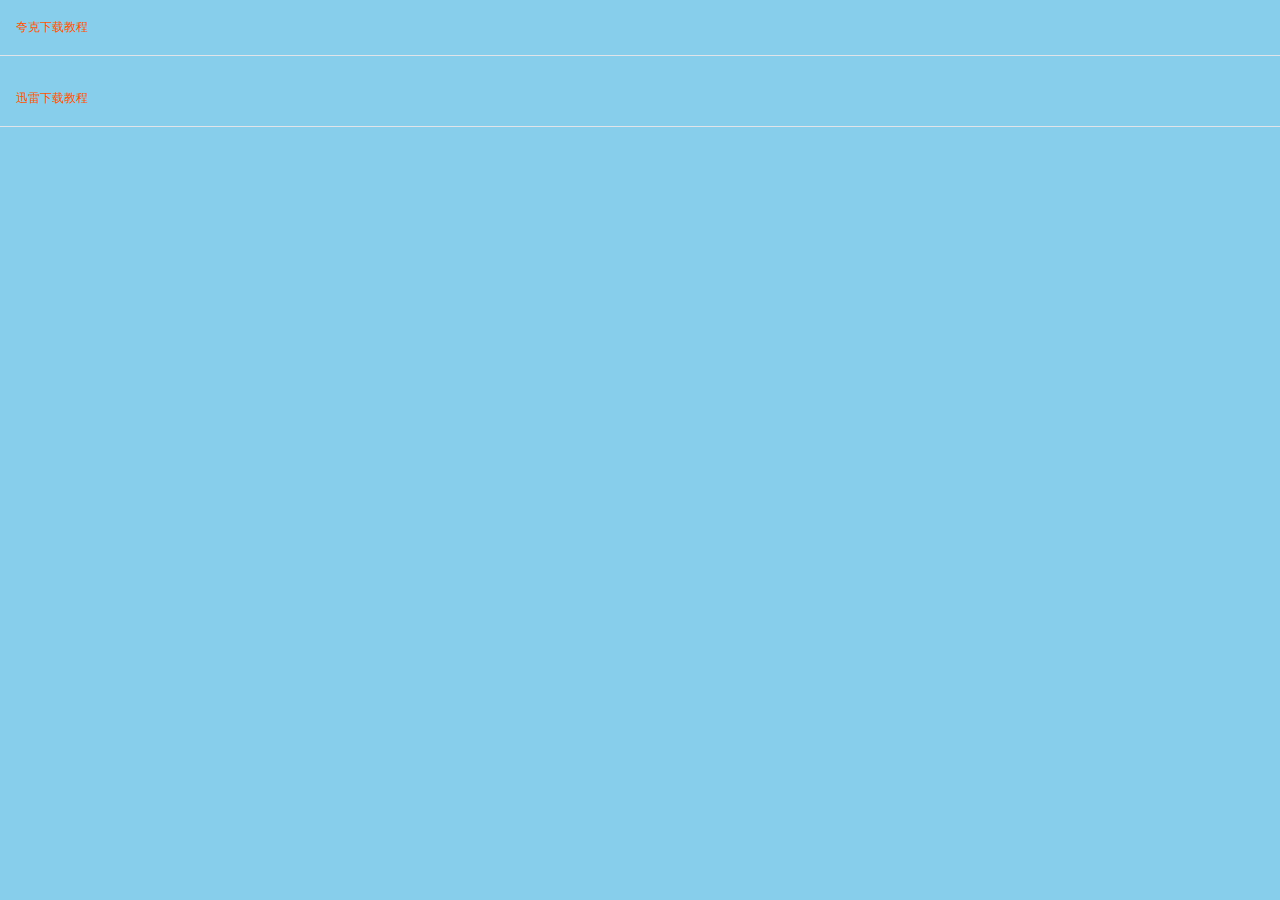
<file: ruanjian/xzjc.html>
<!DOCTYPE html>
<html lang="zh-Hans">
<head>
    <meta http-equiv="Content-Type" content="text/html; charset=UTF-8">

    <meta name="viewport" content="width=device-width, initial-scale=1.0">
    <title>软件安装助手</title>
    <link rel="icon" href="../image/logo.png" type="image/x-icon">
    <link rel="stylesheet" href="../css/index.css">
    <link rel="stylesheet" href="../css/font_4030460_xd1n66hk97.css">
    <!-- Google tag (gtag.js) -->
    <script async src="https://www.googletagmanager.com/gtag/js?id=G-ZRT42NRY3V"></script>
    <script>
        window.dataLayer = window.dataLayer || [];
        function gtag(){dataLayer.push(arguments);}
        gtag('js', new Date());

        gtag('config', 'G-ZRT42NRY3V');
    </script>
</head>
<body mpa-version="9.1.1" mpa-extension-id="ibefaeehajgcpooopoegkifhgecigeeg">
<div>
    <div class="sw-title" onclick="toggleMenu(&#39;menu2&#39;, &#39;.sw-title2 .icon-icon_zuo&#39;)">
                    <span class="cursor sw-title2">
                        <i class="iconfont icon-icon_zuo down-arrow"></i>
                        <span style="margin-left: 10px;">夸克下载教程</span>
                    </span>
    </div>
    <div class="sw-item" id="menu2" style="display: none;">
        <p style="margin-bottom: 20px;">
            <span style="font-size: 18px;"> 1.在网页找到你需要下载的软件，然后点击。</span>
        </p>
        <p style="margin-bottom: 20px;">
            <img src="../image/lan.gif" data-src="ruanjian/image/1.png" alt="">
        </p>
        <p style="margin-bottom: 20px;">
            <span style="font-size: 18px;"> 2.点击后会转到夸克网盘，登录你的账号（如果没有会自动注册一个）。</span>
        </p>
        <p style="margin-bottom: 20px;">
            <img src="../image/lan.gif" data-src="ruanjian/image/2.png" alt="">
        </p>
        <p style="margin-bottom: 20px;">
            <span style="font-size: 18px;"> 3.登录完成后点击保存到网盘，点击确认。</span>
        </p>
        <p style="margin-bottom: 20px;">
            <img src="../image/lan.gif" data-src="ruanjian/image/3.png" alt="">
        </p>
        <p style="margin-bottom: 20px;">
            <img src="../image/lan.gif" data-src="ruanjian/image/4.png" alt="">
        </p>
        <p style="margin-bottom: 20px;">
            <span style="font-size: 18px;"> 4.然后点击下载，会提示打开客户端，如果没有需要点击这里下载一个。</span>
        </p>
        <p style="margin-bottom: 20px;">
            <img src="../image/lan.gif" data-src="ruanjian/image/5.png" alt="">
        </p>
        <p style="margin-bottom: 20px;">
            <span style="font-size: 18px;"> 5.打开下载安装好后的夸克客户端并登录刚刚的账号。</span>
        </p>
        <p style="margin-bottom: 20px;">
            <img src="../image/lan.gif" data-src="ruanjian/image/6.png" alt="">
        </p>
        <p style="margin-bottom: 20px;">
            <span style="font-size: 18px;"> 6.找到刚刚保存的文件，点击下载。</span>
        </p>
        <p style="margin-bottom: 20px;">
            <img src="../image/lan.gif" data-src="ruanjian/image/7.png" alt="">
        </p>
        <p style="margin-bottom: 20px;">
            <span style="font-size: 18px;"> 7.选择你需要下载到的文件夹，点击选择文件夹，文件就开始下载了。</span>
        </p>
        <p style="margin-bottom: 20px;">
            <img src="../image/lan.gif" data-src="ruanjian/image/8.png" alt="">
        </p>
        <p style="margin-bottom: 20px;">
            <img src="../image/lan.gif" data-src="ruanjian/image/9.png" alt="">
        </p>
        <p style="margin-bottom: 20px;">
            <span style="font-size: 18px;"> 下载完成后按照视频解压安装，有什么问题可以在个平台私信我，看见后都会第一时间为你解答。</span>
        </p>
    </div>
    <div class="sw-title" onclick="toggleMenu(&#39;menu3&#39;, &#39;.sw-title3 .icon-icon_zuo&#39;)">
                    <span class="cursor sw-title3">
                        <i class="iconfont icon-icon_zuo down-arrow"></i>
                        <span style="margin-left: 10px;">迅雷下载教程</span>
                    </span>
    </div>
    <div class="sw-item" id="menu3" style="display: none;">
        <p style="margin-bottom: 20px;">
            <span style="font-size: 18px;"> 1.在网页找到你需要下载的软件，然后点击。</span>
        </p>
        <p style="margin-bottom: 20px;">
            <img src="../image/lan.gif" data-src="ruanjian/image/1.png" alt="">
        </p>
        <p style="margin-bottom: 20px;">
            <span style="font-size: 18px;"> 2.点击后会跳转到迅雷网盘，点击转存到云盘。</span>
        </p>
        <p style="margin-bottom: 20px;">
            <img src="../image/lan.gif" data-src="ruanjian/image/10.png" alt="">
        </p>
        <p style="margin-bottom: 20px;">
            <span style="font-size: 18px;"> 3.点击后会需要你登录账号（如果没有会自动注册一个）。</span>
        </p>
        <p style="margin-bottom: 20px;">
            <img src="../image/lan.gif" data-src="ruanjian/image/11.png" alt="">
        </p>
        <p style="margin-bottom: 20px;">
            <span style="font-size: 18px;"> 4.选择要保存的位置，点击确认。</span>
        </p>
        <p style="margin-bottom: 20px;">
            <img src="../image/lan.gif" data-src="ruanjian/image/12.png" alt="">
        </p>
        <p style="margin-bottom: 20px;">
            <span style="font-size: 18px;"> 5.点击打开客户端查看，如果没有需要点击这里下载一个。</span>
        </p>
        <p style="margin-bottom: 20px;">
            <img src="../image/lan.gif" data-src="ruanjian/image/13.png" alt="">
        </p>
        <p style="margin-bottom: 20px;">
            <span style="font-size: 18px;"> 6.打开下载安装好后的迅雷客户端并登录刚刚的账号。</span>
        </p>
        <p style="margin-bottom: 20px;">
            <img src="../image/lan.gif" data-src="ruanjian/image/14.png" alt="">
        </p>
        <p style="margin-bottom: 20px;">
            <span style="font-size: 18px;"> 7.找到刚刚保存的文件，点击下载。</span>
        </p>
        <p style="margin-bottom: 20px;">
            <img src="../image/lan.gif" data-src="ruanjian/image/15.png" alt="">
        </p>
        <p style="margin-bottom: 20px;">
            <span style="font-size: 18px;"> 8.选择你需要下载到的文件夹，点击选择文件夹，文件就开始下载了。</span>
        </p>
        <p style="margin-bottom: 20px;">
            <img src="../image/lan.gif" data-src="ruanjian/image/16.png" alt="">
        </p>
        <p style="margin-bottom: 20px;">
            <span style="font-size: 18px;"> 10.右键点击下载的文件，可以查看文件下载在本地电脑上的位置。</span>
        </p>
        <p style="margin-bottom: 20px;">
            <img src="../image/lan.gif" data-src="ruanjian/image/111.jpg" alt="">
        </p>
        <p style="margin-bottom: 20px;">
            <span style="font-size: 18px;"> 下载完成后按照视频解压安装，有什么问题可以在个平台私信我，看见后都会第一时间为你解答。</span>
        </p>
    </div>
</div>
</body>
</html>
</file>
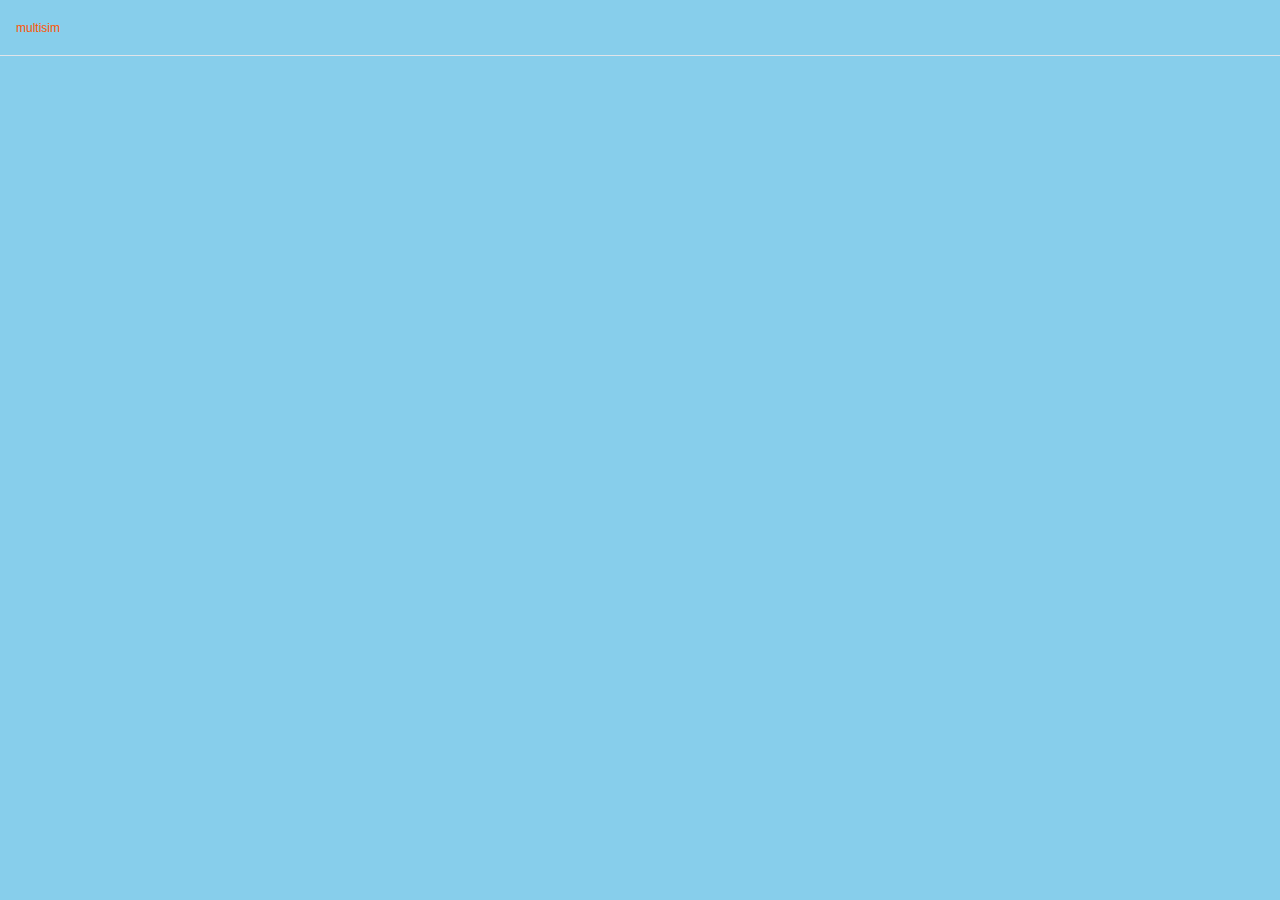
<file: ruanjian/zdh.html>
<!DOCTYPE html>
<html lang="zh-Hans">
<head>
    <meta http-equiv="Content-Type" content="text/html; charset=UTF-8">

    <meta name="viewport" content="width=device-width, initial-scale=1.0">
    <title>石用软件</title>
    <link rel="icon" href="../image/logo.png" type="image/x-icon">
    <link rel="stylesheet" href="../css/index.css">
    <link rel="stylesheet" href="../css/font_4030460_xd1n66hk97.css">
    <!-- Google tag (gtag.js) -->
    <script async src="https://www.googletagmanager.com/gtag/js?id=G-ZRT42NRY3V"></script>
    <script>
        window.dataLayer = window.dataLayer || [];
        function gtag(){dataLayer.push(arguments);}
        gtag('js', new Date());

        gtag('config', 'G-ZRT42NRY3V');
    </script>
</head>
<body mpa-version="9.1.1" mpa-extension-id="ibefaeehajgcpooopoegkifhgecigeeg">
<div>
    <div class="sw-title" onclick="toggleMenu(&#39;menu1&#39;, &#39;.sw-title1 .icon-icon_zuo&#39;)">
                    <span class="cursor sw-title1">
                        <i class="iconfont icon-icon_zuo down-arrow"></i>
                        <span style="margin-left: 10px;">multisim
                        </span>
                    </span>
    </div>
    <div class="sw-item" id="menu1" style="display: none;">
        <div class="dlink">
            <div class="link">
                <img src="../image/lan.gif" data-src="../image/multisim.png" alt="Icon"
                     style="width: 25px; height: 25px; margin-left: 15px; border-radius: 10px;">
                <span>multisim 14.3</span>
                <a href="https://pan.xunlei.com/s/VOL7TI3TW1Jzlzj2WC-ezVI_A1?pwd=p52z#" target="_blank">下载</a>
                <a href="#" target="_blank">教程</a>
            </div>
        </div>

    </div>
</div>
</body>
</html>
</file>
<file: css/index.css>
* {
    padding: 0;
    margin: 0;
    text-decoration: none;
    list-style: none;
    font-family: -apple-system, HarmonyOS_Regular, HarmonyOS_Medium, BlinkMacSystemFont, Segoe UI, Roboto, Helvetica Neue, Arial, Noto Sans, sans-serif, Apple Color Emoji, Segoe UI Emoji, Segoe UI Symbol, Noto Color Emoji !important;
}

a, a:link, a:visited, a:hover, a:active {
    text-decoration: none;
    color: inherit;
}

body {
    background-color: rgb(239, 241, 245);

}

.header {
    display: flex;
    background-color: rgb(252, 187, 123);
    height: 0;
    justify-content: center;
    align-items: center;
}

.navbar {
    width: 100%;
    height: 100px;
    display: flex;
    background-color: #f2f2f2;
    justify-content: center; /* 居中显示 */
    overflow: hidden;
}



/* 导航链接样式 */
.navbar div {
    float: left;
    display: block;
    color: rgb(148, 127, 32);
    text-align: center;
    padding: 14px 16px;
    text-decoration: none;
    justify-content: center;
    font-size: 30px;
}

/* 鼠标悬停效果 */
.navbar div:hover {
    background-color: rgb(214, 218, 224);
    color: black;
}

.lanmu {
    display: flex;
    height: 35px;
    margin: 25px;
    justify-content: center;
    align-items: center;
    background-color: rgb(239, 241, 245);
    border-radius: 5px;
}

.logo {
    display: flex;
    flex-direction: column;
    align-items: center;
}

.logo img {
    height: 0;
    width: 0;
}

.jieshao {
    #display: flex;
    height: 170px;
    justify-content: center;
    align-items: center;
}

.js3 a {
    height: 20px;
    display: flex;
    width: 900px;
    justify-content: center;
    align-items: center;
    border-bottom: 2px solid rgb(214, 218, 224);
    padding-bottom: 15px;
}

.js1 {
    margin-left: 38%;
    height: 90px;
    justify-content: center;
    align-items: center;
    color: rgb(148, 127, 32);
    font-size: 48px;
}

.js2 {
    margin-left: 41%;
    justify-content: center;
    align-items: center;
    font-size: 20px;
}

.js3 {
    margin-left: 21%;
    justify-content: center;
    align-items: center;
}

.neirong {
    display: flex;
    justify-content: center;
    align-items: center;
    padding-bottom: 50px;
    margin-left: 21%;
    width: 60%;
}

.ruanjian {
    display: flex;
    width: 100%;
    justify-content: center;
    height: auto;
}

.sidebar {
    display: flex;
    flex-direction: column;
    width: 15%;
}

.mulu {
    display: flex;
    height: 40px;
    margin: 2px;
    padding: 5px;
    justify-content: center;
    align-items: center;
    background-color: rgb(239, 241, 245);
    border-radius: 5px;
    font-size: 20px;
    font-weight: 500;
}

/* 鼠标悬停效果 */
.mulu:hover {
    background-color: rgb(214, 218, 224);
    color: black;
}

.xiazai {
    display: block;
    width: 85%;
    flex-wrap: wrap;
    margin-left: 10px;
    margin-top: 10px;
    background-color: white;
    padding: 15px;
}

.shiping div{
    float: left;
    padding: 14px 16px;
}

.video-image-container{
    position: relative;
    width: 150px;
    height: 150px;
    margin: 0 auto;
}

.video-image-container a img{
    position: relative;
    width: 150px;
    height: 120px;
    margin: 0 auto;
}

/* 鼠标悬停效果 */
.video-image-container:hover {
    background-color: rgb(214, 218, 224);
    color: black;
}

.sw-title {
    cursor: pointer;
    display: flex;
    height: 55px;
    align-items: center;
    color: #ff5500;
    font-size: 22px;
    font-weight: 500;
    margin-bottom: 15px;
    border-bottom: 1px solid rgb(224, 228, 233);
}

.sw-item img {
    width: 800px;
}

.sw-title span {
    display: flex;
    align-items: center;
}

.down-arrow {
    align-self: center;
    color: #ff5d5d;
    cursor: pointer;
    display: inline-block;
    margin: 0 -8px 0 0;
    vertical-align: middle;
    transition: .1s linear;
}

.cursor {
    cursor: pointer;
}

i.iconfont {
    font-size: 18px;
    font-weight: bold;
}

.sw-item {
    display: flex;
    flex-wrap: wrap;
}

.dlink {
    display: flex;
    width: 100%;
}

.link {
    display: flex;
    margin: 10px;
    width: 100%;
    height: 50px;
    align-items: center;
    background-color: rgba(247, 247, 247, 0.822);
    border-radius: 8px;
    transition: background-color 1s;
    cursor: pointer;

}

.link a {
    color: #737373;
    background: #cc833e;
    padding: 2px 10px;
    border-radius: 5px;
    margin-right: 10px;
    font-size: 18px;
}

.link a:hover {
    background-color: #ffe59d; /* 设置鼠标悬停时的背景颜色 */
}

.link span {
    width: 70%;
    font-size: 18px;
    margin: 5px;
    font-weight: 500;
    color: rgba(0, 0, 0, 0.9);
}



.ad {
    position: absolute;
    top: 150px;
    margin-left: 1px;
    /*margin-left: 82%;*/
    display: none;
    width: 20.5%;
}

.ad img {
    position: relative;
    width: 100%;
    align-items: center;
}

.ad-text {
    display: block;
    font-size: 13px;
}



#xunlei{
    animation: blinker 1s linear infinite;
}

#kuake{
    animation: blinker 1s linear infinite;
}

.lad1 {
    position: absolute;
    top: 50px;
    margin-left: 10px;
    display: none;
    width: 19%;
}

.lad1 .dlink .link a{
    color: #ff5d5d;
    font-size: 22px;
}

.lad2 {
    position: absolute;
    top: 110px;
    margin-left: 10px;
    display: none;
    width: 19%;
}

.lad2 .dlink .link a{
    color: #ff5d5d;
    font-size: 22px;
}

@keyframes blinker {
    0% {
        opacity: 1;
    }
    50% {
        opacity: 0;
    }
    100% {
        opacity: 1;
    }
}

.lad {
    position: absolute;
    top: 400px;
    margin-left: 10px;
    display: none;
    width: 19%;
}

.lad img {
    position: relative;
    width: 100%;
    align-items: center;
}

.lad-text {
    display: block;
    font-size: 13px;
}

.bottom-right {
    display: block;
    width: 60px;
    position: fixed;
    right: 5px;
    bottom: 80px;
    right: 20px;
}

.tooltip {
    height: 65px;
}

.icon-wechat {
    border-bottom: 1px solid #cecece; /* 在.icon-wechat下方添加一条线 */
}

.bottom-icon {
    display: flex;
    justify-content: center;
    align-items: center;
    position: relative; /* 设置为relative以便内部的absolute元素可以相对于这个元素定位 */
}

.tooltip {
    cursor: pointer; /* 当鼠标悬停在图标上时，光标变为手掌形状 */
}

.icon-link .icon img {
    position: absolute;
    top: 50%;
    left: 50%;
    transform: translate(-50%, -50%); /* 使用transform来确保元素完全居中 */
}

.tooltip {
    background-color: #fff;
}

.icon img {
    width: 40px; /* 设置图标的宽度 */
}

/* 默认情况下，隐藏二维码 */
.parent-element {
    position: relative; /* 设置为relative以便内部的absolute元素可以相对于这个元素定位 */
}

.parent-element:hover .qrcode {
    visibility: visible; /* 当鼠标悬停在父元素上时，二维码变为可见 */
    opacity: 1; /* 当鼠标悬停在父元素上时，二维码变为不透明 */
}

.qrcode {
    display: flex;
    justify-content: center;
    align-items: center;
    background-color: #b8b8b8;
    margin-right: 10px; /* 设置离右边图标的距离 */
    position: absolute;
    right: 100%; /* 这会将二维码图片放在元素的左边 */
    visibility: hidden; /* 默认情况下，二维码是隐藏的 */
    opacity: 0; /* 默认情况下，二维码是透明的 */
    transition: visibility 0.5s, opacity 0.5s linear; /* 这会在0.5秒内改变二维码的可见性和透明度 */
}

.qrcode img {
    width: 180px;
}

.icon-wechat:hover .qrcode,
.icon-appreciation:hover .qrcode {
    visibility: visible; /* 当鼠标悬停在图标上时，二维码变为可见 */
    opacity: 1; /* 当鼠标悬停在图标上时，二维码变为不透明 */
}

.qrcode img {
    margin: 10px;
}

/* 当鼠标悬停在图标上时，显示二维码 */
.icon-wechat:hover .qrcode,
.icon-appreciation:hover .qrcode {
    display: block;
}

/* 默认情况下，隐藏文字和二维码 */
.icon-link .text {
    display: none;
}

/* 默认情况下，显示图标 */
.icon-link .icon img {
    display: block;
}

/* 当鼠标悬停在图标上时，显示文字和二维码，隐藏图标 */
.icon-wechat:hover .text,
.icon-wechat:hover .qrcode,
.icon-appreciation:hover .text,
.icon-appreciation:hover .qrcode {
    display: block;
}

.icon-wechat:hover .icon img,
.icon-appreciation:hover .icon img {
    display: none;
}

/* 当鼠标悬停在图标上时，显示文字和二维码，隐藏图标 */
.icon-wechat:hover .text,
.icon-appreciation:hover .text {
    display: block;
    font-size: 14px; /* 设置文字大小 */
    color: rgb(42, 172, 177);
    font-weight: bold;
    text-align: center; /* 设置文字居中 */
}


footer {
    color: #969696;
    padding: 35px;
    text-align: center;
}

@media screen and (max-width: 1280px) {
    /* 当屏幕宽度小于等于1280px时应用的样式 */
    .ad {
        width: 0;
    }

    .lad {
        width: 0;
    }

    .jieshao {
        #display: flex;
        height: 110px;
        justify-content: center;
        align-items: center;
    }

    .js3 a {
        height: 7px;
        display: flex;
        width: 370px;
        justify-content: center;
        align-items: center;
        border-bottom: 2px solid rgb(214, 218, 224);
        padding-bottom: 15px;
    }

    .js1 {
        margin-left: 8%;
        height: 60px;
        justify-content: center;
        align-items: center;
        color: rgb(148, 127, 32);
        font-size: 35px;
    }

    .js2 {
        margin-left: 16%;
        justify-content: center;
        align-items: center;
        font-size: 15px;
    }

    .js3 {
        margin-left: 1%;
        justify-content: center;
        align-items: center;
    }

    .dlink {
        display: flex;
        width: 100%;
    }

    .link {
        display: flex;
        margin: 10px;
        width: 100%;
        height: 50px;
        align-items: center;
        background-color: rgba(247, 247, 247, 0.822);
        border-radius: 8px;
        transition: background-color 1s;
        cursor: pointer;

    }

    .link a {
        color: #737373;
        background: #cc833e;
        padding: 2px 10px;
        border-radius: 5px;
        margin-right: 5px;
        font-size: 10px;
        width: 15%;
    }

    .link a:hover {
        background-color: #ffe59d; /* 设置鼠标悬停时的背景颜色 */
    }

    .link span {
        width: 70%;
        font-size: 10px;
        margin: 5px;
        font-weight: 500;
        color: rgba(0, 0, 0, 0.9);
    }

    .neirong {
        width: 100%;
        margin-left: 0;
        justify-content: center;
    }

    .ruanjian {
        width: 100%;
        flex-direction: row;
    }

    .xiazai {
        margin-right: 3%;
        width: 75%;
    }

    .sidebar {
        width: 22%;
    }

    .mulu {
        font-size: 12px;
    }

    .sw-title {
        font-size: 12px;
    }

    .bottom-right {
        width: 45px;
    }

    .icon img {
        width: 30px; /* 设置图标的宽度 */
    }

    .tooltip {
        height: 45px;
    }

    .navbar {
        height: 65px;
    }

    .lanmu {
        margin: 0;
    }
    .navbar div {
        font-size: 20px;
    }

    .lad1 {
        position: absolute;
        top: 0px;
        margin-left: -2px;
        display: none;
    }

    .lad1 .dlink .link a{
        font-size: 0;
    }

    .lad1 .dlink .link a img{
        width: 30px;
        height: 30px;
        margin: 2px;
    }

    .lad2 {
        position: absolute;
        top: 40px;
        margin-left: -2px;
        display: none;
    }

    .lad2 .dlink .link a{
        font-size: 0;
    }
    .lad2 .dlink .link a img{
        width: 30px;
        height: 30px;
        margin: 2px;
    }

}

@media screen and (max-width: 1080px) {
    .header {
        height: 240px;
    }

    .logo img {
        height: 242px;
        width: 400px;
    }

    .jieshao {
        #display: flex;
        height: 110px;
        justify-content: center;
        align-items: center;
    }

    .js3 a {
        height: 20px;
        display: flex;
        width: 330px;
        justify-content: center;
        align-items: center;
        border-bottom: 2px solid rgb(214, 218, 224);
        padding-bottom: 15px;
    }

    .js1 {
        margin-left: 20%;
        height: 50px;
        justify-content: center;
        align-items: center;
        color: rgb(148, 127, 32);
        font-size: 22px;
    }

    .js2 {
        margin-left: 27%;
        justify-content: center;
        align-items: center;
        font-size: 16px;
    }

    .js3 {
        margin-left: 0;
        justify-content: center;
        align-items: center;
    }
}

body, html {
    margin: 0;
    padding: 0;
    width: 100%;
    height: 100%;
    overflow: auto;
    background: linear-gradient(to bottom, #87CEEB, #87CEEB); /* 浅天蓝色到水色，护眼色调 */
}

.container {
    position: absolute;
    top: 50%;
    left: 50%;
    transform: translate(-50%, -50%);
    #text-align: center;
    color: black;
    font-family: Arial, sans-serif;
    font-size: 2em;
    #pointer-events: none; /* 禁止容器内的元素干扰鼠标点击事件 */
}

/* 鼠标点击效果 */
.ripple {
    position: fixed;
    width: 50px;
    height: 50px;
    background: rgba(253, 0, 0, 0.7);
    border-radius: 50%;
    transform: scale(0);
    animation: ripple-animation 0.6s linear;
    pointer-events: none; /* 禁止涟漪效果干扰其他点击事件 */
}

@keyframes ripple-animation {
    to {
        transform: scale(3);
        opacity: 0;
    }
}

/* 雪花样式 */
.snowflake {
    position: absolute;
    top: -50px; /* 初始位置在视口上方 */
    left: 50%;
    width: 10px;
    height: 10px;
    background: white;
    border-radius: 50%;
    opacity: 0.8;
    transform: translateX(-50%) translateY(0) rotate(0deg);
    animation: fall 2s linear infinite, rotate 5s linear infinite;
}

@keyframes fall {
    to {
        transform: translateX(-50%) translateY(100vh) rotate(360deg);
    }
}

@keyframes rotate {
    from {
        transform: translateX(-50%) translateY(0) rotate(0deg);
    }
    to {
        transform: translateX(-50%) translateY(100vh) rotate(360deg);
    }
}

html {
    overflow-x: hidden;
    overflow-y: scroll;
}
body {
    overflow-x: scroll;
    overflow-y: scroll;
    width: 100vw;
    margin-left: calc(100vw - 100%);
}
</file>
<file: css/hm.css>
/* 通用样式 */
body {
    font-family: Arial, sans-serif;
    margin: 20px;
}

/* 搜索容器样式 */
.search-container {
    margin-left: 30.3%;
    position: relative;
    display: inline-block;
    width: 760px; /* 可以根据需要调整宽度 */
}

/* 输入框样式 */
.search-container input[type="text"] {
    width: 100%;
    padding: 10px;
    font-size: 16px;
    border: 1px solid #ccc;
    border-radius: 5px; /* 圆角 */
    box-sizing: border-box; /* 保证内边距和边框不会影响宽度 */
    transition: border-color 0.3s ease; /* 平滑过渡效果 */
}

/* 输入框聚焦时样式 */
.search-container input[type="text"]:focus {
    border-color: #4CAF50; /* 绿色边框表示聚焦 */
    outline: none; /* 移除默认的聚焦轮廓 */
}

.suggestion-item {
    display: flex;
    margin: 10px;
    width: 100%;
    height: 50px;
    align-items: center;
    background-color: rgba(247, 247, 247, 0.822);
    border-radius: 8px;
    transition: background-color 1s;
    cursor: pointer;
}
.suggestion-item:hover {
    background-color: #f0f0f0;
}
.suggestion-content {
    flex-grow: 1;
    width: 70%;
    font-size: 18px;
    margin: 5px;
    font-weight: 500;
    color: rgba(0, 0, 0, 0.9);
}
.suggestion-buttons {
    display: flex;
    gap: 5px;
}
.a {
    color: #737373;
    background: #cc833e;
    padding: 2px 10px;
    border-radius: 5px;
    margin-right: 10px;
    font-size: 18px;
}
.a:hover {
    background-color: #ffe59d; /* 设置鼠标悬停时的背景颜色 */
}
@media screen and (max-width: 1280px) {
    .search-container {
        margin-left: 22%;
        position: relative;
        display: inline-block;
        width: 280px; /* 可以根据需要调整宽度 */
    }
}
</file>
<file: css/styles.css>
/* 全屏Canvas且置于底层 */
#particleCanvas {
    position: fixed;
    top: 0;
    left: 0;
    z-index: -1;
    pointer-events: none; /* 防止Canvas阻挡页面点击 */
}
</file>
<file: css/font_4030460_xd1n66hk97.css>
@font-face {
  font-family: "iconfont"; /* Project id 4030460 */
  src: url('//at.alicdn.com/t/c/font_4030460_xd1n66hk97.woff2?t=1693228993278') format('woff2'),
       url('//at.alicdn.com/t/c/font_4030460_xd1n66hk97.woff?t=1693228993278') format('woff'),
       url('//at.alicdn.com/t/c/font_4030460_xd1n66hk97.ttf?t=1693228993278') format('truetype');
}

.iconfont {
  font-family: "iconfont" !important;
  font-size: 16px;
  font-style: normal;
  -webkit-font-smoothing: antialiased;
  -moz-osx-font-smoothing: grayscale;
}

.icon-icon_zuo:before {
  content: "\e64a";
}
</file>
